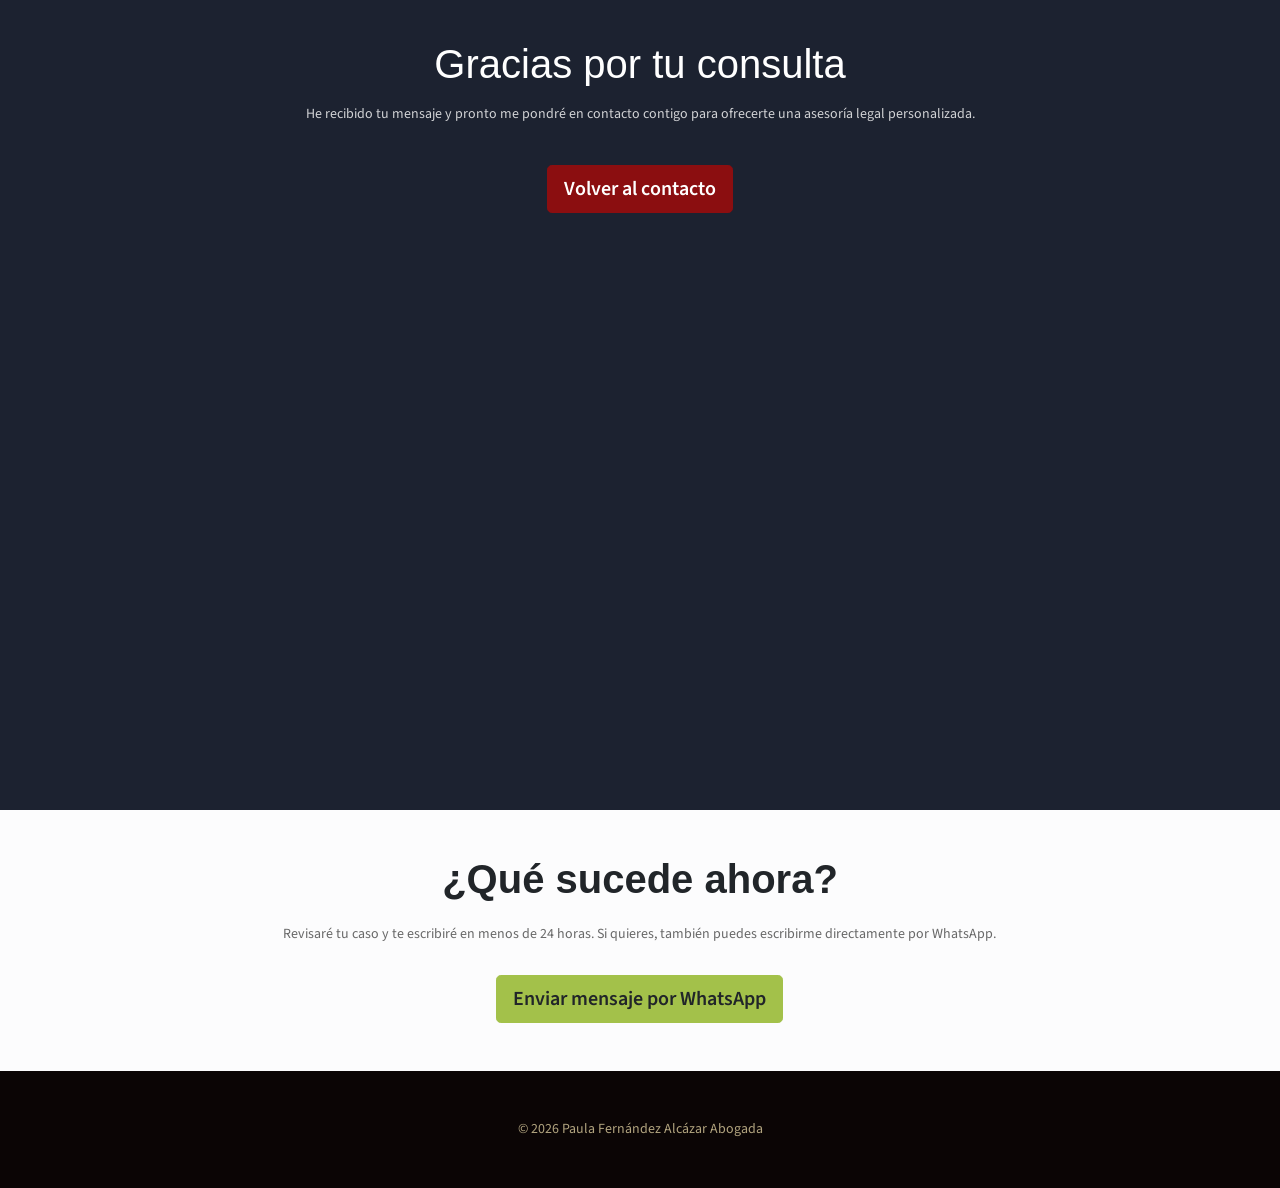
<file: gracias.html>
<!DOCTYPE html>
<html lang="es">
<head>
    <meta charset="utf-8">
    <meta name="viewport" content="width=device-width, initial-scale=1, shrink-to-fit=no">
    <title>Gracias | Paula Fernández Alcázar Abogada</title>
    <link rel="stylesheet" href="assets/css/Style.css">
</head>
<body>
    <header class="header" style="background: #1c2230; padding: 40px 0;">
        <div class="container text-center">
            <h1 class="text-white">Gracias por tu consulta</h1>
            <p class="text-white mt-3">He recibido tu mensaje y pronto me pondré en contacto contigo para ofrecerte una asesoría legal personalizada.</p>
            <a href="index.html#contact" class="btn btn-danger btn-lg mt-4">Volver al contacto</a>
        </div>
    </header>
    <section class="section bg-custom-gray py-5">
        <div class="container">
            <div class="row justify-content-center">
                <div class="col-lg-8 text-center">
                    <h2 class="mb-4">¿Qué sucede ahora?</h2>
                    <p class="subtitle">Revisaré tu caso y te escribiré en menos de 24 horas. Si quieres, también puedes escribirme directamente por WhatsApp.</p>
                    <a href="https://wa.me/573024603467?text=Hola%20Paula,%20ya%20envié%20mi%20consulta%20por%20la%20web" target="_blank" class="btn btn-success btn-lg mt-3">Enviar mensaje por WhatsApp</a>
                </div>
            </div>
        </div>
    </section>
    <footer class="footer py-5">
        <div class="container text-center">
            <p class="mb-0">&copy; <script>document.write(new Date().getFullYear())</script> Paula Fernández Alcázar Abogada</p>
        </div>
    </footer>
</body>
</html>
</file>
<file: assets/css/Style.css>
@charset "UTF-8";

@import url("https://fonts.googleapis.com/css?family=Source+Sans+Pro:200,200i,300,300i,400,400i,600,600i,700,700i,900,900i&display=swap");
:root {
  --blue: #79A9F5;
  --indigo: #C45F90;
  --purple: #A16AE8;
  --pink: #FC8BC0;
  --red: #8B0E10;
  --orange: #FF8882;
  --yellow: #D4AF37;
  --gold: #E3BC61;
  --green: #A3C14A;
  --teal: #20c997;
  --cyan: #47D8E0;
  --white: #fff;
  --gray: #b0a18b;
  --gray-dark: #1a1010;
  --primary: #D4AF37;
  --secondary: #b2986c;
  --success: #A3C14A;
  --info: #47D8E0;
  --warning: #D4AF37;
  --danger: #8B0E10;
  --light: #f8f9fa;
  --dark: #0f0606;
  --breakpoint-xs: 0;
  --breakpoint-sm: 576px;
  --breakpoint-md: 768px;
  --breakpoint-lg: 992px;
  --breakpoint-xl: 1200px;
  --font-family-sans-serif: "Source Sans Pro", sans-serif;
  --font-family-monospace: SFMono-Regular, Menlo, Monaco, Consolas, "Liberation Mono", "Courier New", monospace;
}

*,
*::before,
*::after {
  box-sizing: border-box;
}

html {
  font-family: sans-serif;
  line-height: 1.15;
  -webkit-text-size-adjust: 100%;
  -webkit-tap-highlight-color: rgba(0, 0, 0, 0);
}

article, aside, figcaption, figure, footer, header, hgroup, main, nav, section {
  display: block;
}

body {
  margin: 0;
  font-family: "Source Sans Pro", sans-serif;
  font-size: 1rem;
  font-weight: 400;
  line-height: 1.5;
  color: #212529;
  text-align: left;
  background-color: #fff;
}

[tabindex="-1"]:focus {
  outline: 0 !important;
}

hr {
  box-sizing: content-box;
  height: 0;
  overflow: visible;
}

h1, h2, h3, h4, h5, h6 {
  margin-top: 0;
  margin-bottom: 0.5rem;
}

p {
  margin-top: 0;
  margin-bottom: 1rem;
}

abbr[title],
abbr[data-original-title] {
  text-decoration: underline;
  -webkit-text-decoration: underline dotted;
          text-decoration: underline dotted;
  cursor: help;
  border-bottom: 0;
  -webkit-text-decoration-skip-ink: none;
          text-decoration-skip-ink: none;
}

address {
  margin-bottom: 1rem;
  font-style: normal;
  line-height: inherit;
}

ol,
ul,
dl {
  margin-top: 0;
  margin-bottom: 1rem;
}

ol ol,
ul ul,
ol ul,
ul ol {
  margin-bottom: 0;
}

dt {
  font-weight: 700;
}

dd {
  margin-bottom: .5rem;
  margin-left: 0;
}

blockquote {
  margin: 0 0 1rem;
}

b,
strong {
  font-weight: bolder;
}

small {
  font-size: 80%;
}

sub,
sup {
  position: relative;
  font-size: 75%;
  line-height: 0;
  vertical-align: baseline;
}

sub {
  bottom: -.25em;
}

sup {
  top: -.5em;
}

a {
  color: #F85C70;
  text-decoration: none;
  background-color: transparent;
}

a:hover {
  color: #f51330;
  text-decoration: none;
}

a:not([href]):not([tabindex]) {
  color: inherit;
  text-decoration: none;
}

a:not([href]):not([tabindex]):hover, a:not([href]):not([tabindex]):focus {
  color: inherit;
  text-decoration: none;
}

a:not([href]):not([tabindex]):focus {
  outline: 0;
}

pre,
code,
kbd,
samp {
  font-family: SFMono-Regular, Menlo, Monaco, Consolas, "Liberation Mono", "Courier New", monospace;
  font-size: 1em;
}

pre {
  margin-top: 0;
  margin-bottom: 1rem;
  overflow: auto;
}

figure {
  margin: 0 0 1rem;
}

img {
  vertical-align: middle;
  border-style: none;
}

svg {
  overflow: hidden;
  vertical-align: middle;
}

table {
  border-collapse: collapse;
}

caption {
  padding-top: 0.75rem;
  padding-bottom: 0.75rem;
  color: #6c757d;
  text-align: left;
  caption-side: bottom;
}

th {
  text-align: inherit;
}

label {
  display: inline-block;
  margin-bottom: 0.5rem;
}

button {
  border-radius: 0;
}

button:focus {
  outline: 1px dotted;
  outline: 5px auto -webkit-focus-ring-color;
}

input,
button,
select,
optgroup,
textarea {
  margin: 0;
  font-family: inherit;
  font-size: inherit;
  line-height: inherit;
}

button,
input {
  overflow: visible;
}

button,
select {
  text-transform: none;
}

select {
  word-wrap: normal;
}

button,
[type="button"],
[type="reset"],
[type="submit"] {
  -webkit-appearance: button;
}

button:not(:disabled),
[type="button"]:not(:disabled),
[type="reset"]:not(:disabled),
[type="submit"]:not(:disabled) {
  cursor: pointer;
}

button::-moz-focus-inner,
[type="button"]::-moz-focus-inner,
[type="reset"]::-moz-focus-inner,
[type="submit"]::-moz-focus-inner {
  padding: 0;
  border-style: none;
}

input[type="radio"],
input[type="checkbox"] {
  box-sizing: border-box;
  padding: 0;
}

input[type="date"],
input[type="time"],
input[type="datetime-local"],
input[type="month"] {
  -webkit-appearance: listbox;
}

textarea {
  overflow: auto;
  resize: vertical;
}

fieldset {
  min-width: 0;
  padding: 0;
  margin: 0;
  border: 0;
}

legend {
  display: block;
  width: 100%;
  max-width: 100%;
  padding: 0;
  margin-bottom: .5rem;
  font-size: 1.5rem;
  line-height: inherit;
  color: inherit;
  white-space: normal;
}

progress {
  vertical-align: baseline;
}

[type="number"]::-webkit-inner-spin-button,
[type="number"]::-webkit-outer-spin-button {
  height: auto;
}

[type="search"] {
  outline-offset: -2px;
  -webkit-appearance: none;
}

[type="search"]::-webkit-search-decoration {
  -webkit-appearance: none;
}

::-webkit-file-upload-button {
  font: inherit;
  -webkit-appearance: button;
}

output {
  display: inline-block;
}

summary {
  display: list-item;
  cursor: pointer;
}

template {
  display: none;
}

[hidden] {
  display: none !important;
}

h1, h2, h3, h4, h5, h6,
.h1, .h2, .h3, .h4, .h5, .h6 {
  margin-bottom: 0.5rem;
  font-family: "Dosis", sans-serif;
  font-weight: 500;
  line-height: 1.2;
}

h1, .h1 {
  font-size: 2.5rem;
}

h2, .h2 {
  font-size: 2rem;
}

h3, .h3 {
  font-size: 1.75rem;
}

h4, .h4 {
  font-size: 1.5rem;
}

h5, .h5 {
  font-size: 1.25rem;
}

h6, .h6 {
  font-size: 1rem;
}

.lead {
  font-size: 1.25rem;
  font-weight: 300;
}

.display-1 {
  font-size: 6rem;
  font-weight: 300;
  line-height: 1.2;
}

.display-2 {
  font-size: 5.5rem;
  font-weight: 300;
  line-height: 1.2;
}

.display-3 {
  font-size: 4.5rem;
  font-weight: 300;
  line-height: 1.2;
}

.display-4 {
  font-size: 3.5rem;
  font-weight: 300;
  line-height: 1.2;
}

hr {
  margin-top: 1rem;
  margin-bottom: 1rem;
  border: 0;
  border-top: 1px solid rgba(0, 0, 0, 0.1);
}

small,
.small {
  font-size: 80%;
  font-weight: 400;
}

mark,
.mark {
  padding: 0.2em;
  background-color: #fcf8e3;
}

.list-unstyled {
  padding-left: 0;
  list-style: none;
}

.list-inline {
  padding-left: 0;
  list-style: none;
}

.list-inline-item {
  display: inline-block;
}

.list-inline-item:not(:last-child) {
  margin-right: 0.5rem;
}

.initialism {
  font-size: 90%;
  text-transform: uppercase;
}

.blockquote {
  margin-bottom: 1rem;
  font-size: 1.25rem;
}

.blockquote-footer {
  display: block;
  font-size: 80%;
  color: #6c757d;
}

.blockquote-footer::before {
  content: "\2014\00A0";
}

.img-fluid {
  max-width: 100%;
  height: auto;
}

.img-thumbnail {
  padding: 0.25rem;
  background-color: #fff;
  border: 1px solid #dee2e6;
  border-radius: 0.25rem;
  max-width: 100%;
  height: auto;
}

.figure {
  display: inline-block;
}

.figure-img {
  margin-bottom: 0.5rem;
  line-height: 1;
}

.figure-caption {
  font-size: 90%;
  color: #6c757d;
}

code {
  font-size: 87.5%;
  color: #FC8BC0;
  word-break: break-word;
}

a > code {
  color: inherit;
}

kbd {
  padding: 0.2rem 0.4rem;
  font-size: 87.5%;
  color: #fff;
  background-color: #212529;
  border-radius: 0.2rem;
}

kbd kbd {
  padding: 0;
  font-size: 100%;
  font-weight: 700;
}

pre {
  display: block;
  font-size: 87.5%;
  color: #212529;
}

pre code {
  font-size: inherit;
  color: inherit;
  word-break: normal;
}

.pre-scrollable {
  max-height: 340px;
  overflow-y: scroll;
}

.container {
  width: 100%;
  padding-right: 15px;
  padding-left: 15px;
  margin-right: auto;
  margin-left: auto;
}

@media (min-width: 576px) {
  .container {
    max-width: 540px;
  }
}

@media (min-width: 768px) {
  .container {
    max-width: 720px;
  }
}

@media (min-width: 992px) {
  .container {
    max-width: 960px;
  }
}

@media (min-width: 1200px) {
  .container {
    max-width: 1140px;
  }
}

.container-fluid {
  width: 100%;
  padding-right: 15px;
  padding-left: 15px;
  margin-right: auto;
  margin-left: auto;
}

.row {
  display: -webkit-box;
  display: -webkit-flex;
  display: -ms-flexbox;
  display: flex;
  -webkit-flex-wrap: wrap;
      -ms-flex-wrap: wrap;
          flex-wrap: wrap;
  margin-right: -15px;
  margin-left: -15px;
}

.no-gutters {
  margin-right: 0;
  margin-left: 0;
}

.no-gutters > .col,
.no-gutters > [class*="col-"] {
  padding-right: 0;
  padding-left: 0;
}

.col-1, .col-2, .col-3, .col-4, .col-5, .col-6, .col-7, .col-8, .col-9, .col-10, .col-11, .col-12, .col,
.col-auto, .col-sm-1, .col-sm-2, .col-sm-3, .col-sm-4, .col-sm-5, .col-sm-6, .col-sm-7, .col-sm-8, .col-sm-9, .col-sm-10, .col-sm-11, .col-sm-12, .col-sm,
.col-sm-auto, .col-md-1, .col-md-2, .col-md-3, .col-md-4, .col-md-5, .col-md-6, .col-md-7, .col-md-8, .col-md-9, .col-md-10, .col-md-11, .col-md-12, .col-md,
.col-md-auto, .col-lg-1, .col-lg-2, .col-lg-3, .col-lg-4, .col-lg-5, .col-lg-6, .col-lg-7, .col-lg-8, .col-lg-9, .col-lg-10, .col-lg-11, .col-lg-12, .col-lg,
.col-lg-auto, .col-xl-1, .col-xl-2, .col-xl-3, .col-xl-4, .col-xl-5, .col-xl-6, .col-xl-7, .col-xl-8, .col-xl-9, .col-xl-10, .col-xl-11, .col-xl-12, .col-xl,
.col-xl-auto {
  position: relative;
  width: 100%;
  padding-right: 15px;
  padding-left: 15px;
}

.col {
  -webkit-flex-basis: 0;
      -ms-flex-preferred-size: 0;
          flex-basis: 0;
  -webkit-box-flex: 1;
  -webkit-flex-grow: 1;
      -ms-flex-positive: 1;
          flex-grow: 1;
  max-width: 100%;
}

.col-auto {
  -webkit-box-flex: 0;
  -webkit-flex: 0 0 auto;
      -ms-flex: 0 0 auto;
          flex: 0 0 auto;
  width: auto;
  max-width: 100%;
}

.col-1 {
  -webkit-box-flex: 0;
  -webkit-flex: 0 0 8.33333%;
      -ms-flex: 0 0 8.33333%;
          flex: 0 0 8.33333%;
  max-width: 8.33333%;
}

.col-2 {
  -webkit-box-flex: 0;
  -webkit-flex: 0 0 16.66667%;
      -ms-flex: 0 0 16.66667%;
          flex: 0 0 16.66667%;
  max-width: 16.66667%;
}

.col-3 {
  -webkit-box-flex: 0;
  -webkit-flex: 0 0 25%;
      -ms-flex: 0 0 25%;
          flex: 0 0 25%;
  max-width: 25%;
}

.col-4 {
  -webkit-box-flex: 0;
  -webkit-flex: 0 0 33.33333%;
      -ms-flex: 0 0 33.33333%;
          flex: 0 0 33.33333%;
  max-width: 33.33333%;
}

.col-5 {
  -webkit-box-flex: 0;
  -webkit-flex: 0 0 41.66667%;
      -ms-flex: 0 0 41.66667%;
          flex: 0 0 41.66667%;
  max-width: 41.66667%;
}

.col-6 {
  -webkit-box-flex: 0;
  -webkit-flex: 0 0 50%;
      -ms-flex: 0 0 50%;
          flex: 0 0 50%;
  max-width: 50%;
}

.col-7 {
  -webkit-box-flex: 0;
  -webkit-flex: 0 0 58.33333%;
      -ms-flex: 0 0 58.33333%;
          flex: 0 0 58.33333%;
  max-width: 58.33333%;
}

.col-8 {
  -webkit-box-flex: 0;
  -webkit-flex: 0 0 66.66667%;
      -ms-flex: 0 0 66.66667%;
          flex: 0 0 66.66667%;
  max-width: 66.66667%;
}

.col-9 {
  -webkit-box-flex: 0;
  -webkit-flex: 0 0 75%;
      -ms-flex: 0 0 75%;
          flex: 0 0 75%;
  max-width: 75%;
}

.col-10 {
  -webkit-box-flex: 0;
  -webkit-flex: 0 0 83.33333%;
      -ms-flex: 0 0 83.33333%;
          flex: 0 0 83.33333%;
  max-width: 83.33333%;
}

.col-11 {
  -webkit-box-flex: 0;
  -webkit-flex: 0 0 91.66667%;
      -ms-flex: 0 0 91.66667%;
          flex: 0 0 91.66667%;
  max-width: 91.66667%;
}

.col-12 {
  -webkit-box-flex: 0;
  -webkit-flex: 0 0 100%;
      -ms-flex: 0 0 100%;
          flex: 0 0 100%;
  max-width: 100%;
}

.order-first {
  -webkit-box-ordinal-group: 0;
  -webkit-order: -1;
      -ms-flex-order: -1;
          order: -1;
}

.order-last {
  -webkit-box-ordinal-group: 14;
  -webkit-order: 13;
      -ms-flex-order: 13;
          order: 13;
}

.order-0 {
  -webkit-box-ordinal-group: 1;
  -webkit-order: 0;
      -ms-flex-order: 0;
          order: 0;
}

.order-1 {
  -webkit-box-ordinal-group: 2;
  -webkit-order: 1;
      -ms-flex-order: 1;
          order: 1;
}

.order-2 {
  -webkit-box-ordinal-group: 3;
  -webkit-order: 2;
      -ms-flex-order: 2;
          order: 2;
}

.order-3 {
  -webkit-box-ordinal-group: 4;
  -webkit-order: 3;
      -ms-flex-order: 3;
          order: 3;
}

.order-4 {
  -webkit-box-ordinal-group: 5;
  -webkit-order: 4;
      -ms-flex-order: 4;
          order: 4;
}

.order-5 {
  -webkit-box-ordinal-group: 6;
  -webkit-order: 5;
      -ms-flex-order: 5;
          order: 5;
}

.order-6 {
  -webkit-box-ordinal-group: 7;
  -webkit-order: 6;
      -ms-flex-order: 6;
          order: 6;
}

.order-7 {
  -webkit-box-ordinal-group: 8;
  -webkit-order: 7;
      -ms-flex-order: 7;
          order: 7;
}

.order-8 {
  -webkit-box-ordinal-group: 9;
  -webkit-order: 8;
      -ms-flex-order: 8;
          order: 8;
}

.order-9 {
  -webkit-box-ordinal-group: 10;
  -webkit-order: 9;
      -ms-flex-order: 9;
          order: 9;
}

.order-10 {
  -webkit-box-ordinal-group: 11;
  -webkit-order: 10;
      -ms-flex-order: 10;
          order: 10;
}

.order-11 {
  -webkit-box-ordinal-group: 12;
  -webkit-order: 11;
      -ms-flex-order: 11;
          order: 11;
}

.order-12 {
  -webkit-box-ordinal-group: 13;
  -webkit-order: 12;
      -ms-flex-order: 12;
          order: 12;
}

.offset-1 {
  margin-left: 8.33333%;
}

.offset-2 {
  margin-left: 16.66667%;
}

.offset-3 {
  margin-left: 25%;
}

.offset-4 {
  margin-left: 33.33333%;
}

.offset-5 {
  margin-left: 41.66667%;
}

.offset-6 {
  margin-left: 50%;
}

.offset-7 {
  margin-left: 58.33333%;
}

.offset-8 {
  margin-left: 66.66667%;
}

.offset-9 {
  margin-left: 75%;
}

.offset-10 {
  margin-left: 83.33333%;
}

.offset-11 {
  margin-left: 91.66667%;
}

@media (min-width: 576px) {
  .col-sm {
    -webkit-flex-basis: 0;
        -ms-flex-preferred-size: 0;
            flex-basis: 0;
    -webkit-box-flex: 1;
    -webkit-flex-grow: 1;
        -ms-flex-positive: 1;
            flex-grow: 1;
    max-width: 100%;
  }
  .col-sm-auto {
    -webkit-box-flex: 0;
    -webkit-flex: 0 0 auto;
        -ms-flex: 0 0 auto;
            flex: 0 0 auto;
    width: auto;
    max-width: 100%;
  }
  .col-sm-1 {
    -webkit-box-flex: 0;
    -webkit-flex: 0 0 8.33333%;
        -ms-flex: 0 0 8.33333%;
            flex: 0 0 8.33333%;
    max-width: 8.33333%;
  }
  .col-sm-2 {
    -webkit-box-flex: 0;
    -webkit-flex: 0 0 16.66667%;
        -ms-flex: 0 0 16.66667%;
            flex: 0 0 16.66667%;
    max-width: 16.66667%;
  }
  .col-sm-3 {
    -webkit-box-flex: 0;
    -webkit-flex: 0 0 25%;
        -ms-flex: 0 0 25%;
            flex: 0 0 25%;
    max-width: 25%;
  }
  .col-sm-4 {
    -webkit-box-flex: 0;
    -webkit-flex: 0 0 33.33333%;
        -ms-flex: 0 0 33.33333%;
            flex: 0 0 33.33333%;
    max-width: 33.33333%;
  }
  .col-sm-5 {
    -webkit-box-flex: 0;
    -webkit-flex: 0 0 41.66667%;
        -ms-flex: 0 0 41.66667%;
            flex: 0 0 41.66667%;
    max-width: 41.66667%;
  }
  .col-sm-6 {
    -webkit-box-flex: 0;
    -webkit-flex: 0 0 50%;
        -ms-flex: 0 0 50%;
            flex: 0 0 50%;
    max-width: 50%;
  }
  .col-sm-7 {
    -webkit-box-flex: 0;
    -webkit-flex: 0 0 58.33333%;
        -ms-flex: 0 0 58.33333%;
            flex: 0 0 58.33333%;
    max-width: 58.33333%;
  }
  .col-sm-8 {
    -webkit-box-flex: 0;
    -webkit-flex: 0 0 66.66667%;
        -ms-flex: 0 0 66.66667%;
            flex: 0 0 66.66667%;
    max-width: 66.66667%;
  }
  .col-sm-9 {
    -webkit-box-flex: 0;
    -webkit-flex: 0 0 75%;
        -ms-flex: 0 0 75%;
            flex: 0 0 75%;
    max-width: 75%;
  }
  .col-sm-10 {
    -webkit-box-flex: 0;
    -webkit-flex: 0 0 83.33333%;
        -ms-flex: 0 0 83.33333%;
            flex: 0 0 83.33333%;
    max-width: 83.33333%;
  }
  .col-sm-11 {
    -webkit-box-flex: 0;
    -webkit-flex: 0 0 91.66667%;
        -ms-flex: 0 0 91.66667%;
            flex: 0 0 91.66667%;
    max-width: 91.66667%;
  }
  .col-sm-12 {
    -webkit-box-flex: 0;
    -webkit-flex: 0 0 100%;
        -ms-flex: 0 0 100%;
            flex: 0 0 100%;
    max-width: 100%;
  }
  .order-sm-first {
    -webkit-box-ordinal-group: 0;
    -webkit-order: -1;
        -ms-flex-order: -1;
            order: -1;
  }
  .order-sm-last {
    -webkit-box-ordinal-group: 14;
    -webkit-order: 13;
        -ms-flex-order: 13;
            order: 13;
  }
  .order-sm-0 {
    -webkit-box-ordinal-group: 1;
    -webkit-order: 0;
        -ms-flex-order: 0;
            order: 0;
  }
  .order-sm-1 {
    -webkit-box-ordinal-group: 2;
    -webkit-order: 1;
        -ms-flex-order: 1;
            order: 1;
  }
  .order-sm-2 {
    -webkit-box-ordinal-group: 3;
    -webkit-order: 2;
        -ms-flex-order: 2;
            order: 2;
  }
  .order-sm-3 {
    -webkit-box-ordinal-group: 4;
    -webkit-order: 3;
        -ms-flex-order: 3;
            order: 3;
  }
  .order-sm-4 {
    -webkit-box-ordinal-group: 5;
    -webkit-order: 4;
        -ms-flex-order: 4;
            order: 4;
  }
  .order-sm-5 {
    -webkit-box-ordinal-group: 6;
    -webkit-order: 5;
        -ms-flex-order: 5;
            order: 5;
  }
  .order-sm-6 {
    -webkit-box-ordinal-group: 7;
    -webkit-order: 6;
        -ms-flex-order: 6;
            order: 6;
  }
  .order-sm-7 {
    -webkit-box-ordinal-group: 8;
    -webkit-order: 7;
        -ms-flex-order: 7;
            order: 7;
  }
  .order-sm-8 {
    -webkit-box-ordinal-group: 9;
    -webkit-order: 8;
        -ms-flex-order: 8;
            order: 8;
  }
  .order-sm-9 {
    -webkit-box-ordinal-group: 10;
    -webkit-order: 9;
        -ms-flex-order: 9;
            order: 9;
  }
  .order-sm-10 {
    -webkit-box-ordinal-group: 11;
    -webkit-order: 10;
        -ms-flex-order: 10;
            order: 10;
  }
  .order-sm-11 {
    -webkit-box-ordinal-group: 12;
    -webkit-order: 11;
        -ms-flex-order: 11;
            order: 11;
  }
  .order-sm-12 {
    -webkit-box-ordinal-group: 13;
    -webkit-order: 12;
        -ms-flex-order: 12;
            order: 12;
  }
  .offset-sm-0 {
    margin-left: 0;
  }
  .offset-sm-1 {
    margin-left: 8.33333%;
  }
  .offset-sm-2 {
    margin-left: 16.66667%;
  }
  .offset-sm-3 {
    margin-left: 25%;
  }
  .offset-sm-4 {
    margin-left: 33.33333%;
  }
  .offset-sm-5 {
    margin-left: 41.66667%;
  }
  .offset-sm-6 {
    margin-left: 50%;
  }
  .offset-sm-7 {
    margin-left: 58.33333%;
  }
  .offset-sm-8 {
    margin-left: 66.66667%;
  }
  .offset-sm-9 {
    margin-left: 75%;
  }
  .offset-sm-10 {
    margin-left: 83.33333%;
  }
  .offset-sm-11 {
    margin-left: 91.66667%;
  }
}

@media (min-width: 768px) {
  .col-md {
    -webkit-flex-basis: 0;
        -ms-flex-preferred-size: 0;
            flex-basis: 0;
    -webkit-box-flex: 1;
    -webkit-flex-grow: 1;
        -ms-flex-positive: 1;
            flex-grow: 1;
    max-width: 100%;
  }
  .col-md-auto {
    -webkit-box-flex: 0;
    -webkit-flex: 0 0 auto;
        -ms-flex: 0 0 auto;
            flex: 0 0 auto;
    width: auto;
    max-width: 100%;
  }
  .col-md-1 {
    -webkit-box-flex: 0;
    -webkit-flex: 0 0 8.33333%;
        -ms-flex: 0 0 8.33333%;
            flex: 0 0 8.33333%;
    max-width: 8.33333%;
  }
  .col-md-2 {
    -webkit-box-flex: 0;
    -webkit-flex: 0 0 16.66667%;
        -ms-flex: 0 0 16.66667%;
            flex: 0 0 16.66667%;
    max-width: 16.66667%;
  }
  .col-md-3 {
    -webkit-box-flex: 0;
    -webkit-flex: 0 0 25%;
        -ms-flex: 0 0 25%;
            flex: 0 0 25%;
    max-width: 25%;
  }
  .col-md-4 {
    -webkit-box-flex: 0;
    -webkit-flex: 0 0 33.33333%;
        -ms-flex: 0 0 33.33333%;
            flex: 0 0 33.33333%;
    max-width: 33.33333%;
  }
  .col-md-5 {
    -webkit-box-flex: 0;
    -webkit-flex: 0 0 41.66667%;
        -ms-flex: 0 0 41.66667%;
            flex: 0 0 41.66667%;
    max-width: 41.66667%;
  }
  .col-md-6 {
    -webkit-box-flex: 0;
    -webkit-flex: 0 0 50%;
        -ms-flex: 0 0 50%;
            flex: 0 0 50%;
    max-width: 50%;
  }
  .col-md-7 {
    -webkit-box-flex: 0;
    -webkit-flex: 0 0 58.33333%;
        -ms-flex: 0 0 58.33333%;
            flex: 0 0 58.33333%;
    max-width: 58.33333%;
  }
  .col-md-8 {
    -webkit-box-flex: 0;
    -webkit-flex: 0 0 66.66667%;
        -ms-flex: 0 0 66.66667%;
            flex: 0 0 66.66667%;
    max-width: 66.66667%;
  }
  .col-md-9 {
    -webkit-box-flex: 0;
    -webkit-flex: 0 0 75%;
        -ms-flex: 0 0 75%;
            flex: 0 0 75%;
    max-width: 75%;
  }
  .col-md-10 {
    -webkit-box-flex: 0;
    -webkit-flex: 0 0 83.33333%;
        -ms-flex: 0 0 83.33333%;
            flex: 0 0 83.33333%;
    max-width: 83.33333%;
  }
  .col-md-11 {
    -webkit-box-flex: 0;
    -webkit-flex: 0 0 91.66667%;
        -ms-flex: 0 0 91.66667%;
            flex: 0 0 91.66667%;
    max-width: 91.66667%;
  }
  .col-md-12 {
    -webkit-box-flex: 0;
    -webkit-flex: 0 0 100%;
        -ms-flex: 0 0 100%;
            flex: 0 0 100%;
    max-width: 100%;
  }
  .order-md-first {
    -webkit-box-ordinal-group: 0;
    -webkit-order: -1;
        -ms-flex-order: -1;
            order: -1;
  }
  .order-md-last {
    -webkit-box-ordinal-group: 14;
    -webkit-order: 13;
        -ms-flex-order: 13;
            order: 13;
  }
  .order-md-0 {
    -webkit-box-ordinal-group: 1;
    -webkit-order: 0;
        -ms-flex-order: 0;
            order: 0;
  }
  .order-md-1 {
    -webkit-box-ordinal-group: 2;
    -webkit-order: 1;
        -ms-flex-order: 1;
            order: 1;
  }
  .order-md-2 {
    -webkit-box-ordinal-group: 3;
    -webkit-order: 2;
        -ms-flex-order: 2;
            order: 2;
  }
  .order-md-3 {
    -webkit-box-ordinal-group: 4;
    -webkit-order: 3;
        -ms-flex-order: 3;
            order: 3;
  }
  .order-md-4 {
    -webkit-box-ordinal-group: 5;
    -webkit-order: 4;
        -ms-flex-order: 4;
            order: 4;
  }
  .order-md-5 {
    -webkit-box-ordinal-group: 6;
    -webkit-order: 5;
        -ms-flex-order: 5;
            order: 5;
  }
  .order-md-6 {
    -webkit-box-ordinal-group: 7;
    -webkit-order: 6;
        -ms-flex-order: 6;
            order: 6;
  }
  .order-md-7 {
    -webkit-box-ordinal-group: 8;
    -webkit-order: 7;
        -ms-flex-order: 7;
            order: 7;
  }
  .order-md-8 {
    -webkit-box-ordinal-group: 9;
    -webkit-order: 8;
        -ms-flex-order: 8;
            order: 8;
  }
  .order-md-9 {
    -webkit-box-ordinal-group: 10;
    -webkit-order: 9;
        -ms-flex-order: 9;
            order: 9;
  }
  .order-md-10 {
    -webkit-box-ordinal-group: 11;
    -webkit-order: 10;
        -ms-flex-order: 10;
            order: 10;
  }
  .order-md-11 {
    -webkit-box-ordinal-group: 12;
    -webkit-order: 11;
        -ms-flex-order: 11;
            order: 11;
  }
  .order-md-12 {
    -webkit-box-ordinal-group: 13;
    -webkit-order: 12;
        -ms-flex-order: 12;
            order: 12;
  }
  .offset-md-0 {
    margin-left: 0;
  }
  .offset-md-1 {
    margin-left: 8.33333%;
  }
  .offset-md-2 {
    margin-left: 16.66667%;
  }
  .offset-md-3 {
    margin-left: 25%;
  }
  .offset-md-4 {
    margin-left: 33.33333%;
  }
  .offset-md-5 {
    margin-left: 41.66667%;
  }
  .offset-md-6 {
    margin-left: 50%;
  }
  .offset-md-7 {
    margin-left: 58.33333%;
  }
  .offset-md-8 {
    margin-left: 66.66667%;
  }
  .offset-md-9 {
    margin-left: 75%;
  }
  .offset-md-10 {
    margin-left: 83.33333%;
  }
  .offset-md-11 {
    margin-left: 91.66667%;
  }
}

@media (min-width: 992px) {
  .col-lg {
    -webkit-flex-basis: 0;
        -ms-flex-preferred-size: 0;
            flex-basis: 0;
    -webkit-box-flex: 1;
    -webkit-flex-grow: 1;
        -ms-flex-positive: 1;
            flex-grow: 1;
    max-width: 100%;
  }
  .col-lg-auto {
    -webkit-box-flex: 0;
    -webkit-flex: 0 0 auto;
        -ms-flex: 0 0 auto;
            flex: 0 0 auto;
    width: auto;
    max-width: 100%;
  }
  .col-lg-1 {
    -webkit-box-flex: 0;
    -webkit-flex: 0 0 8.33333%;
        -ms-flex: 0 0 8.33333%;
            flex: 0 0 8.33333%;
    max-width: 8.33333%;
  }
  .col-lg-2 {
    -webkit-box-flex: 0;
    -webkit-flex: 0 0 16.66667%;
        -ms-flex: 0 0 16.66667%;
            flex: 0 0 16.66667%;
    max-width: 16.66667%;
  }
  .col-lg-3 {
    -webkit-box-flex: 0;
    -webkit-flex: 0 0 25%;
        -ms-flex: 0 0 25%;
            flex: 0 0 25%;
    max-width: 25%;
  }
  .col-lg-4 {
    -webkit-box-flex: 0;
    -webkit-flex: 0 0 33.33333%;
        -ms-flex: 0 0 33.33333%;
            flex: 0 0 33.33333%;
    max-width: 33.33333%;
  }
  .col-lg-5 {
    -webkit-box-flex: 0;
    -webkit-flex: 0 0 41.66667%;
        -ms-flex: 0 0 41.66667%;
            flex: 0 0 41.66667%;
    max-width: 41.66667%;
  }
  .col-lg-6 {
    -webkit-box-flex: 0;
    -webkit-flex: 0 0 50%;
        -ms-flex: 0 0 50%;
            flex: 0 0 50%;
    max-width: 50%;
  }
  .col-lg-7 {
    -webkit-box-flex: 0;
    -webkit-flex: 0 0 58.33333%;
        -ms-flex: 0 0 58.33333%;
            flex: 0 0 58.33333%;
    max-width: 58.33333%;
  }
  .col-lg-8 {
    -webkit-box-flex: 0;
    -webkit-flex: 0 0 66.66667%;
        -ms-flex: 0 0 66.66667%;
            flex: 0 0 66.66667%;
    max-width: 66.66667%;
  }
  .col-lg-9 {
    -webkit-box-flex: 0;
    -webkit-flex: 0 0 75%;
        -ms-flex: 0 0 75%;
            flex: 0 0 75%;
    max-width: 75%;
  }
  .col-lg-10 {
    -webkit-box-flex: 0;
    -webkit-flex: 0 0 83.33333%;
        -ms-flex: 0 0 83.33333%;
            flex: 0 0 83.33333%;
    max-width: 83.33333%;
  }
  .col-lg-11 {
    -webkit-box-flex: 0;
    -webkit-flex: 0 0 91.66667%;
        -ms-flex: 0 0 91.66667%;
            flex: 0 0 91.66667%;
    max-width: 91.66667%;
  }
  .col-lg-12 {
    -webkit-box-flex: 0;
    -webkit-flex: 0 0 100%;
        -ms-flex: 0 0 100%;
            flex: 0 0 100%;
    max-width: 100%;
  }
  .order-lg-first {
    -webkit-box-ordinal-group: 0;
    -webkit-order: -1;
        -ms-flex-order: -1;
            order: -1;
  }
  .order-lg-last {
    -webkit-box-ordinal-group: 14;
    -webkit-order: 13;
        -ms-flex-order: 13;
            order: 13;
  }
  .order-lg-0 {
    -webkit-box-ordinal-group: 1;
    -webkit-order: 0;
        -ms-flex-order: 0;
            order: 0;
  }
  .order-lg-1 {
    -webkit-box-ordinal-group: 2;
    -webkit-order: 1;
        -ms-flex-order: 1;
            order: 1;
  }
  .order-lg-2 {
    -webkit-box-ordinal-group: 3;
    -webkit-order: 2;
        -ms-flex-order: 2;
            order: 2;
  }
  .order-lg-3 {
    -webkit-box-ordinal-group: 4;
    -webkit-order: 3;
        -ms-flex-order: 3;
            order: 3;
  }
  .order-lg-4 {
    -webkit-box-ordinal-group: 5;
    -webkit-order: 4;
        -ms-flex-order: 4;
            order: 4;
  }
  .order-lg-5 {
    -webkit-box-ordinal-group: 6;
    -webkit-order: 5;
        -ms-flex-order: 5;
            order: 5;
  }
  .order-lg-6 {
    -webkit-box-ordinal-group: 7;
    -webkit-order: 6;
        -ms-flex-order: 6;
            order: 6;
  }
  .order-lg-7 {
    -webkit-box-ordinal-group: 8;
    -webkit-order: 7;
        -ms-flex-order: 7;
            order: 7;
  }
  .order-lg-8 {
    -webkit-box-ordinal-group: 9;
    -webkit-order: 8;
        -ms-flex-order: 8;
            order: 8;
  }
  .order-lg-9 {
    -webkit-box-ordinal-group: 10;
    -webkit-order: 9;
        -ms-flex-order: 9;
            order: 9;
  }
  .order-lg-10 {
    -webkit-box-ordinal-group: 11;
    -webkit-order: 10;
        -ms-flex-order: 10;
            order: 10;
  }
  .order-lg-11 {
    -webkit-box-ordinal-group: 12;
    -webkit-order: 11;
        -ms-flex-order: 11;
            order: 11;
  }
  .order-lg-12 {
    -webkit-box-ordinal-group: 13;
    -webkit-order: 12;
        -ms-flex-order: 12;
            order: 12;
  }
  .offset-lg-0 {
    margin-left: 0;
  }
  .offset-lg-1 {
    margin-left: 8.33333%;
  }
  .offset-lg-2 {
    margin-left: 16.66667%;
  }
  .offset-lg-3 {
    margin-left: 25%;
  }
  .offset-lg-4 {
    margin-left: 33.33333%;
  }
  .offset-lg-5 {
    margin-left: 41.66667%;
  }
  .offset-lg-6 {
    margin-left: 50%;
  }
  .offset-lg-7 {
    margin-left: 58.33333%;
  }
  .offset-lg-8 {
    margin-left: 66.66667%;
  }
  .offset-lg-9 {
    margin-left: 75%;
  }
  .offset-lg-10 {
    margin-left: 83.33333%;
  }
  .offset-lg-11 {
    margin-left: 91.66667%;
  }
}

@media (min-width: 1200px) {
  .col-xl {
    -webkit-flex-basis: 0;
        -ms-flex-preferred-size: 0;
            flex-basis: 0;
    -webkit-box-flex: 1;
    -webkit-flex-grow: 1;
        -ms-flex-positive: 1;
            flex-grow: 1;
    max-width: 100%;
  }
  .col-xl-auto {
    -webkit-box-flex: 0;
    -webkit-flex: 0 0 auto;
        -ms-flex: 0 0 auto;
            flex: 0 0 auto;
    width: auto;
    max-width: 100%;
  }
  .col-xl-1 {
    -webkit-box-flex: 0;
    -webkit-flex: 0 0 8.33333%;
        -ms-flex: 0 0 8.33333%;
            flex: 0 0 8.33333%;
    max-width: 8.33333%;
  }
  .col-xl-2 {
    -webkit-box-flex: 0;
    -webkit-flex: 0 0 16.66667%;
        -ms-flex: 0 0 16.66667%;
            flex: 0 0 16.66667%;
    max-width: 16.66667%;
  }
  .col-xl-3 {
    -webkit-box-flex: 0;
    -webkit-flex: 0 0 25%;
        -ms-flex: 0 0 25%;
            flex: 0 0 25%;
    max-width: 25%;
  }
  .col-xl-4 {
    -webkit-box-flex: 0;
    -webkit-flex: 0 0 33.33333%;
        -ms-flex: 0 0 33.33333%;
            flex: 0 0 33.33333%;
    max-width: 33.33333%;
  }
  .col-xl-5 {
    -webkit-box-flex: 0;
    -webkit-flex: 0 0 41.66667%;
        -ms-flex: 0 0 41.66667%;
            flex: 0 0 41.66667%;
    max-width: 41.66667%;
  }
  .col-xl-6 {
    -webkit-box-flex: 0;
    -webkit-flex: 0 0 50%;
        -ms-flex: 0 0 50%;
            flex: 0 0 50%;
    max-width: 50%;
  }
  .col-xl-7 {
    -webkit-box-flex: 0;
    -webkit-flex: 0 0 58.33333%;
        -ms-flex: 0 0 58.33333%;
            flex: 0 0 58.33333%;
    max-width: 58.33333%;
  }
  .col-xl-8 {
    -webkit-box-flex: 0;
    -webkit-flex: 0 0 66.66667%;
        -ms-flex: 0 0 66.66667%;
            flex: 0 0 66.66667%;
    max-width: 66.66667%;
  }
  .col-xl-9 {
    -webkit-box-flex: 0;
    -webkit-flex: 0 0 75%;
        -ms-flex: 0 0 75%;
            flex: 0 0 75%;
    max-width: 75%;
  }
  .col-xl-10 {
    -webkit-box-flex: 0;
    -webkit-flex: 0 0 83.33333%;
        -ms-flex: 0 0 83.33333%;
            flex: 0 0 83.33333%;
    max-width: 83.33333%;
  }
  .col-xl-11 {
    -webkit-box-flex: 0;
    -webkit-flex: 0 0 91.66667%;
        -ms-flex: 0 0 91.66667%;
            flex: 0 0 91.66667%;
    max-width: 91.66667%;
  }
  .col-xl-12 {
    -webkit-box-flex: 0;
    -webkit-flex: 0 0 100%;
        -ms-flex: 0 0 100%;
            flex: 0 0 100%;
    max-width: 100%;
  }
  .order-xl-first {
    -webkit-box-ordinal-group: 0;
    -webkit-order: -1;
        -ms-flex-order: -1;
            order: -1;
  }
  .order-xl-last {
    -webkit-box-ordinal-group: 14;
    -webkit-order: 13;
        -ms-flex-order: 13;
            order: 13;
  }
  .order-xl-0 {
    -webkit-box-ordinal-group: 1;
    -webkit-order: 0;
        -ms-flex-order: 0;
            order: 0;
  }
  .order-xl-1 {
    -webkit-box-ordinal-group: 2;
    -webkit-order: 1;
        -ms-flex-order: 1;
            order: 1;
  }
  .order-xl-2 {
    -webkit-box-ordinal-group: 3;
    -webkit-order: 2;
        -ms-flex-order: 2;
            order: 2;
  }
  .order-xl-3 {
    -webkit-box-ordinal-group: 4;
    -webkit-order: 3;
        -ms-flex-order: 3;
            order: 3;
  }
  .order-xl-4 {
    -webkit-box-ordinal-group: 5;
    -webkit-order: 4;
        -ms-flex-order: 4;
            order: 4;
  }
  .order-xl-5 {
    -webkit-box-ordinal-group: 6;
    -webkit-order: 5;
        -ms-flex-order: 5;
            order: 5;
  }
  .order-xl-6 {
    -webkit-box-ordinal-group: 7;
    -webkit-order: 6;
        -ms-flex-order: 6;
            order: 6;
  }
  .order-xl-7 {
    -webkit-box-ordinal-group: 8;
    -webkit-order: 7;
        -ms-flex-order: 7;
            order: 7;
  }
  .order-xl-8 {
    -webkit-box-ordinal-group: 9;
    -webkit-order: 8;
        -ms-flex-order: 8;
            order: 8;
  }
  .order-xl-9 {
    -webkit-box-ordinal-group: 10;
    -webkit-order: 9;
        -ms-flex-order: 9;
            order: 9;
  }
  .order-xl-10 {
    -webkit-box-ordinal-group: 11;
    -webkit-order: 10;
        -ms-flex-order: 10;
            order: 10;
  }
  .order-xl-11 {
    -webkit-box-ordinal-group: 12;
    -webkit-order: 11;
        -ms-flex-order: 11;
            order: 11;
  }
  .order-xl-12 {
    -webkit-box-ordinal-group: 13;
    -webkit-order: 12;
        -ms-flex-order: 12;
            order: 12;
  }
  .offset-xl-0 {
    margin-left: 0;
  }
  .offset-xl-1 {
    margin-left: 8.33333%;
  }
  .offset-xl-2 {
    margin-left: 16.66667%;
  }
  .offset-xl-3 {
    margin-left: 25%;
  }
  .offset-xl-4 {
    margin-left: 33.33333%;
  }
  .offset-xl-5 {
    margin-left: 41.66667%;
  }
  .offset-xl-6 {
    margin-left: 50%;
  }
  .offset-xl-7 {
    margin-left: 58.33333%;
  }
  .offset-xl-8 {
    margin-left: 66.66667%;
  }
  .offset-xl-9 {
    margin-left: 75%;
  }
  .offset-xl-10 {
    margin-left: 83.33333%;
  }
  .offset-xl-11 {
    margin-left: 91.66667%;
  }
}

.table {
  width: 100%;
  margin-bottom: 1rem;
  color: #212529;
}

.table th,
.table td {
  padding: 0.75rem;
  vertical-align: top;
  border-top: 1px solid #dee2e6;
}

.table thead th {
  vertical-align: bottom;
  border-bottom: 2px solid #dee2e6;
}

.table tbody + tbody {
  border-top: 2px solid #dee2e6;
}

.table-sm th,
.table-sm td {
  padding: 0.3rem;
}

.table-bordered {
  border: 1px solid #dee2e6;
}

.table-bordered th,
.table-bordered td {
  border: 1px solid #dee2e6;
}

.table-bordered thead th,
.table-bordered thead td {
  border-bottom-width: 2px;
}

.table-borderless th,
.table-borderless td,
.table-borderless thead th,
.table-borderless tbody + tbody {
  border: 0;
}

.table-striped tbody tr:nth-of-type(odd) {
  background-color: rgba(0, 0, 0, 0.05);
}

.table-hover tbody tr:hover {
  color: #212529;
  background-color: rgba(0, 0, 0, 0.075);
}

.table-primary,
.table-primary > th,
.table-primary > td {
  background-color: #fdd1d7;
}

.table-primary th,
.table-primary td,
.table-primary thead th,
.table-primary tbody + tbody {
  border-color: #fbaab5;
}

.table-hover .table-primary:hover {
  background-color: #fcb9c2;
}

.table-hover .table-primary:hover > td,
.table-hover .table-primary:hover > th {
  background-color: #fcb9c2;
}

.table-secondary,
.table-secondary > th,
.table-secondary > td {
  background-color: #d6d8db;
}

.table-secondary th,
.table-secondary td,
.table-secondary thead th,
.table-secondary tbody + tbody {
  border-color: #b3b7bb;
}

.table-hover .table-secondary:hover {
  background-color: #c8cbcf;
}

.table-hover .table-secondary:hover > td,
.table-hover .table-secondary:hover > th {
  background-color: #c8cbcf;
}

.table-success,
.table-success > th,
.table-success > td {
  background-color: #e5eecc;
}

.table-success th,
.table-success td,
.table-success thead th,
.table-success tbody + tbody {
  border-color: #cfdfa1;
}

.table-hover .table-success:hover {
  background-color: #dbe8b9;
}

.table-hover .table-success:hover > td,
.table-hover .table-success:hover > th {
  background-color: #dbe8b9;
}

.table-info,
.table-info > th,
.table-info > td {
  background-color: #cbf4f6;
}

.table-info th,
.table-info td,
.table-info thead th,
.table-info tbody + tbody {
  border-color: #9febef;
}

.table-hover .table-info:hover {
  background-color: #b5eff2;
}

.table-hover .table-info:hover > td,
.table-hover .table-info:hover > th {
  background-color: #b5eff2;
}

.table-warning,
.table-warning > th,
.table-warning > td {
  background-color: #ffdedc;
}

.table-warning th,
.table-warning td,
.table-warning thead th,
.table-warning tbody + tbody {
  border-color: #ffc1be;
}

.table-hover .table-warning:hover {
  background-color: #ffc6c3;
}

.table-hover .table-warning:hover > td,
.table-hover .table-warning:hover > th {
  background-color: #ffc6c3;
}

.table-danger,
.table-danger > th,
.table-danger > td {
  background-color: #fdd1d7;
}

.table-danger th,
.table-danger td,
.table-danger thead th,
.table-danger tbody + tbody {
  border-color: #fbaab5;
}

.table-hover .table-danger:hover {
  background-color: #fcb9c2;
}

.table-hover .table-danger:hover > td,
.table-hover .table-danger:hover > th {
  background-color: #fcb9c2;
}

.table-light,
.table-light > th,
.table-light > td {
  background-color: #fdfdfe;
}

.table-light th,
.table-light td,
.table-light thead th,
.table-light tbody + tbody {
  border-color: #fbfcfc;
}

.table-hover .table-light:hover {
  background-color: #ececf6;
}

.table-hover .table-light:hover > td,
.table-hover .table-light:hover > th {
  background-color: #ececf6;
}

.table-dark,
.table-dark > th,
.table-dark > td {
  background-color: #c6c8ca;
}

.table-dark th,
.table-dark td,
.table-dark thead th,
.table-dark tbody + tbody {
  border-color: #95999c;
}

.table-hover .table-dark:hover {
  background-color: #b9bbbe;
}

.table-hover .table-dark:hover > td,
.table-hover .table-dark:hover > th {
  background-color: #b9bbbe;
}

.table-active,
.table-active > th,
.table-active > td {
  background-color: rgba(0, 0, 0, 0.075);
}

.table-hover .table-active:hover {
  background-color: rgba(0, 0, 0, 0.075);
}

.table-hover .table-active:hover > td,
.table-hover .table-active:hover > th {
  background-color: rgba(0, 0, 0, 0.075);
}

.table .thead-dark th {
  color: #fff;
  background-color: #343a40;
  border-color: #454d55;
}

.table .thead-light th {
  color: #495057;
  background-color: #eaf0fc;
  border-color: #dee2e6;
}

.table-dark {
  color: #fff;
  background-color: #343a40;
}

.table-dark th,
.table-dark td,
.table-dark thead th {
  border-color: #454d55;
}

.table-dark.table-bordered {
  border: 0;
}

.table-dark.table-striped tbody tr:nth-of-type(odd) {
  background-color: rgba(255, 255, 255, 0.05);
}

.table-dark.table-hover tbody tr:hover {
  color: #fff;
  background-color: rgba(255, 255, 255, 0.075);
}

@media (max-width: 575.98px) {
  .table-responsive-sm {
    display: block;
    width: 100%;
    overflow-x: auto;
    -webkit-overflow-scrolling: touch;
  }
  .table-responsive-sm > .table-bordered {
    border: 0;
  }
}

@media (max-width: 767.98px) {
  .table-responsive-md {
    display: block;
    width: 100%;
    overflow-x: auto;
    -webkit-overflow-scrolling: touch;
  }
  .table-responsive-md > .table-bordered {
    border: 0;
  }
}

@media (max-width: 991.98px) {
  .table-responsive-lg {
    display: block;
    width: 100%;
    overflow-x: auto;
    -webkit-overflow-scrolling: touch;
  }
  .table-responsive-lg > .table-bordered {
    border: 0;
  }
}

@media (max-width: 1199.98px) {
  .table-responsive-xl {
    display: block;
    width: 100%;
    overflow-x: auto;
    -webkit-overflow-scrolling: touch;
  }
  .table-responsive-xl > .table-bordered {
    border: 0;
  }
}

.table-responsive {
  display: block;
  width: 100%;
  overflow-x: auto;
  -webkit-overflow-scrolling: touch;
}

.table-responsive > .table-bordered {
  border: 0;
}

.form-control {
  display: block;
  width: 100%;
  height: calc(1.5em + 0.75rem + 2px);
  padding: 0.375rem 0.75rem;
  font-size: 1rem;
  font-weight: 400;
  line-height: 1.5;
  color: #495057;
  background-color: #fff;
  background-clip: padding-box;
  border: 1px solid #ced4da;
  border-radius: 0.25rem;
  -webkit-transition: border-color 0.15s ease-in-out, box-shadow 0.15s ease-in-out;
  transition: border-color 0.15s ease-in-out, box-shadow 0.15s ease-in-out;
}

@media (prefers-reduced-motion: reduce) {
  .form-control {
    -webkit-transition: none;
    transition: none;
  }
}

.form-control::-ms-expand {
  background-color: transparent;
  border: 0;
}

.form-control:focus {
  color: #495057;
  background-color: #fff;
  border-color: #fdd6db;
  outline: 0;
  box-shadow: 0 0 0 0.2rem rgba(248, 92, 112, 0.25);
}

.form-control::-webkit-input-placeholder {
  color: #6c757d;
  opacity: 1;
}

.form-control::-moz-placeholder {
  color: #6c757d;
  opacity: 1;
}

.form-control:-ms-input-placeholder {
  color: #6c757d;
  opacity: 1;
}

.form-control::-ms-input-placeholder {
  color: #6c757d;
  opacity: 1;
}

.form-control::placeholder {
  color: #6c757d;
  opacity: 1;
}

.form-control:disabled, .form-control[readonly] {
  background-color: #eaf0fc;
  opacity: 1;
}

select.form-control:focus::-ms-value {
  color: #495057;
  background-color: #fff;
}

.form-control-file,
.form-control-range {
  display: block;
  width: 100%;
}

.col-form-label {
  padding-top: calc(0.375rem + 1px);
  padding-bottom: calc(0.375rem + 1px);
  margin-bottom: 0;
  font-size: inherit;
  line-height: 1.5;
}

.col-form-label-lg {
  padding-top: calc(0.5rem + 1px);
  padding-bottom: calc(0.5rem + 1px);
  font-size: 1.25rem;
  line-height: 1.5;
}

.col-form-label-sm {
  padding-top: calc(0.25rem + 1px);
  padding-bottom: calc(0.25rem + 1px);
  font-size: 0.875rem;
  line-height: 1.5;
}

.form-control-plaintext {
  display: block;
  width: 100%;
  padding-top: 0.375rem;
  padding-bottom: 0.375rem;
  margin-bottom: 0;
  line-height: 1.5;
  color: #212529;
  background-color: transparent;
  border: solid transparent;
  border-width: 1px 0;
}

.form-control-plaintext.form-control-sm, .form-control-plaintext.form-control-lg {
  padding-right: 0;
  padding-left: 0;
}

.form-control-sm {
  height: calc(1.5em + 0.5rem + 2px);
  padding: 0.25rem 0.5rem;
  font-size: 0.875rem;
  line-height: 1.5;
  border-radius: 0.2rem;
}

.form-control-lg {
  height: calc(1.5em + 1rem + 2px);
  padding: 0.5rem 1rem;
  font-size: 1.25rem;
  line-height: 1.5;
  border-radius: 0.3rem;
}

select.form-control[size], select.form-control[multiple] {
  height: auto;
}

textarea.form-control {
  height: auto;
}

.form-group {
  margin-bottom: 1rem;
}

.form-text {
  display: block;
  margin-top: 0.25rem;
}

.form-row {
  display: -webkit-box;
  display: -webkit-flex;
  display: -ms-flexbox;
  display: flex;
  -webkit-flex-wrap: wrap;
      -ms-flex-wrap: wrap;
          flex-wrap: wrap;
  margin-right: -5px;
  margin-left: -5px;
}

.form-row > .col,
.form-row > [class*="col-"] {
  padding-right: 5px;
  padding-left: 5px;
}

.form-check {
  position: relative;
  display: block;
  padding-left: 1.25rem;
}

.form-check-input {
  position: absolute;
  margin-top: 0.3rem;
  margin-left: -1.25rem;
}

.form-check-input:disabled ~ .form-check-label {
  color: #6c757d;
}

.form-check-label {
  margin-bottom: 0;
}

.form-check-inline {
  display: -webkit-inline-box;
  display: -webkit-inline-flex;
  display: -ms-inline-flexbox;
  display: inline-flex;
  -webkit-box-align: center;
  -webkit-align-items: center;
      -ms-flex-align: center;
          align-items: center;
  padding-left: 0;
  margin-right: 0.75rem;
}

.form-check-inline .form-check-input {
  position: static;
  margin-top: 0;
  margin-right: 0.3125rem;
  margin-left: 0;
}

.valid-feedback {
  display: none;
  width: 100%;
  margin-top: 0.25rem;
  font-size: 80%;
  color: #A3C14A;
}

.valid-tooltip {
  position: absolute;
  top: 100%;
  z-index: 5;
  display: none;
  max-width: 100%;
  padding: 0.25rem 0.5rem;
  margin-top: .1rem;
  font-size: 0.875rem;
  line-height: 1.5;
  color: #212529;
  background-color: rgba(163, 193, 74, 0.9);
  border-radius: 0.25rem;
}

.was-validated .form-control:valid, .form-control.is-valid {
  border-color: #A3C14A;
  padding-right: calc(1.5em + 0.75rem);
  background-image: url("data:image/svg+xml,%3csvg xmlns='http://www.w3.org/2000/svg' viewBox='0 0 8 8'%3e%3cpath fill='%23A3C14A' d='M2.3 6.73L.6 4.53c-.4-1.04.46-1.4 1.1-.8l1.1 1.4 3.4-3.8c.6-.63 1.6-.27 1.2.7l-4 4.6c-.43.5-.8.4-1.1.1z'/%3e%3c/svg%3e");
  background-repeat: no-repeat;
  background-position: center right calc(0.375em + 0.1875rem);
  background-size: calc(0.75em + 0.375rem) calc(0.75em + 0.375rem);
}

.was-validated .form-control:valid:focus, .form-control.is-valid:focus {
  border-color: #A3C14A;
  box-shadow: 0 0 0 0.2rem rgba(163, 193, 74, 0.25);
}

.was-validated .form-control:valid ~ .valid-feedback,
.was-validated .form-control:valid ~ .valid-tooltip, .form-control.is-valid ~ .valid-feedback,
.form-control.is-valid ~ .valid-tooltip {
  display: block;
}

.was-validated textarea.form-control:valid, textarea.form-control.is-valid {
  padding-right: calc(1.5em + 0.75rem);
  background-position: top calc(0.375em + 0.1875rem) right calc(0.375em + 0.1875rem);
}

.was-validated .custom-select:valid, .custom-select.is-valid {
  border-color: #A3C14A;
  padding-right: calc((1em + 0.75rem) * 3 / 4 + 1.75rem);
  background: url("data:image/svg+xml,%3csvg xmlns='http://www.w3.org/2000/svg' viewBox='0 0 4 5'%3e%3cpath fill='%23343a40' d='M2 0L0 2h4zm0 5L0 3h4z'/%3e%3c/svg%3e") no-repeat right 0.75rem center/8px 10px, url("data:image/svg+xml,%3csvg xmlns='http://www.w3.org/2000/svg' viewBox='0 0 8 8'%3e%3cpath fill='%23A3C14A' d='M2.3 6.73L.6 4.53c-.4-1.04.46-1.4 1.1-.8l1.1 1.4 3.4-3.8c.6-.63 1.6-.27 1.2.7l-4 4.6c-.43.5-.8.4-1.1.1z'/%3e%3c/svg%3e") #fff no-repeat center right 1.75rem/calc(0.75em + 0.375rem) calc(0.75em + 0.375rem);
}

.was-validated .custom-select:valid:focus, .custom-select.is-valid:focus {
  border-color: #A3C14A;
  box-shadow: 0 0 0 0.2rem rgba(163, 193, 74, 0.25);
}

.was-validated .custom-select:valid ~ .valid-feedback,
.was-validated .custom-select:valid ~ .valid-tooltip, .custom-select.is-valid ~ .valid-feedback,
.custom-select.is-valid ~ .valid-tooltip {
  display: block;
}

.was-validated .form-control-file:valid ~ .valid-feedback,
.was-validated .form-control-file:valid ~ .valid-tooltip, .form-control-file.is-valid ~ .valid-feedback,
.form-control-file.is-valid ~ .valid-tooltip {
  display: block;
}

.was-validated .form-check-input:valid ~ .form-check-label, .form-check-input.is-valid ~ .form-check-label {
  color: #A3C14A;
}

.was-validated .form-check-input:valid ~ .valid-feedback,
.was-validated .form-check-input:valid ~ .valid-tooltip, .form-check-input.is-valid ~ .valid-feedback,
.form-check-input.is-valid ~ .valid-tooltip {
  display: block;
}

.was-validated .custom-control-input:valid ~ .custom-control-label, .custom-control-input.is-valid ~ .custom-control-label {
  color: #A3C14A;
}

.was-validated .custom-control-input:valid ~ .custom-control-label::before, .custom-control-input.is-valid ~ .custom-control-label::before {
  border-color: #A3C14A;
}

.was-validated .custom-control-input:valid ~ .valid-feedback,
.was-validated .custom-control-input:valid ~ .valid-tooltip, .custom-control-input.is-valid ~ .valid-feedback,
.custom-control-input.is-valid ~ .valid-tooltip {
  display: block;
}

.was-validated .custom-control-input:valid:checked ~ .custom-control-label::before, .custom-control-input.is-valid:checked ~ .custom-control-label::before {
  border-color: #b6ce70;
  background-color: #b6ce70;
}

.was-validated .custom-control-input:valid:focus ~ .custom-control-label::before, .custom-control-input.is-valid:focus ~ .custom-control-label::before {
  box-shadow: 0 0 0 0.2rem rgba(163, 193, 74, 0.25);
}

.was-validated .custom-control-input:valid:focus:not(:checked) ~ .custom-control-label::before, .custom-control-input.is-valid:focus:not(:checked) ~ .custom-control-label::before {
  border-color: #A3C14A;
}

.was-validated .custom-file-input:valid ~ .custom-file-label, .custom-file-input.is-valid ~ .custom-file-label {
  border-color: #A3C14A;
}

.was-validated .custom-file-input:valid ~ .valid-feedback,
.was-validated .custom-file-input:valid ~ .valid-tooltip, .custom-file-input.is-valid ~ .valid-feedback,
.custom-file-input.is-valid ~ .valid-tooltip {
  display: block;
}

.was-validated .custom-file-input:valid:focus ~ .custom-file-label, .custom-file-input.is-valid:focus ~ .custom-file-label {
  border-color: #A3C14A;
  box-shadow: 0 0 0 0.2rem rgba(163, 193, 74, 0.25);
}

.invalid-feedback {
  display: none;
  width: 100%;
  margin-top: 0.25rem;
  font-size: 80%;
  color: #F85C70;
}

.invalid-tooltip {
  position: absolute;
  top: 100%;
  z-index: 5;
  display: none;
  max-width: 100%;
  padding: 0.25rem 0.5rem;
  margin-top: .1rem;
  font-size: 0.875rem;
  line-height: 1.5;
  color: #fff;
  background-color: rgba(248, 92, 112, 0.9);
  border-radius: 0.25rem;
}

.was-validated .form-control:invalid, .form-control.is-invalid {
  border-color: #F85C70;
  padding-right: calc(1.5em + 0.75rem);
  background-image: url("data:image/svg+xml,%3csvg xmlns='http://www.w3.org/2000/svg' fill='%23F85C70' viewBox='-2 -2 7 7'%3e%3cpath stroke='%23F85C70' d='M0 0l3 3m0-3L0 3'/%3e%3ccircle r='.5'/%3e%3ccircle cx='3' r='.5'/%3e%3ccircle cy='3' r='.5'/%3e%3ccircle cx='3' cy='3' r='.5'/%3e%3c/svg%3E");
  background-repeat: no-repeat;
  background-position: center right calc(0.375em + 0.1875rem);
  background-size: calc(0.75em + 0.375rem) calc(0.75em + 0.375rem);
}

.was-validated .form-control:invalid:focus, .form-control.is-invalid:focus {
  border-color: #F85C70;
  box-shadow: 0 0 0 0.2rem rgba(248, 92, 112, 0.25);
}

.was-validated .form-control:invalid ~ .invalid-feedback,
.was-validated .form-control:invalid ~ .invalid-tooltip, .form-control.is-invalid ~ .invalid-feedback,
.form-control.is-invalid ~ .invalid-tooltip {
  display: block;
}

.was-validated textarea.form-control:invalid, textarea.form-control.is-invalid {
  padding-right: calc(1.5em + 0.75rem);
  background-position: top calc(0.375em + 0.1875rem) right calc(0.375em + 0.1875rem);
}

.was-validated .custom-select:invalid, .custom-select.is-invalid {
  border-color: #F85C70;
  padding-right: calc((1em + 0.75rem) * 3 / 4 + 1.75rem);
  background: url("data:image/svg+xml,%3csvg xmlns='http://www.w3.org/2000/svg' viewBox='0 0 4 5'%3e%3cpath fill='%23343a40' d='M2 0L0 2h4zm0 5L0 3h4z'/%3e%3c/svg%3e") no-repeat right 0.75rem center/8px 10px, url("data:image/svg+xml,%3csvg xmlns='http://www.w3.org/2000/svg' fill='%23F85C70' viewBox='-2 -2 7 7'%3e%3cpath stroke='%23F85C70' d='M0 0l3 3m0-3L0 3'/%3e%3ccircle r='.5'/%3e%3ccircle cx='3' r='.5'/%3e%3ccircle cy='3' r='.5'/%3e%3ccircle cx='3' cy='3' r='.5'/%3e%3c/svg%3E") #fff no-repeat center right 1.75rem/calc(0.75em + 0.375rem) calc(0.75em + 0.375rem);
}

.was-validated .custom-select:invalid:focus, .custom-select.is-invalid:focus {
  border-color: #F85C70;
  box-shadow: 0 0 0 0.2rem rgba(248, 92, 112, 0.25);
}

.was-validated .custom-select:invalid ~ .invalid-feedback,
.was-validated .custom-select:invalid ~ .invalid-tooltip, .custom-select.is-invalid ~ .invalid-feedback,
.custom-select.is-invalid ~ .invalid-tooltip {
  display: block;
}

.was-validated .form-control-file:invalid ~ .invalid-feedback,
.was-validated .form-control-file:invalid ~ .invalid-tooltip, .form-control-file.is-invalid ~ .invalid-feedback,
.form-control-file.is-invalid ~ .invalid-tooltip {
  display: block;
}

.was-validated .form-check-input:invalid ~ .form-check-label, .form-check-input.is-invalid ~ .form-check-label {
  color: #F85C70;
}

.was-validated .form-check-input:invalid ~ .invalid-feedback,
.was-validated .form-check-input:invalid ~ .invalid-tooltip, .form-check-input.is-invalid ~ .invalid-feedback,
.form-check-input.is-invalid ~ .invalid-tooltip {
  display: block;
}

.was-validated .custom-control-input:invalid ~ .custom-control-label, .custom-control-input.is-invalid ~ .custom-control-label {
  color: #F85C70;
}

.was-validated .custom-control-input:invalid ~ .custom-control-label::before, .custom-control-input.is-invalid ~ .custom-control-label::before {
  border-color: #F85C70;
}

.was-validated .custom-control-input:invalid ~ .invalid-feedback,
.was-validated .custom-control-input:invalid ~ .invalid-tooltip, .custom-control-input.is-invalid ~ .invalid-feedback,
.custom-control-input.is-invalid ~ .invalid-tooltip {
  display: block;
}

.was-validated .custom-control-input:invalid:checked ~ .custom-control-label::before, .custom-control-input.is-invalid:checked ~ .custom-control-label::before {
  border-color: #fa8d9b;
  background-color: #fa8d9b;
}

.was-validated .custom-control-input:invalid:focus ~ .custom-control-label::before, .custom-control-input.is-invalid:focus ~ .custom-control-label::before {
  box-shadow: 0 0 0 0.2rem rgba(248, 92, 112, 0.25);
}

.was-validated .custom-control-input:invalid:focus:not(:checked) ~ .custom-control-label::before, .custom-control-input.is-invalid:focus:not(:checked) ~ .custom-control-label::before {
  border-color: #F85C70;
}

.was-validated .custom-file-input:invalid ~ .custom-file-label, .custom-file-input.is-invalid ~ .custom-file-label {
  border-color: #F85C70;
}

.was-validated .custom-file-input:invalid ~ .invalid-feedback,
.was-validated .custom-file-input:invalid ~ .invalid-tooltip, .custom-file-input.is-invalid ~ .invalid-feedback,
.custom-file-input.is-invalid ~ .invalid-tooltip {
  display: block;
}

.was-validated .custom-file-input:invalid:focus ~ .custom-file-label, .custom-file-input.is-invalid:focus ~ .custom-file-label {
  border-color: #F85C70;
  box-shadow: 0 0 0 0.2rem rgba(248, 92, 112, 0.25);
}

.form-inline {
  display: -webkit-box;
  display: -webkit-flex;
  display: -ms-flexbox;
  display: flex;
  -webkit-box-orient: horizontal;
  -webkit-box-direction: normal;
  -webkit-flex-flow: row wrap;
      -ms-flex-flow: row wrap;
          flex-flow: row wrap;
  -webkit-box-align: center;
  -webkit-align-items: center;
      -ms-flex-align: center;
          align-items: center;
}

.form-inline .form-check {
  width: 100%;
}

@media (min-width: 576px) {
  .form-inline label {
    display: -webkit-box;
    display: -webkit-flex;
    display: -ms-flexbox;
    display: flex;
    -webkit-box-align: center;
    -webkit-align-items: center;
        -ms-flex-align: center;
            align-items: center;
    -webkit-box-pack: center;
    -webkit-justify-content: center;
        -ms-flex-pack: center;
            justify-content: center;
    margin-bottom: 0;
  }
  .form-inline .form-group {
    display: -webkit-box;
    display: -webkit-flex;
    display: -ms-flexbox;
    display: flex;
    -webkit-box-flex: 0;
    -webkit-flex: 0 0 auto;
        -ms-flex: 0 0 auto;
            flex: 0 0 auto;
    -webkit-box-orient: horizontal;
    -webkit-box-direction: normal;
    -webkit-flex-flow: row wrap;
        -ms-flex-flow: row wrap;
            flex-flow: row wrap;
    -webkit-box-align: center;
    -webkit-align-items: center;
        -ms-flex-align: center;
            align-items: center;
    margin-bottom: 0;
  }
  .form-inline .form-control {
    display: inline-block;
    width: auto;
    vertical-align: middle;
  }
  .form-inline .form-control-plaintext {
    display: inline-block;
  }
  .form-inline .input-group,
  .form-inline .custom-select {
    width: auto;
  }
  .form-inline .form-check {
    display: -webkit-box;
    display: -webkit-flex;
    display: -ms-flexbox;
    display: flex;
    -webkit-box-align: center;
    -webkit-align-items: center;
        -ms-flex-align: center;
            align-items: center;
    -webkit-box-pack: center;
    -webkit-justify-content: center;
        -ms-flex-pack: center;
            justify-content: center;
    width: auto;
    padding-left: 0;
  }
  .form-inline .form-check-input {
    position: relative;
    -webkit-flex-shrink: 0;
        -ms-flex-negative: 0;
            flex-shrink: 0;
    margin-top: 0;
    margin-right: 0.25rem;
    margin-left: 0;
  }
  .form-inline .custom-control {
    -webkit-box-align: center;
    -webkit-align-items: center;
        -ms-flex-align: center;
            align-items: center;
    -webkit-box-pack: center;
    -webkit-justify-content: center;
        -ms-flex-pack: center;
            justify-content: center;
  }
  .form-inline .custom-control-label {
    margin-bottom: 0;
  }
}

.btn {
  display: inline-block;
  font-weight: 600;
  color: #212529;
  text-align: center;
  vertical-align: middle;
  -webkit-user-select: none;
     -moz-user-select: none;
      -ms-user-select: none;
          user-select: none;
  background-color: transparent;
  border: 1px solid transparent;
  padding: 0.5rem 1.2rem;
  font-size: 1rem;
  line-height: 1.4;
  border-radius: 50px;
  -webkit-transition: color 0.15s ease-in-out, background-color 0.15s ease-in-out, border-color 0.15s ease-in-out, box-shadow 0.15s ease-in-out;
  transition: color 0.15s ease-in-out, background-color 0.15s ease-in-out, border-color 0.15s ease-in-out, box-shadow 0.15s ease-in-out;
}

@media (prefers-reduced-motion: reduce) {
  .btn {
    -webkit-transition: none;
    transition: none;
  }
}

.btn:hover {
  color: #fff;
  text-decoration: none;
}

.btn:focus, .btn.focus {
  outline: 0;
  box-shadow: 0 0 0 0.2rem rgba(248, 92, 112, 0.35);
}

.btn.disabled, .btn:disabled {
  opacity: 0.85;
}

a.btn.disabled,
fieldset:disabled a.btn {
  pointer-events: none;
}

.btn-primary {
  color: #fff;
  background-color: #8B0E10;
  border-color: #8B0E10;
  box-shadow: 0 18px 40px rgba(139, 14, 16, 0.3);
}

.btn-primary:hover {
  color: #fff;
  background-color: #A81B1F;
  border-color: #A81B1F;
}

.btn-primary:focus, .btn-primary.focus {
  box-shadow: 0 0 0 0.2rem rgba(249, 116, 133, 0.5);
}

.btn-primary.disabled, .btn-primary:disabled {
  color: #fff;
  background-color: #F85C70;
  border-color: #F85C70;
}

.btn-primary:not(:disabled):not(.disabled):active, .btn-primary:not(:disabled):not(.disabled).active,
.show > .btn-primary.dropdown-toggle {
  color: #fff;
  background-color: #f62b45;
  border-color: #f51f3a;
}

.btn-primary:not(:disabled):not(.disabled):active:focus, .btn-primary:not(:disabled):not(.disabled).active:focus,
.show > .btn-primary.dropdown-toggle:focus {
  box-shadow: 0 0 0 0.2rem rgba(249, 116, 133, 0.5);
}

.btn-secondary {
  color: #fff;
  background-color: #6c757d;
  border-color: #6c757d;
}

.btn-secondary:hover {
  color: #fff;
  background-color: #5a6268;
  border-color: #545b62;
}

.btn-secondary:focus, .btn-secondary.focus {
  box-shadow: 0 0 0 0.2rem rgba(130, 138, 145, 0.5);
}

.btn-secondary.disabled, .btn-secondary:disabled {
  color: #fff;
  background-color: #6c757d;
  border-color: #6c757d;
}

.btn-secondary:not(:disabled):not(.disabled):active, .btn-secondary:not(:disabled):not(.disabled).active,
.show > .btn-secondary.dropdown-toggle {
  color: #fff;
  background-color: #545b62;
  border-color: #4e555b;
}

.btn-secondary:not(:disabled):not(.disabled):active:focus, .btn-secondary:not(:disabled):not(.disabled).active:focus,
.show > .btn-secondary.dropdown-toggle:focus {
  box-shadow: 0 0 0 0.2rem rgba(130, 138, 145, 0.5);
}

.btn-success {
  color: #212529;
  background-color: #A3C14A;
  border-color: #A3C14A;
}

.btn-success:hover {
  color: #fff;
  background-color: #8eaa3a;
  border-color: #86a137;
}

.btn-success:focus, .btn-success.focus {
  box-shadow: 0 0 0 0.2rem rgba(144, 170, 69, 0.5);
}

.btn-success.disabled, .btn-success:disabled {
  color: #212529;
  background-color: #A3C14A;
  border-color: #A3C14A;
}

.btn-success:not(:disabled):not(.disabled):active, .btn-success:not(:disabled):not(.disabled).active,
.show > .btn-success.dropdown-toggle {
  color: #fff;
  background-color: #86a137;
  border-color: #7e9734;
}

.btn-success:not(:disabled):not(.disabled):active:focus, .btn-success:not(:disabled):not(.disabled).active:focus,
.show > .btn-success.dropdown-toggle:focus {
  box-shadow: 0 0 0 0.2rem rgba(144, 170, 69, 0.5);
}

.btn-info {
  color: #212529;
  background-color: #47D8E0;
  border-color: #47D8E0;
}

.btn-info:hover {
  color: #212529;
  background-color: #26d1da;
  border-color: #23c8d1;
}

.btn-info:focus, .btn-info.focus {
  box-shadow: 0 0 0 0.2rem rgba(65, 189, 197, 0.5);
}

.btn-info.disabled, .btn-info:disabled {
  color: #212529;
  background-color: #47D8E0;
  border-color: #47D8E0;
}

.btn-info:not(:disabled):not(.disabled):active, .btn-info:not(:disabled):not(.disabled).active,
.show > .btn-info.dropdown-toggle {
  color: #212529;
  background-color: #23c8d1;
  border-color: #21bdc6;
}

.btn-info:not(:disabled):not(.disabled):active:focus, .btn-info:not(:disabled):not(.disabled).active:focus,
.show > .btn-info.dropdown-toggle:focus {
  box-shadow: 0 0 0 0.2rem rgba(65, 189, 197, 0.5);
}

.btn-warning {
  color: #212529;
  background-color: #FF8882;
  border-color: #FF8882;
}

.btn-warning:hover {
  color: #fff;
  background-color: #ff645c;
  border-color: #ff574f;
}

.btn-warning:focus, .btn-warning.focus {
  box-shadow: 0 0 0 0.2rem rgba(222, 121, 117, 0.5);
}

.btn-warning.disabled, .btn-warning:disabled {
  color: #212529;
  background-color: #FF8882;
  border-color: #FF8882;
}

.btn-warning:not(:disabled):not(.disabled):active, .btn-warning:not(:disabled):not(.disabled).active,
.show > .btn-warning.dropdown-toggle {
  color: #fff;
  background-color: #ff574f;
  border-color: #ff4b42;
}

.btn-warning:not(:disabled):not(.disabled):active:focus, .btn-warning:not(:disabled):not(.disabled).active:focus,
.show > .btn-warning.dropdown-toggle:focus {
  box-shadow: 0 0 0 0.2rem rgba(222, 121, 117, 0.5);
}

.btn-danger {
  color: #fff;
  background-color: var(--danger);
  border-color: var(--danger);
}

.btn-danger:hover {
  color: #fff;
  background-color: #A81B1F;
  border-color: #A81B1F;
}

.btn-danger:focus, .btn-danger.focus {
  box-shadow: 0 0 0 0.2rem rgba(139, 14, 16, 0.35);
}

.btn-danger.disabled, .btn-danger:disabled {
  color: #fff;
  background-color: var(--danger);
  border-color: var(--danger);
}

.btn-danger:not(:disabled):not(.disabled):active, .btn-danger:not(:disabled):not(.disabled).active,
.show > .btn-danger.dropdown-toggle {
  color: #fff;
  background-color: #A81B1F;
  border-color: #A81B1F;
}

.btn-danger:not(:disabled):not(.disabled):active:focus, .btn-danger:not(:disabled):not(.disabled).active:focus,
.show > .btn-danger.dropdown-toggle:focus {
  box-shadow: 0 0 0 0.2rem rgba(139, 14, 16, 0.35);
}

.btn-light {
  color: #212529;
  background-color: #f8f9fa;
  border-color: #f8f9fa;
}

.btn-light:hover {
  color: #212529;
  background-color: #e2e6ea;
  border-color: #dae0e5;
}

.btn-light:focus, .btn-light.focus {
  box-shadow: 0 0 0 0.2rem rgba(216, 217, 219, 0.5);
}

.btn-light.disabled, .btn-light:disabled {
  color: #212529;
  background-color: #f8f9fa;
  border-color: #f8f9fa;
}

.btn-light:not(:disabled):not(.disabled):active, .btn-light:not(:disabled):not(.disabled).active,
.show > .btn-light.dropdown-toggle {
  color: #212529;
  background-color: #dae0e5;
  border-color: #d3d9df;
}

.btn-light:not(:disabled):not(.disabled):active:focus, .btn-light:not(:disabled):not(.disabled).active:focus,
.show > .btn-light.dropdown-toggle:focus {
  box-shadow: 0 0 0 0.2rem rgba(216, 217, 219, 0.5);
}

.btn-dark {
  color: #fff;
  background-color: #343a40;
  border-color: #343a40;
}

.btn-dark:hover {
  color: #fff;
  background-color: #23272b;
  border-color: #1d2124;
}

.btn-dark:focus, .btn-dark.focus {
  box-shadow: 0 0 0 0.2rem rgba(82, 88, 93, 0.5);
}

.btn-dark.disabled, .btn-dark:disabled {
  color: #fff;
  background-color: #343a40;
  border-color: #343a40;
}

.btn-dark:not(:disabled):not(.disabled):active, .btn-dark:not(:disabled):not(.disabled).active,
.show > .btn-dark.dropdown-toggle {
  color: #fff;
  background-color: #1d2124;
  border-color: #171a1d;
}

.btn-dark:not(:disabled):not(.disabled):active:focus, .btn-dark:not(:disabled):not(.disabled).active:focus,
.show > .btn-dark.dropdown-toggle:focus {
  box-shadow: 0 0 0 0.2rem rgba(82, 88, 93, 0.5);
}

.btn-outline-primary {
  color: #F85C70;
  border-color: #F85C70;
}

.btn-outline-primary:hover {
  color: #fff;
  background-color: #F85C70;
  border-color: #F85C70;
}

.btn-outline-primary:focus, .btn-outline-primary.focus {
  box-shadow: 0 0 0 0.2rem rgba(248, 92, 112, 0.5);
}

.btn-outline-primary.disabled, .btn-outline-primary:disabled {
  color: #F85C70;
  background-color: transparent;
}

.btn-outline-primary:not(:disabled):not(.disabled):active, .btn-outline-primary:not(:disabled):not(.disabled).active,
.show > .btn-outline-primary.dropdown-toggle {
  color: #fff;
  background-color: #F85C70;
  border-color: #F85C70;
}

.btn-outline-primary:not(:disabled):not(.disabled):active:focus, .btn-outline-primary:not(:disabled):not(.disabled).active:focus,
.show > .btn-outline-primary.dropdown-toggle:focus {
  box-shadow: 0 0 0 0.2rem rgba(248, 92, 112, 0.5);
}

.btn-outline-secondary {
  color: #6c757d;
  border-color: #6c757d;
}

.btn-outline-secondary:hover {
  color: #fff;
  background-color: #6c757d;
  border-color: #6c757d;
}

.btn-outline-secondary:focus, .btn-outline-secondary.focus {
  box-shadow: 0 0 0 0.2rem rgba(108, 117, 125, 0.5);
}

.btn-outline-secondary.disabled, .btn-outline-secondary:disabled {
  color: #6c757d;
  background-color: transparent;
}

.btn-outline-secondary:not(:disabled):not(.disabled):active, .btn-outline-secondary:not(:disabled):not(.disabled).active,
.show > .btn-outline-secondary.dropdown-toggle {
  color: #fff;
  background-color: #6c757d;
  border-color: #6c757d;
}

.btn-outline-secondary:not(:disabled):not(.disabled):active:focus, .btn-outline-secondary:not(:disabled):not(.disabled).active:focus,
.show > .btn-outline-secondary.dropdown-toggle:focus {
  box-shadow: 0 0 0 0.2rem rgba(108, 117, 125, 0.5);
}

.btn-outline-success {
  color: #A3C14A;
  border-color: #A3C14A;
}

.btn-outline-success:hover {
  color: #212529;
  background-color: #A3C14A;
  border-color: #A3C14A;
}

.btn-outline-success:focus, .btn-outline-success.focus {
  box-shadow: 0 0 0 0.2rem rgba(163, 193, 74, 0.5);
}

.btn-outline-success.disabled, .btn-outline-success:disabled {
  color: #A3C14A;
  background-color: transparent;
}

.btn-outline-success:not(:disabled):not(.disabled):active, .btn-outline-success:not(:disabled):not(.disabled).active,
.show > .btn-outline-success.dropdown-toggle {
  color: #212529;
  background-color: #A3C14A;
  border-color: #A3C14A;
}

.btn-outline-success:not(:disabled):not(.disabled):active:focus, .btn-outline-success:not(:disabled):not(.disabled).active:focus,
.show > .btn-outline-success.dropdown-toggle:focus {
  box-shadow: 0 0 0 0.2rem rgba(163, 193, 74, 0.5);
}

.btn-outline-info {
  color: #47D8E0;
  border-color: #47D8E0;
}

.btn-outline-info:hover {
  color: #212529;
  background-color: #47D8E0;
  border-color: #47D8E0;
}

.btn-outline-info:focus, .btn-outline-info.focus {
  box-shadow: 0 0 0 0.2rem rgba(71, 216, 224, 0.5);
}

.btn-outline-info.disabled, .btn-outline-info:disabled {
  color: #47D8E0;
  background-color: transparent;
}

.btn-outline-info:not(:disabled):not(.disabled):active, .btn-outline-info:not(:disabled):not(.disabled).active,
.show > .btn-outline-info.dropdown-toggle {
  color: #212529;
  background-color: #47D8E0;
  border-color: #47D8E0;
}

.btn-outline-info:not(:disabled):not(.disabled):active:focus, .btn-outline-info:not(:disabled):not(.disabled).active:focus,
.show > .btn-outline-info.dropdown-toggle:focus {
  box-shadow: 0 0 0 0.2rem rgba(71, 216, 224, 0.5);
}

.btn-outline-warning {
  color: #FF8882;
  border-color: #FF8882;
}

.btn-outline-warning:hover {
  color: #212529;
  background-color: #FF8882;
  border-color: #FF8882;
}

.btn-outline-warning:focus, .btn-outline-warning.focus {
  box-shadow: 0 0 0 0.2rem rgba(255, 136, 130, 0.5);
}

.btn-outline-warning.disabled, .btn-outline-warning:disabled {
  color: #FF8882;
  background-color: transparent;
}

.btn-outline-warning:not(:disabled):not(.disabled):active, .btn-outline-warning:not(:disabled):not(.disabled).active,
.show > .btn-outline-warning.dropdown-toggle {
  color: #212529;
  background-color: #FF8882;
  border-color: #FF8882;
}

.btn-outline-warning:not(:disabled):not(.disabled):active:focus, .btn-outline-warning:not(:disabled):not(.disabled).active:focus,
.show > .btn-outline-warning.dropdown-toggle:focus {
  box-shadow: 0 0 0 0.2rem rgba(255, 136, 130, 0.5);
}

.btn-outline-danger {
  color: #F85C70;
  border-color: #F85C70;
}

.btn-outline-danger:hover {
  color: #fff;
  background-color: #F85C70;
  border-color: #F85C70;
}

.btn-outline-danger:focus, .btn-outline-danger.focus {
  box-shadow: 0 0 0 0.2rem rgba(248, 92, 112, 0.5);
}

.btn-outline-danger.disabled, .btn-outline-danger:disabled {
  color: #F85C70;
  background-color: transparent;
}

.btn-outline-danger:not(:disabled):not(.disabled):active, .btn-outline-danger:not(:disabled):not(.disabled).active,
.show > .btn-outline-danger.dropdown-toggle {
  color: #fff;
  background-color: #F85C70;
  border-color: #F85C70;
}

.btn-outline-danger:not(:disabled):not(.disabled):active:focus, .btn-outline-danger:not(:disabled):not(.disabled).active:focus,
.show > .btn-outline-danger.dropdown-toggle:focus {
  box-shadow: 0 0 0 0.2rem rgba(248, 92, 112, 0.5);
}

.btn-outline-light {
  color: #f8f9fa;
  border-color: #f8f9fa;
}

.btn-outline-light:hover {
  color: #212529;
  background-color: #f8f9fa;
  border-color: #f8f9fa;
}

.btn-outline-light:focus, .btn-outline-light.focus {
  box-shadow: 0 0 0 0.2rem rgba(248, 249, 250, 0.5);
}

.btn-outline-light.disabled, .btn-outline-light:disabled {
  color: #f8f9fa;
  background-color: transparent;
}

.btn-outline-light:not(:disabled):not(.disabled):active, .btn-outline-light:not(:disabled):not(.disabled).active,
.show > .btn-outline-light.dropdown-toggle {
  color: #212529;
  background-color: #f8f9fa;
  border-color: #f8f9fa;
}

.btn-outline-light:not(:disabled):not(.disabled):active:focus, .btn-outline-light:not(:disabled):not(.disabled).active:focus,
.show > .btn-outline-light.dropdown-toggle:focus {
  box-shadow: 0 0 0 0.2rem rgba(248, 249, 250, 0.5);
}

.btn-outline-dark {
  color: #343a40;
  border-color: #343a40;
}

.btn-outline-dark:hover {
  color: #fff;
  background-color: #343a40;
  border-color: #343a40;
}

.btn-outline-dark:focus, .btn-outline-dark.focus {
  box-shadow: 0 0 0 0.2rem rgba(52, 58, 64, 0.5);
}

.btn-outline-dark.disabled, .btn-outline-dark:disabled {
  color: #343a40;
  background-color: transparent;
}

.btn-outline-dark:not(:disabled):not(.disabled):active, .btn-outline-dark:not(:disabled):not(.disabled).active,
.show > .btn-outline-dark.dropdown-toggle {
  color: #fff;
  background-color: #343a40;
  border-color: #343a40;
}

.btn-outline-dark:not(:disabled):not(.disabled):active:focus, .btn-outline-dark:not(:disabled):not(.disabled).active:focus,
.show > .btn-outline-dark.dropdown-toggle:focus {
  box-shadow: 0 0 0 0.2rem rgba(52, 58, 64, 0.5);
}

.btn-link {
  font-weight: 400;
  color: #F85C70;
  text-decoration: none;
}

.btn-link:hover {
  color: #f51330;
  text-decoration: none;
}

.btn-link:focus, .btn-link.focus {
  text-decoration: none;
  box-shadow: none;
}

.btn-link:disabled, .btn-link.disabled {
  color: #6c757d;
  pointer-events: none;
}

.btn-lg, .btn-group-lg > .btn {
  padding: 0.5rem 1rem;
  font-size: 1.25rem;
  line-height: 1.5;
  border-radius: 0.3rem;
}

.btn-sm, .btn-group-sm > .btn {
  padding: 0.25rem 0.5rem;
  font-size: 0.875rem;
  line-height: 1.5;
  border-radius: 0.2rem;
}

.btn-block {
  display: block;
  width: 100%;
}

.btn-block + .btn-block {
  margin-top: 0.5rem;
}

input[type="submit"].btn-block,
input[type="reset"].btn-block,
input[type="button"].btn-block {
  width: 100%;
}

.fade {
  -webkit-transition: opacity 0.15s linear;
  transition: opacity 0.15s linear;
}

@media (prefers-reduced-motion: reduce) {
  .fade {
    -webkit-transition: none;
    transition: none;
  }
}

.fade:not(.show) {
  opacity: 0;
}

.collapse:not(.show) {
  display: none;
}

.collapsing {
  position: relative;
  height: 0;
  overflow: hidden;
  -webkit-transition: height 0.35s ease;
  transition: height 0.35s ease;
}

@media (prefers-reduced-motion: reduce) {
  .collapsing {
    -webkit-transition: none;
    transition: none;
  }
}

.dropup,
.dropright,
.dropdown,
.dropleft {
  position: relative;
}

.dropdown-toggle {
  white-space: nowrap;
}

.dropdown-toggle::after {
  display: inline-block;
  margin-left: 0.255em;
  vertical-align: 0.255em;
  content: "";
  border-top: 0.3em solid;
  border-right: 0.3em solid transparent;
  border-bottom: 0;
  border-left: 0.3em solid transparent;
}

.dropdown-toggle:empty::after {
  margin-left: 0;
}

.dropdown-menu {
  position: absolute;
  top: 100%;
  left: 0;
  z-index: 1000;
  display: none;
  float: left;
  min-width: 10rem;
  padding: 0.5rem 0;
  margin: 0.125rem 0 0;
  font-size: 1rem;
  color: #212529;
  text-align: left;
  list-style: none;
  background-color: #fff;
  background-clip: padding-box;
  border: 1px solid rgba(0, 0, 0, 0.15);
  border-radius: 0.25rem;
}

.dropdown-menu-left {
  right: auto;
  left: 0;
}

.dropdown-menu-right {
  right: 0;
  left: auto;
}

@media (min-width: 576px) {
  .dropdown-menu-sm-left {
    right: auto;
    left: 0;
  }
  .dropdown-menu-sm-right {
    right: 0;
    left: auto;
  }
}

@media (min-width: 768px) {
  .dropdown-menu-md-left {
    right: auto;
    left: 0;
  }
  .dropdown-menu-md-right {
    right: 0;
    left: auto;
  }
}

@media (min-width: 992px) {
  .dropdown-menu-lg-left {
    right: auto;
    left: 0;
  }
  .dropdown-menu-lg-right {
    right: 0;
    left: auto;
  }
}

@media (min-width: 1200px) {
  .dropdown-menu-xl-left {
    right: auto;
    left: 0;
  }
  .dropdown-menu-xl-right {
    right: 0;
    left: auto;
  }
}

.dropup .dropdown-menu {
  top: auto;
  bottom: 100%;
  margin-top: 0;
  margin-bottom: 0.125rem;
}

.dropup .dropdown-toggle::after {
  display: inline-block;
  margin-left: 0.255em;
  vertical-align: 0.255em;
  content: "";
  border-top: 0;
  border-right: 0.3em solid transparent;
  border-bottom: 0.3em solid;
  border-left: 0.3em solid transparent;
}

.dropup .dropdown-toggle:empty::after {
  margin-left: 0;
}

.dropright .dropdown-menu {
  top: 0;
  right: auto;
  left: 100%;
  margin-top: 0;
  margin-left: 0.125rem;
}

.dropright .dropdown-toggle::after {
  display: inline-block;
  margin-left: 0.255em;
  vertical-align: 0.255em;
  content: "";
  border-top: 0.3em solid transparent;
  border-right: 0;
  border-bottom: 0.3em solid transparent;
  border-left: 0.3em solid;
}

.dropright .dropdown-toggle:empty::after {
  margin-left: 0;
}

.dropright .dropdown-toggle::after {
  vertical-align: 0;
}

.dropleft .dropdown-menu {
  top: 0;
  right: 100%;
  left: auto;
  margin-top: 0;
  margin-right: 0.125rem;
}

.dropleft .dropdown-toggle::after {
  display: inline-block;
  margin-left: 0.255em;
  vertical-align: 0.255em;
  content: "";
}

.dropleft .dropdown-toggle::after {
  display: none;
}

.dropleft .dropdown-toggle::before {
  display: inline-block;
  margin-right: 0.255em;
  vertical-align: 0.255em;
  content: "";
  border-top: 0.3em solid transparent;
  border-right: 0.3em solid;
  border-bottom: 0.3em solid transparent;
}

.dropleft .dropdown-toggle:empty::after {
  margin-left: 0;
}

.dropleft .dropdown-toggle::before {
  vertical-align: 0;
}

.dropdown-menu[x-placement^="top"], .dropdown-menu[x-placement^="right"], .dropdown-menu[x-placement^="bottom"], .dropdown-menu[x-placement^="left"] {
  right: auto;
  bottom: auto;
}

.dropdown-divider {
  height: 0;
  margin: 0.5rem 0;
  overflow: hidden;
  border-top: 1px solid #eaf0fc;
}

.dropdown-item {
  display: block;
  width: 100%;
  padding: 0.25rem 1.5rem;
  clear: both;
  font-weight: 400;
  color: #212529;
  text-align: inherit;
  white-space: nowrap;
  background-color: transparent;
  border: 0;
}

.dropdown-item:hover, .dropdown-item:focus {
  color: #16181b;
  text-decoration: none;
  background-color: #f8f9fa;
}

.dropdown-item.active, .dropdown-item:active {
  color: #fff;
  text-decoration: none;
  background-color: #F85C70;
}

.dropdown-item.disabled, .dropdown-item:disabled {
  color: #6c757d;
  pointer-events: none;
  background-color: transparent;
}

.dropdown-menu.show {
  display: block;
}

.dropdown-header {
  display: block;
  padding: 0.5rem 1.5rem;
  margin-bottom: 0;
  font-size: 0.875rem;
  color: #6c757d;
  white-space: nowrap;
}

.dropdown-item-text {
  display: block;
  padding: 0.25rem 1.5rem;
  color: #212529;
}

.btn-group,
.btn-group-vertical {
  position: relative;
  display: -webkit-inline-box;
  display: -webkit-inline-flex;
  display: -ms-inline-flexbox;
  display: inline-flex;
  vertical-align: middle;
}

.btn-group > .btn,
.btn-group-vertical > .btn {
  position: relative;
  -webkit-box-flex: 1;
  -webkit-flex: 1 1 auto;
      -ms-flex: 1 1 auto;
          flex: 1 1 auto;
}

.btn-group > .btn:hover,
.btn-group-vertical > .btn:hover {
  z-index: 1;
}

.btn-group > .btn:focus, .btn-group > .btn:active, .btn-group > .btn.active,
.btn-group-vertical > .btn:focus,
.btn-group-vertical > .btn:active,
.btn-group-vertical > .btn.active {
  z-index: 1;
}

.btn-toolbar {
  display: -webkit-box;
  display: -webkit-flex;
  display: -ms-flexbox;
  display: flex;
  -webkit-flex-wrap: wrap;
      -ms-flex-wrap: wrap;
          flex-wrap: wrap;
  -webkit-box-pack: start;
  -webkit-justify-content: flex-start;
      -ms-flex-pack: start;
          justify-content: flex-start;
}

.btn-toolbar .input-group {
  width: auto;
}

.btn-group > .btn:not(:first-child),
.btn-group > .btn-group:not(:first-child) {
  margin-left: -1px;
}

.btn-group > .btn:not(:last-child):not(.dropdown-toggle),
.btn-group > .btn-group:not(:last-child) > .btn {
  margin-right: -1px;
}

.hero-section {
  background: linear-gradient(135deg, #1c2230 0%, #581b23 55%, #ad404e 100%);
  padding: 70px 0 60px;
  overflow: hidden;
}

.hero-section .hero-actions .btn {
  min-width: 200px;
}

.hero-list {
  list-style: none;
  padding: 0;
  margin: 1.5rem 0 0;
  max-width: 520px;
}

.hero-list li {
  position: relative;
  padding-left: 2rem;
  margin-bottom: 0.85rem;
  color: rgba(255, 255, 255, 0.92);
  font-size: 1rem;
}

.hero-list li::before {
  content: "✔";
  position: absolute;
  left: 0;
  top: 0;
  color: #ff8c8f;
  font-weight: 700;
}

.hero-img {
  max-width: 300px;
  margin-top: 20px;
}

@media (max-width: 767.98px) {
  .hero-section {
    padding: 50px 0 40px;
    text-align: center;
  }

  .hero-section h1 {
    font-size: 2rem;
  }

  .hero-section .hero-actions {
    display: flex;
    flex-direction: column;
    align-items: center;
  }

  .hero-section .hero-actions .btn {
    width: 100%;
    max-width: 320px;
    margin-right: 0;
  }

  .hero-section .hero-actions .btn + .btn {
    margin-top: 12px;
  }

  .hero-list {
    margin-left: auto;
    margin-right: auto;
  }

  .hero-img {
    max-width: 240px;
    margin: 28px auto 0;
  }
}

.process-section {
  padding-top: 30px;
  padding-bottom: 30px;
}

.process-section .card {
  border: 1px solid rgba(0, 0, 0, 0.08);
  box-shadow: 0 18px 32px rgba(0, 0, 0, 0.05);
}

.process-section .card h5 {
  margin-bottom: 0.75rem;
}
  border-top-right-radius: 0;
  border-bottom-right-radius: 0;
}

.btn-group > .btn:not(:first-child),
.btn-group > .btn-group:not(:first-child) > .btn {
  border-top-left-radius: 0;
  border-bottom-left-radius: 0;
}

.dropdown-toggle-split {
  padding-right: 0.5625rem;
  padding-left: 0.5625rem;
}

.dropdown-toggle-split::after,
.dropup .dropdown-toggle-split::after,
.dropright .dropdown-toggle-split::after {
  margin-left: 0;
}

.dropleft .dropdown-toggle-split::before {
  margin-right: 0;
}

.btn-sm + .dropdown-toggle-split, .btn-group-sm > .btn + .dropdown-toggle-split {
  padding-right: 0.375rem;
  padding-left: 0.375rem;
}

.btn-lg + .dropdown-toggle-split, .btn-group-lg > .btn + .dropdown-toggle-split {
  padding-right: 0.75rem;
  padding-left: 0.75rem;
}

.btn-group-vertical {
  -webkit-box-orient: vertical;
  -webkit-box-direction: normal;
  -webkit-flex-direction: column;
      -ms-flex-direction: column;
          flex-direction: column;
  -webkit-box-align: start;
  -webkit-align-items: flex-start;
      -ms-flex-align: start;
          align-items: flex-start;
  -webkit-box-pack: center;
  -webkit-justify-content: center;
      -ms-flex-pack: center;
          justify-content: center;
}

.btn-group-vertical > .btn,
.btn-group-vertical > .btn-group {
  width: 100%;
}

.btn-group-vertical > .btn:not(:first-child),
.btn-group-vertical > .btn-group:not(:first-child) {
  margin-top: -1px;
}

.btn-group-vertical > .btn:not(:last-child):not(.dropdown-toggle),
.btn-group-vertical > .btn-group:not(:last-child) > .btn {
  border-bottom-right-radius: 0;
  border-bottom-left-radius: 0;
}

.btn-group-vertical > .btn:not(:first-child),
.btn-group-vertical > .btn-group:not(:first-child) > .btn {
  border-top-left-radius: 0;
  border-top-right-radius: 0;
}

.btn-group-toggle > .btn,
.btn-group-toggle > .btn-group > .btn {
  margin-bottom: 0;
}

.btn-group-toggle > .btn input[type="radio"],
.btn-group-toggle > .btn input[type="checkbox"],
.btn-group-toggle > .btn-group > .btn input[type="radio"],
.btn-group-toggle > .btn-group > .btn input[type="checkbox"] {
  position: absolute;
  clip: rect(0, 0, 0, 0);
  pointer-events: none;
}

.input-group {
  position: relative;
  display: -webkit-box;
  display: -webkit-flex;
  display: -ms-flexbox;
  display: flex;
  -webkit-flex-wrap: wrap;
      -ms-flex-wrap: wrap;
          flex-wrap: wrap;
  -webkit-box-align: stretch;
  -webkit-align-items: stretch;
      -ms-flex-align: stretch;
          align-items: stretch;
  width: 100%;
}

.input-group > .form-control,
.input-group > .form-control-plaintext,
.input-group > .custom-select,
.input-group > .custom-file {
  position: relative;
  -webkit-box-flex: 1;
  -webkit-flex: 1 1 auto;
      -ms-flex: 1 1 auto;
          flex: 1 1 auto;
  width: 1%;
  margin-bottom: 0;
}

.input-group > .form-control + .form-control,
.input-group > .form-control + .custom-select,
.input-group > .form-control + .custom-file,
.input-group > .form-control-plaintext + .form-control,
.input-group > .form-control-plaintext + .custom-select,
.input-group > .form-control-plaintext + .custom-file,
.input-group > .custom-select + .form-control,
.input-group > .custom-select + .custom-select,
.input-group > .custom-select + .custom-file,
.input-group > .custom-file + .form-control,
.input-group > .custom-file + .custom-select,
.input-group > .custom-file + .custom-file {
  margin-left: -1px;
}

.input-group > .form-control:focus,
.input-group > .custom-select:focus,
.input-group > .custom-file .custom-file-input:focus ~ .custom-file-label {
  z-index: 3;
}

.input-group > .custom-file .custom-file-input:focus {
  z-index: 4;
}

.input-group > .form-control:not(:last-child),
.input-group > .custom-select:not(:last-child) {
  border-top-right-radius: 0;
  border-bottom-right-radius: 0;
}

.input-group > .form-control:not(:first-child),
.input-group > .custom-select:not(:first-child) {
  border-top-left-radius: 0;
  border-bottom-left-radius: 0;
}

.input-group > .custom-file {
  display: -webkit-box;
  display: -webkit-flex;
  display: -ms-flexbox;
  display: flex;
  -webkit-box-align: center;
  -webkit-align-items: center;
      -ms-flex-align: center;
          align-items: center;
}

.input-group > .custom-file:not(:last-child) .custom-file-label,
.input-group > .custom-file:not(:last-child) .custom-file-label::after {
  border-top-right-radius: 0;
  border-bottom-right-radius: 0;
}

.input-group > .custom-file:not(:first-child) .custom-file-label {
  border-top-left-radius: 0;
  border-bottom-left-radius: 0;
}

.input-group-prepend,
.input-group-append {
  display: -webkit-box;
  display: -webkit-flex;
  display: -ms-flexbox;
  display: flex;
}

.input-group-prepend .btn,
.input-group-append .btn {
  position: relative;
  z-index: 2;
}

.input-group-prepend .btn:focus,
.input-group-append .btn:focus {
  z-index: 3;
}

.input-group-prepend .btn + .btn,
.input-group-prepend .btn + .input-group-text,
.input-group-prepend .input-group-text + .input-group-text,
.input-group-prepend .input-group-text + .btn,
.input-group-append .btn + .btn,
.input-group-append .btn + .input-group-text,
.input-group-append .input-group-text + .input-group-text,
.input-group-append .input-group-text + .btn {
  margin-left: -1px;
}

.input-group-prepend {
  margin-right: -1px;
}

.input-group-append {
  margin-left: -1px;
}

.input-group-text {
  display: -webkit-box;
  display: -webkit-flex;
  display: -ms-flexbox;
  display: flex;
  -webkit-box-align: center;
  -webkit-align-items: center;
      -ms-flex-align: center;
          align-items: center;
  padding: 0.375rem 0.75rem;
  margin-bottom: 0;
  font-size: 1rem;
  font-weight: 400;
  line-height: 1.5;
  color: #495057;
  text-align: center;
  white-space: nowrap;
  background-color: #eaf0fc;
  border: 1px solid #ced4da;
  border-radius: 0.25rem;
}

.input-group-text input[type="radio"],
.input-group-text input[type="checkbox"] {
  margin-top: 0;
}

.input-group-lg > .form-control:not(textarea),
.input-group-lg > .custom-select {
  height: calc(1.5em + 1rem + 2px);
}

.input-group-lg > .form-control,
.input-group-lg > .custom-select,
.input-group-lg > .input-group-prepend > .input-group-text,
.input-group-lg > .input-group-append > .input-group-text,
.input-group-lg > .input-group-prepend > .btn,
.input-group-lg > .input-group-append > .btn {
  padding: 0.5rem 1rem;
  font-size: 1.25rem;
  line-height: 1.5;
  border-radius: 0.3rem;
}

.input-group-sm > .form-control:not(textarea),
.input-group-sm > .custom-select {
  height: calc(1.5em + 0.5rem + 2px);
}

.input-group-sm > .form-control,
.input-group-sm > .custom-select,
.input-group-sm > .input-group-prepend > .input-group-text,
.input-group-sm > .input-group-append > .input-group-text,
.input-group-sm > .input-group-prepend > .btn,
.input-group-sm > .input-group-append > .btn {
  padding: 0.25rem 0.5rem;
  font-size: 0.875rem;
  line-height: 1.5;
  border-radius: 0.2rem;
}

.input-group-lg > .custom-select,
.input-group-sm > .custom-select {
  padding-right: 1.75rem;
}

.input-group > .input-group-prepend > .btn,
.input-group > .input-group-prepend > .input-group-text,
.input-group > .input-group-append:not(:last-child) > .btn,
.input-group > .input-group-append:not(:last-child) > .input-group-text,
.input-group > .input-group-append:last-child > .btn:not(:last-child):not(.dropdown-toggle),
.input-group > .input-group-append:last-child > .input-group-text:not(:last-child) {
  border-top-right-radius: 0;
  border-bottom-right-radius: 0;
}

.input-group > .input-group-append > .btn,
.input-group > .input-group-append > .input-group-text,
.input-group > .input-group-prepend:not(:first-child) > .btn,
.input-group > .input-group-prepend:not(:first-child) > .input-group-text,
.input-group > .input-group-prepend:first-child > .btn:not(:first-child),
.input-group > .input-group-prepend:first-child > .input-group-text:not(:first-child) {
  border-top-left-radius: 0;
  border-bottom-left-radius: 0;
}

.custom-control {
  position: relative;
  display: block;
  min-height: 1.5rem;
  padding-left: 1.5rem;
}

.custom-control-inline {
  display: -webkit-inline-box;
  display: -webkit-inline-flex;
  display: -ms-inline-flexbox;
  display: inline-flex;
  margin-right: 1rem;
}

.custom-control-input {
  position: absolute;
  z-index: -1;
  opacity: 0;
}

.custom-control-input:checked ~ .custom-control-label::before {
  color: #fff;
  border-color: #F85C70;
  background-color: #F85C70;
}

.custom-control-input:focus ~ .custom-control-label::before {
  box-shadow: 0 0 0 0.2rem rgba(248, 92, 112, 0.25);
}

.custom-control-input:focus:not(:checked) ~ .custom-control-label::before {
  border-color: #fdd6db;
}

.custom-control-input:not(:disabled):active ~ .custom-control-label::before {
  color: #fff;
  background-color: white;
  border-color: white;
}

.custom-control-input:disabled ~ .custom-control-label {
  color: #6c757d;
}

.custom-control-input:disabled ~ .custom-control-label::before {
  background-color: #eaf0fc;
}

.custom-control-label {
  position: relative;
  margin-bottom: 0;
  vertical-align: top;
}

.custom-control-label::before {
  position: absolute;
  top: 0.25rem;
  left: -1.5rem;
  display: block;
  width: 1rem;
  height: 1rem;
  pointer-events: none;
  content: "";
  background-color: #fff;
  border: #adb5bd solid 1px;
}

.custom-control-label::after {
  position: absolute;
  top: 0.25rem;
  left: -1.5rem;
  display: block;
  width: 1rem;
  height: 1rem;
  content: "";
  background: no-repeat 50% / 50% 50%;
}

.custom-checkbox .custom-control-label::before {
  border-radius: 0.25rem;
}

.custom-checkbox .custom-control-input:checked ~ .custom-control-label::after {
  background-image: url("data:image/svg+xml,%3csvg xmlns='http://www.w3.org/2000/svg' viewBox='0 0 8 8'%3e%3cpath fill='%23fff' d='M6.564.75l-3.59 3.612-1.538-1.55L0 4.26 2.974 7.25 8 2.193z'/%3e%3c/svg%3e");
}

.custom-checkbox .custom-control-input:indeterminate ~ .custom-control-label::before {
  border-color: #F85C70;
  background-color: #F85C70;
}

.custom-checkbox .custom-control-input:indeterminate ~ .custom-control-label::after {
  background-image: url("data:image/svg+xml,%3csvg xmlns='http://www.w3.org/2000/svg' viewBox='0 0 4 4'%3e%3cpath stroke='%23fff' d='M0 2h4'/%3e%3c/svg%3e");
}

.custom-checkbox .custom-control-input:disabled:checked ~ .custom-control-label::before {
  background-color: rgba(248, 92, 112, 0.5);
}

.custom-checkbox .custom-control-input:disabled:indeterminate ~ .custom-control-label::before {
  background-color: rgba(248, 92, 112, 0.5);
}

.custom-radio .custom-control-label::before {
  border-radius: 50%;
}

.custom-radio .custom-control-input:checked ~ .custom-control-label::after {
  background-image: url("data:image/svg+xml,%3csvg xmlns='http://www.w3.org/2000/svg' viewBox='-4 -4 8 8'%3e%3ccircle r='3' fill='%23fff'/%3e%3c/svg%3e");
}

.custom-radio .custom-control-input:disabled:checked ~ .custom-control-label::before {
  background-color: rgba(248, 92, 112, 0.5);
}

.custom-switch {
  padding-left: 2.25rem;
}

.custom-switch .custom-control-label::before {
  left: -2.25rem;
  width: 1.75rem;
  pointer-events: all;
  border-radius: 0.5rem;
}

.custom-switch .custom-control-label::after {
  top: calc(0.25rem + 2px);
  left: calc(-2.25rem + 2px);
  width: calc(1rem - 4px);
  height: calc(1rem - 4px);
  background-color: #adb5bd;
  border-radius: 0.5rem;
  -webkit-transition: background-color 0.15s ease-in-out, border-color 0.15s ease-in-out, box-shadow 0.15s ease-in-out, -webkit-transform 0.15s ease-in-out;
  transition: background-color 0.15s ease-in-out, border-color 0.15s ease-in-out, box-shadow 0.15s ease-in-out, -webkit-transform 0.15s ease-in-out;
  transition: transform 0.15s ease-in-out, background-color 0.15s ease-in-out, border-color 0.15s ease-in-out, box-shadow 0.15s ease-in-out;
  transition: transform 0.15s ease-in-out, background-color 0.15s ease-in-out, border-color 0.15s ease-in-out, box-shadow 0.15s ease-in-out, -webkit-transform 0.15s ease-in-out;
}

@media (prefers-reduced-motion: reduce) {
  .custom-switch .custom-control-label::after {
    -webkit-transition: none;
    transition: none;
  }
}

.custom-switch .custom-control-input:checked ~ .custom-control-label::after {
  background-color: #fff;
  -webkit-transform: translateX(0.75rem);
      -ms-transform: translateX(0.75rem);
          transform: translateX(0.75rem);
}

.custom-switch .custom-control-input:disabled:checked ~ .custom-control-label::before {
  background-color: rgba(248, 92, 112, 0.5);
}

.custom-select {
  display: inline-block;
  width: 100%;
  height: calc(1.5em + 0.75rem + 2px);
  padding: 0.375rem 1.75rem 0.375rem 0.75rem;
  font-size: 1rem;
  font-weight: 400;
  line-height: 1.5;
  color: #495057;
  vertical-align: middle;
  background: url("data:image/svg+xml,%3csvg xmlns='http://www.w3.org/2000/svg' viewBox='0 0 4 5'%3e%3cpath fill='%23343a40' d='M2 0L0 2h4zm0 5L0 3h4z'/%3e%3c/svg%3e") no-repeat right 0.75rem center/8px 10px;
  background-color: #fff;
  border: 1px solid #ced4da;
  border-radius: 0.25rem;
  -webkit-appearance: none;
     -moz-appearance: none;
          appearance: none;
}

.custom-select:focus {
  border-color: #fdd6db;
  outline: 0;
  box-shadow: 0 0 0 0.2rem rgba(248, 92, 112, 0.25);
}

.custom-select:focus::-ms-value {
  color: #495057;
  background-color: #fff;
}

.custom-select[multiple], .custom-select[size]:not([size="1"]) {
  height: auto;
  padding-right: 0.75rem;
  background-image: none;
}

.custom-select:disabled {
  color: #6c757d;
  background-color: #eaf0fc;
}

.custom-select::-ms-expand {
  display: none;
}

.custom-select-sm {
  height: calc(1.5em + 0.5rem + 2px);
  padding-top: 0.25rem;
  padding-bottom: 0.25rem;
  padding-left: 0.5rem;
  font-size: 0.875rem;
}

.custom-select-lg {
  height: calc(1.5em + 1rem + 2px);
  padding-top: 0.5rem;
  padding-bottom: 0.5rem;
  padding-left: 1rem;
  font-size: 1.25rem;
}

.custom-file {
  position: relative;
  display: inline-block;
  width: 100%;
  height: calc(1.5em + 0.75rem + 2px);
  margin-bottom: 0;
}

.custom-file-input {
  position: relative;
  z-index: 2;
  width: 100%;
  height: calc(1.5em + 0.75rem + 2px);
  margin: 0;
  opacity: 0;
}

.custom-file-input:focus ~ .custom-file-label {
  border-color: #fdd6db;
  box-shadow: 0 0 0 0.2rem rgba(248, 92, 112, 0.25);
}

.custom-file-input:disabled ~ .custom-file-label {
  background-color: #eaf0fc;
}

.custom-file-input:lang(en) ~ .custom-file-label::after {
  content: "Browse";
}

.custom-file-input ~ .custom-file-label[data-browse]::after {
  content: attr(data-browse);
}

.custom-file-label {
  position: absolute;
  top: 0;
  right: 0;
  left: 0;
  z-index: 1;
  height: calc(1.5em + 0.75rem + 2px);
  padding: 0.375rem 0.75rem;
  font-weight: 400;
  line-height: 1.5;
  color: #495057;
  background-color: #fff;
  border: 1px solid #ced4da;
  border-radius: 0.25rem;
}

.custom-file-label::after {
  position: absolute;
  top: 0;
  right: 0;
  bottom: 0;
  z-index: 3;
  display: block;
  height: calc(1.5em + 0.75rem);
  padding: 0.375rem 0.75rem;
  line-height: 1.5;
  color: #495057;
  content: "Browse";
  background-color: #eaf0fc;
  border-left: inherit;
  border-radius: 0 0.25rem 0.25rem 0;
}

.custom-range {
  width: 100%;
  height: calc(1rem + 0.4rem);
  padding: 0;
  background-color: transparent;
  -webkit-appearance: none;
     -moz-appearance: none;
          appearance: none;
}

.custom-range:focus {
  outline: none;
}

.custom-range:focus::-webkit-slider-thumb {
  box-shadow: 0 0 0 1px #fff, 0 0 0 0.2rem rgba(248, 92, 112, 0.25);
}

.custom-range:focus::-moz-range-thumb {
  box-shadow: 0 0 0 1px #fff, 0 0 0 0.2rem rgba(248, 92, 112, 0.25);
}

.custom-range:focus::-ms-thumb {
  box-shadow: 0 0 0 1px #fff, 0 0 0 0.2rem rgba(248, 92, 112, 0.25);
}

.custom-range::-moz-focus-outer {
  border: 0;
}

.custom-range::-webkit-slider-thumb {
  width: 1rem;
  height: 1rem;
  margin-top: -0.25rem;
  background-color: #F85C70;
  border: 0;
  border-radius: 1rem;
  -webkit-transition: background-color 0.15s ease-in-out, border-color 0.15s ease-in-out, box-shadow 0.15s ease-in-out;
  transition: background-color 0.15s ease-in-out, border-color 0.15s ease-in-out, box-shadow 0.15s ease-in-out;
  -webkit-appearance: none;
          appearance: none;
}

@media (prefers-reduced-motion: reduce) {
  .custom-range::-webkit-slider-thumb {
    -webkit-transition: none;
    transition: none;
  }
}

.custom-range::-webkit-slider-thumb:active {
  background-color: white;
}

.custom-range::-webkit-slider-runnable-track {
  width: 100%;
  height: 0.5rem;
  color: transparent;
  cursor: pointer;
  background-color: #dee2e6;
  border-color: transparent;
  border-radius: 1rem;
}

.custom-range::-moz-range-thumb {
  width: 1rem;
  height: 1rem;
  background-color: #F85C70;
  border: 0;
  border-radius: 1rem;
  -webkit-transition: background-color 0.15s ease-in-out, border-color 0.15s ease-in-out, box-shadow 0.15s ease-in-out;
  transition: background-color 0.15s ease-in-out, border-color 0.15s ease-in-out, box-shadow 0.15s ease-in-out;
  -moz-appearance: none;
       appearance: none;
}

@media (prefers-reduced-motion: reduce) {
  .custom-range::-moz-range-thumb {
    -webkit-transition: none;
    transition: none;
  }
}

.custom-range::-moz-range-thumb:active {
  background-color: white;
}

.custom-range::-moz-range-track {
  width: 100%;
  height: 0.5rem;
  color: transparent;
  cursor: pointer;
  background-color: #dee2e6;
  border-color: transparent;
  border-radius: 1rem;
}

.custom-range::-ms-thumb {
  width: 1rem;
  height: 1rem;
  margin-top: 0;
  margin-right: 0.2rem;
  margin-left: 0.2rem;
  background-color: #F85C70;
  border: 0;
  border-radius: 1rem;
  -webkit-transition: background-color 0.15s ease-in-out, border-color 0.15s ease-in-out, box-shadow 0.15s ease-in-out;
  transition: background-color 0.15s ease-in-out, border-color 0.15s ease-in-out, box-shadow 0.15s ease-in-out;
  appearance: none;
}

@media (prefers-reduced-motion: reduce) {
  .custom-range::-ms-thumb {
    -webkit-transition: none;
    transition: none;
  }
}

.custom-range::-ms-thumb:active {
  background-color: white;
}

.custom-range::-ms-track {
  width: 100%;
  height: 0.5rem;
  color: transparent;
  cursor: pointer;
  background-color: transparent;
  border-color: transparent;
  border-width: 0.5rem;
}

.custom-range::-ms-fill-lower {
  background-color: #dee2e6;
  border-radius: 1rem;
}

.custom-range::-ms-fill-upper {
  margin-right: 15px;
  background-color: #dee2e6;
  border-radius: 1rem;
}

.custom-range:disabled::-webkit-slider-thumb {
  background-color: #adb5bd;
}

.custom-range:disabled::-webkit-slider-runnable-track {
  cursor: default;
}

.custom-range:disabled::-moz-range-thumb {
  background-color: #adb5bd;
}

.custom-range:disabled::-moz-range-track {
  cursor: default;
}

.custom-range:disabled::-ms-thumb {
  background-color: #adb5bd;
}

.custom-control-label::before,
.custom-file-label,
.custom-select {
  -webkit-transition: background-color 0.15s ease-in-out, border-color 0.15s ease-in-out, box-shadow 0.15s ease-in-out;
  transition: background-color 0.15s ease-in-out, border-color 0.15s ease-in-out, box-shadow 0.15s ease-in-out;
}

@media (prefers-reduced-motion: reduce) {
  .custom-control-label::before,
  .custom-file-label,
  .custom-select {
    -webkit-transition: none;
    transition: none;
  }
}

.nav {
  display: -webkit-box;
  display: -webkit-flex;
  display: -ms-flexbox;
  display: flex;
  -webkit-flex-wrap: wrap;
      -ms-flex-wrap: wrap;
          flex-wrap: wrap;
  padding-left: 0;
  margin-bottom: 0;
  list-style: none;
}

.nav-link {
  display: block;
  padding: 0.5rem 1rem;
}

.nav-link:hover, .nav-link:focus {
  text-decoration: none;
}

.nav-link.disabled {
  color: #6c757d;
  pointer-events: none;
  cursor: default;
}

.nav-tabs {
  border-bottom: 1px solid #dee2e6;
}

.nav-tabs .nav-item {
  margin-bottom: -1px;
}

.nav-tabs .nav-link {
  border: 1px solid transparent;
  border-top-left-radius: 0.25rem;
  border-top-right-radius: 0.25rem;
}

.nav-tabs .nav-link:hover, .nav-tabs .nav-link:focus {
  border-color: #eaf0fc #eaf0fc #dee2e6;
}

.nav-tabs .nav-link.disabled {
  color: #6c757d;
  background-color: transparent;
  border-color: transparent;
}

.nav-tabs .nav-link.active,
.nav-tabs .nav-item.show .nav-link {
  color: #495057;
  background-color: #fff;
  border-color: #dee2e6 #dee2e6 #fff;
}

.nav-tabs .dropdown-menu {
  margin-top: -1px;
  border-top-left-radius: 0;
  border-top-right-radius: 0;
}

.nav-pills .nav-link {
  border-radius: 0.25rem;
}

.nav-pills .nav-link.active,
.nav-pills .show > .nav-link {
  color: #fff;
  background-color: #F85C70;
}

.nav-fill .nav-item {
  -webkit-box-flex: 1;
  -webkit-flex: 1 1 auto;
      -ms-flex: 1 1 auto;
          flex: 1 1 auto;
  text-align: center;
}

.nav-justified .nav-item {
  -webkit-flex-basis: 0;
      -ms-flex-preferred-size: 0;
          flex-basis: 0;
  -webkit-box-flex: 1;
  -webkit-flex-grow: 1;
      -ms-flex-positive: 1;
          flex-grow: 1;
  text-align: center;
}

.tab-content > .tab-pane {
  display: none;
}

.tab-content > .active {
  display: block;
}

.navbar {
  position: relative;
  display: -webkit-box;
  display: -webkit-flex;
  display: -ms-flexbox;
  display: flex;
  -webkit-flex-wrap: wrap;
      -ms-flex-wrap: wrap;
          flex-wrap: wrap;
  -webkit-box-align: center;
  -webkit-align-items: center;
      -ms-flex-align: center;
          align-items: center;
  -webkit-box-pack: justify;
  -webkit-justify-content: space-between;
      -ms-flex-pack: justify;
          justify-content: space-between;
  padding: 0.8rem 1rem;
}

.navbar > .container,
.navbar > .container-fluid {
  display: -webkit-box;
  display: -webkit-flex;
  display: -ms-flexbox;
  display: flex;
  -webkit-flex-wrap: wrap;
      -ms-flex-wrap: wrap;
          flex-wrap: wrap;
  -webkit-box-align: center;
  -webkit-align-items: center;
      -ms-flex-align: center;
          align-items: center;
  -webkit-box-pack: justify;
  -webkit-justify-content: space-between;
      -ms-flex-pack: justify;
          justify-content: space-between;
}

.navbar-brand {
  display: inline-block;
  padding-top: 0.3125rem;
  padding-bottom: 0.3125rem;
  margin-right: 1rem;
  font-size: 1.25rem;
  line-height: inherit;
  white-space: nowrap;
}

.navbar-brand:hover, .navbar-brand:focus {
  text-decoration: none;
}

.navbar-nav {
  display: -webkit-box;
  display: -webkit-flex;
  display: -ms-flexbox;
  display: flex;
  -webkit-box-orient: vertical;
  -webkit-box-direction: normal;
  -webkit-flex-direction: column;
      -ms-flex-direction: column;
          flex-direction: column;
  padding-left: 0;
  margin-bottom: 0;
  list-style: none;
}

.navbar-nav .nav-link {
  padding-right: 0;
  padding-left: 0;
}

.navbar-nav .dropdown-menu {
  position: static;
  float: none;
}

.navbar-text {
  display: inline-block;
  padding-top: 0.5rem;
  padding-bottom: 0.5rem;
}

.navbar-collapse {
  -webkit-flex-basis: 100%;
      -ms-flex-preferred-size: 100%;
          flex-basis: 100%;
  -webkit-box-flex: 1;
  -webkit-flex-grow: 1;
      -ms-flex-positive: 1;
          flex-grow: 1;
  -webkit-box-align: center;
  -webkit-align-items: center;
      -ms-flex-align: center;
          align-items: center;
}

.navbar-toggler {
  padding: 0.25rem 0.75rem;
  font-size: 1.25rem;
  line-height: 1;
  background-color: transparent;
  border: 1px solid transparent;
  border-radius: 0.25rem;
}

.navbar-toggler:hover, .navbar-toggler:focus {
  text-decoration: none;
}

.navbar-toggler-icon {
  display: inline-block;
  width: 1.5em;
  height: 1.5em;
  vertical-align: middle;
  content: "";
  background: no-repeat center center;
  background-size: 100% 100%;
}

@media (max-width: 575.98px) {
  .navbar-expand-sm > .container,
  .navbar-expand-sm > .container-fluid {
    padding-right: 0;
    padding-left: 0;
  }
}

@media (min-width: 576px) {
  .navbar-expand-sm {
    -webkit-box-orient: horizontal;
    -webkit-box-direction: normal;
    -webkit-flex-flow: row nowrap;
        -ms-flex-flow: row nowrap;
            flex-flow: row nowrap;
    -webkit-box-pack: start;
    -webkit-justify-content: flex-start;
        -ms-flex-pack: start;
            justify-content: flex-start;
  }
  .navbar-expand-sm .navbar-nav {
    -webkit-box-orient: horizontal;
    -webkit-box-direction: normal;
    -webkit-flex-direction: row;
        -ms-flex-direction: row;
            flex-direction: row;
  }
  .navbar-expand-sm .navbar-nav .dropdown-menu {
    position: absolute;
  }
  .navbar-expand-sm .navbar-nav .nav-link {
    padding-right: 1.5rem;
    padding-left: 1.5rem;
  }
  .navbar-expand-sm > .container,
  .navbar-expand-sm > .container-fluid {
    -webkit-flex-wrap: nowrap;
        -ms-flex-wrap: nowrap;
            flex-wrap: nowrap;
  }
  .navbar-expand-sm .navbar-collapse {
    display: -webkit-box !important;
    display: -webkit-flex !important;
    display: -ms-flexbox !important;
    display: flex !important;
    -webkit-flex-basis: auto;
        -ms-flex-preferred-size: auto;
            flex-basis: auto;
  }
  .navbar-expand-sm .navbar-toggler {
    display: none;
  }
}

@media (max-width: 767.98px) {
  .navbar-expand-md > .container,
  .navbar-expand-md > .container-fluid {
    padding-right: 0;
    padding-left: 0;
  }
}

@media (min-width: 768px) {
  .navbar-expand-md {
    -webkit-box-orient: horizontal;
    -webkit-box-direction: normal;
    -webkit-flex-flow: row nowrap;
        -ms-flex-flow: row nowrap;
            flex-flow: row nowrap;
    -webkit-box-pack: start;
    -webkit-justify-content: flex-start;
        -ms-flex-pack: start;
            justify-content: flex-start;
  }
  .navbar-expand-md .navbar-nav {
    -webkit-box-orient: horizontal;
    -webkit-box-direction: normal;
    -webkit-flex-direction: row;
        -ms-flex-direction: row;
            flex-direction: row;
  }
  .navbar-expand-md .navbar-nav .dropdown-menu {
    position: absolute;
  }
  .navbar-expand-md .navbar-nav .nav-link {
    padding-right: 1.5rem;
    padding-left: 1.5rem;
  }
  .navbar-expand-md > .container,
  .navbar-expand-md > .container-fluid {
    -webkit-flex-wrap: nowrap;
        -ms-flex-wrap: nowrap;
            flex-wrap: nowrap;
  }
  .navbar-expand-md .navbar-collapse {
    display: -webkit-box !important;
    display: -webkit-flex !important;
    display: -ms-flexbox !important;
    display: flex !important;
    -webkit-flex-basis: auto;
        -ms-flex-preferred-size: auto;
            flex-basis: auto;
  }
  .navbar-expand-md .navbar-toggler {
    display: none;
  }
}

@media (max-width: 991.98px) {
  .navbar-expand-lg > .container,
  .navbar-expand-lg > .container-fluid {
    padding-right: 0;
    padding-left: 0;
  }
}

@media (min-width: 992px) {
  .navbar-expand-lg {
    -webkit-box-orient: horizontal;
    -webkit-box-direction: normal;
    -webkit-flex-flow: row nowrap;
        -ms-flex-flow: row nowrap;
            flex-flow: row nowrap;
    -webkit-box-pack: start;
    -webkit-justify-content: flex-start;
        -ms-flex-pack: start;
            justify-content: flex-start;
  }
  .navbar-expand-lg .navbar-nav {
    -webkit-box-orient: horizontal;
    -webkit-box-direction: normal;
    -webkit-flex-direction: row;
        -ms-flex-direction: row;
            flex-direction: row;
  }
  .navbar-expand-lg .navbar-nav .dropdown-menu {
    position: absolute;
  }
  .navbar-expand-lg .navbar-nav .nav-link {
    padding-right: 1.5rem;
    padding-left: 1.5rem;
  }
  .navbar-expand-lg > .container,
  .navbar-expand-lg > .container-fluid {
    -webkit-flex-wrap: nowrap;
        -ms-flex-wrap: nowrap;
            flex-wrap: nowrap;
  }
  .navbar-expand-lg .navbar-collapse {
    display: -webkit-box !important;
    display: -webkit-flex !important;
    display: -ms-flexbox !important;
    display: flex !important;
    -webkit-flex-basis: auto;
        -ms-flex-preferred-size: auto;
            flex-basis: auto;
  }
  .navbar-expand-lg .navbar-toggler {
    display: none;
  }
}

@media (max-width: 1199.98px) {
  .navbar-expand-xl > .container,
  .navbar-expand-xl > .container-fluid {
    padding-right: 0;
    padding-left: 0;
  }
}

@media (min-width: 1200px) {
  .navbar-expand-xl {
    -webkit-box-orient: horizontal;
    -webkit-box-direction: normal;
    -webkit-flex-flow: row nowrap;
        -ms-flex-flow: row nowrap;
            flex-flow: row nowrap;
    -webkit-box-pack: start;
    -webkit-justify-content: flex-start;
        -ms-flex-pack: start;
            justify-content: flex-start;
  }
  .navbar-expand-xl .navbar-nav {
    -webkit-box-orient: horizontal;
    -webkit-box-direction: normal;
    -webkit-flex-direction: row;
        -ms-flex-direction: row;
            flex-direction: row;
  }
  .navbar-expand-xl .navbar-nav .dropdown-menu {
    position: absolute;
  }
  .navbar-expand-xl .navbar-nav .nav-link {
    padding-right: 1.5rem;
    padding-left: 1.5rem;
  }
  .navbar-expand-xl > .container,
  .navbar-expand-xl > .container-fluid {
    -webkit-flex-wrap: nowrap;
        -ms-flex-wrap: nowrap;
            flex-wrap: nowrap;
  }
  .navbar-expand-xl .navbar-collapse {
    display: -webkit-box !important;
    display: -webkit-flex !important;
    display: -ms-flexbox !important;
    display: flex !important;
    -webkit-flex-basis: auto;
        -ms-flex-preferred-size: auto;
            flex-basis: auto;
  }
  .navbar-expand-xl .navbar-toggler {
    display: none;
  }
}

.navbar-expand {
  -webkit-box-orient: horizontal;
  -webkit-box-direction: normal;
  -webkit-flex-flow: row nowrap;
      -ms-flex-flow: row nowrap;
          flex-flow: row nowrap;
  -webkit-box-pack: start;
  -webkit-justify-content: flex-start;
      -ms-flex-pack: start;
          justify-content: flex-start;
}

.navbar-expand > .container,
.navbar-expand > .container-fluid {
  padding-right: 0;
  padding-left: 0;
}

.navbar-expand .navbar-nav {
  -webkit-box-orient: horizontal;
  -webkit-box-direction: normal;
  -webkit-flex-direction: row;
      -ms-flex-direction: row;
          flex-direction: row;
}

.navbar-expand .navbar-nav .dropdown-menu {
  position: absolute;
}

.navbar-expand .navbar-nav .nav-link {
  padding-right: 1.5rem;
  padding-left: 1.5rem;
}

.navbar-expand > .container,
.navbar-expand > .container-fluid {
  -webkit-flex-wrap: nowrap;
      -ms-flex-wrap: nowrap;
          flex-wrap: nowrap;
}

.navbar-expand .navbar-collapse {
  display: -webkit-box !important;
  display: -webkit-flex !important;
  display: -ms-flexbox !important;
  display: flex !important;
  -webkit-flex-basis: auto;
      -ms-flex-preferred-size: auto;
          flex-basis: auto;
}

.navbar-expand .navbar-toggler {
  display: none;
}

.navbar-light .navbar-brand {
  color: rgba(0, 0, 0, 0.9);
}

.navbar-light .navbar-brand:hover, .navbar-light .navbar-brand:focus {
  color: rgba(0, 0, 0, 0.9);
}

.navbar-light .navbar-nav .nav-link {
  color: rgba(0, 0, 0, 0.8);
}

.navbar-light .navbar-nav .nav-link:hover, .navbar-light .navbar-nav .nav-link:focus {
  color: rgba(0, 0, 0, 0.7);
}

.navbar-light .navbar-nav .nav-link.disabled {
  color: rgba(0, 0, 0, 0.3);
}

.navbar-light .navbar-nav .show > .nav-link,
.navbar-light .navbar-nav .active > .nav-link,
.navbar-light .navbar-nav .nav-link.show,
.navbar-light .navbar-nav .nav-link.active {
  color: rgba(0, 0, 0, 0.9);
}

.navbar-light .navbar-toggler {
  color: rgba(0, 0, 0, 0.8);
  border-color: rgba(0, 0, 0, 0.1);
}

.navbar-light .navbar-toggler-icon {
  background-image: url("data:image/svg+xml,%3csvg viewBox='0 0 30 30' xmlns='http://www.w3.org/2000/svg'%3e%3cpath stroke='rgba(0, 0, 0, 0.8)' stroke-width='2' stroke-linecap='round' stroke-miterlimit='10' d='M4 7h22M4 15h22M4 23h22'/%3e%3c/svg%3e");
}

.navbar-light .navbar-text {
  color: rgba(0, 0, 0, 0.8);
}

.navbar-light .navbar-text a {
  color: rgba(0, 0, 0, 0.9);
}

.navbar-light .navbar-text a:hover, .navbar-light .navbar-text a:focus {
  color: rgba(0, 0, 0, 0.9);
}

.navbar-dark .navbar-brand {
  color: #fff;
}

.navbar-dark .navbar-brand:hover, .navbar-dark .navbar-brand:focus {
  color: #fff;
}

.navbar-dark .navbar-nav .nav-link {
  color: rgba(255, 255, 255, 0.5);
}

.navbar-dark .navbar-nav .nav-link:hover, .navbar-dark .navbar-nav .nav-link:focus {
  color: rgba(255, 255, 255, 0.75);
}

.navbar-dark .navbar-nav .nav-link.disabled {
  color: rgba(255, 255, 255, 0.25);
}

.navbar-dark .navbar-nav .show > .nav-link,
.navbar-dark .navbar-nav .active > .nav-link,
.navbar-dark .navbar-nav .nav-link.show,
.navbar-dark .navbar-nav .nav-link.active {
  color: #fff;
}

.navbar-dark .navbar-toggler {
  color: rgba(255, 255, 255, 0.5);
  border-color: rgba(255, 255, 255, 0.1);
}

.navbar-dark .navbar-toggler-icon {
  background-image: url("data:image/svg+xml,%3csvg viewBox='0 0 30 30' xmlns='http://www.w3.org/2000/svg'%3e%3cpath stroke='rgba(255, 255, 255, 0.5)' stroke-width='2' stroke-linecap='round' stroke-miterlimit='10' d='M4 7h22M4 15h22M4 23h22'/%3e%3c/svg%3e");
}

.navbar-dark .navbar-text {
  color: rgba(255, 255, 255, 0.5);
}

.navbar-dark .navbar-text a {
  color: #fff;
}

.navbar-dark .navbar-text a:hover, .navbar-dark .navbar-text a:focus {
  color: #fff;
}

.card {
  position: relative;
  display: -webkit-box;
  display: -webkit-flex;
  display: -ms-flexbox;
  display: flex;
  -webkit-box-orient: vertical;
  -webkit-box-direction: normal;
  -webkit-flex-direction: column;
      -ms-flex-direction: column;
          flex-direction: column;
  min-width: 0;
  word-wrap: break-word;
  background-color: #fff;
  background-clip: border-box;
  border: 1px solid rgba(0, 0, 0, 0.125);
  border-radius: 0;
}

.card > hr {
  margin-right: 0;
  margin-left: 0;
}

.card > .list-group:first-child .list-group-item:first-child {
  border-top-left-radius: 0;
  border-top-right-radius: 0;
}

.card > .list-group:last-child .list-group-item:last-child {
  border-bottom-right-radius: 0;
  border-bottom-left-radius: 0;
}

.card-body {
  -webkit-box-flex: 1;
  -webkit-flex: 1 1 auto;
      -ms-flex: 1 1 auto;
          flex: 1 1 auto;
  padding: 1.25rem;
}

.card-title {
  margin-bottom: 0.75rem;
}

.card-subtitle {
  margin-top: -0.375rem;
  margin-bottom: 0;
}

.card-text:last-child {
  margin-bottom: 0;
}

.card-link:hover {
  text-decoration: none;
}

.card-link + .card-link {
  margin-left: 1.25rem;
}

.card-header {
  padding: 0.75rem 1.25rem;
  margin-bottom: 0;
  background-color: rgba(0, 0, 0, 0.03);
  border-bottom: 1px solid rgba(0, 0, 0, 0.125);
}

.card-header:first-child {
  border-radius: calc(0 - 1px) calc(0 - 1px) 0 0;
}

.card-header + .list-group .list-group-item:first-child {
  border-top: 0;
}

.card-footer {
  padding: 0.75rem 1.25rem;
  background-color: rgba(0, 0, 0, 0.03);
  border-top: 1px solid rgba(0, 0, 0, 0.125);
}

.card-footer:last-child {
  border-radius: 0 0 calc(0 - 1px) calc(0 - 1px);
}

.card-header-tabs {
  margin-right: -0.625rem;
  margin-bottom: -0.75rem;
  margin-left: -0.625rem;
  border-bottom: 0;
}

.card-header-pills {
  margin-right: -0.625rem;
  margin-left: -0.625rem;
}

.card-img-overlay {
  position: absolute;
  top: 0;
  right: 0;
  bottom: 0;
  left: 0;
  padding: 1.25rem;
}

.card-img {
  width: 100%;
  border-radius: calc(0 - 1px);
}

.card-img-top {
  width: 100%;
  border-top-left-radius: calc(0 - 1px);
  border-top-right-radius: calc(0 - 1px);
}

.card-img-bottom {
  width: 100%;
  border-bottom-right-radius: calc(0 - 1px);
  border-bottom-left-radius: calc(0 - 1px);
}

.card-deck {
  display: -webkit-box;
  display: -webkit-flex;
  display: -ms-flexbox;
  display: flex;
  -webkit-box-orient: vertical;
  -webkit-box-direction: normal;
  -webkit-flex-direction: column;
      -ms-flex-direction: column;
          flex-direction: column;
}

.card-deck .card {
  margin-bottom: 15px;
}

@media (min-width: 576px) {
  .card-deck {
    -webkit-box-orient: horizontal;
    -webkit-box-direction: normal;
    -webkit-flex-flow: row wrap;
        -ms-flex-flow: row wrap;
            flex-flow: row wrap;
    margin-right: -15px;
    margin-left: -15px;
  }
  .card-deck .card {
    display: -webkit-box;
    display: -webkit-flex;
    display: -ms-flexbox;
    display: flex;
    -webkit-box-flex: 1;
    -webkit-flex: 1 0 0%;
        -ms-flex: 1 0 0%;
            flex: 1 0 0%;
    -webkit-box-orient: vertical;
    -webkit-box-direction: normal;
    -webkit-flex-direction: column;
        -ms-flex-direction: column;
            flex-direction: column;
    margin-right: 15px;
    margin-bottom: 0;
    margin-left: 15px;
  }
}

.card-group {
  display: -webkit-box;
  display: -webkit-flex;
  display: -ms-flexbox;
  display: flex;
  -webkit-box-orient: vertical;
  -webkit-box-direction: normal;
  -webkit-flex-direction: column;
      -ms-flex-direction: column;
          flex-direction: column;
}

.card-group > .card {
  margin-bottom: 15px;
}

@media (min-width: 576px) {
  .card-group {
    -webkit-box-orient: horizontal;
    -webkit-box-direction: normal;
    -webkit-flex-flow: row wrap;
        -ms-flex-flow: row wrap;
            flex-flow: row wrap;
  }
  .card-group > .card {
    -webkit-box-flex: 1;
    -webkit-flex: 1 0 0%;
        -ms-flex: 1 0 0%;
            flex: 1 0 0%;
    margin-bottom: 0;
  }
  .card-group > .card + .card {
    margin-left: 0;
    border-left: 0;
  }
  .card-group > .card:not(:last-child) {
    border-top-right-radius: 0;
    border-bottom-right-radius: 0;
  }
  .card-group > .card:not(:last-child) .card-img-top,
  .card-group > .card:not(:last-child) .card-header {
    border-top-right-radius: 0;
  }
  .card-group > .card:not(:last-child) .card-img-bottom,
  .card-group > .card:not(:last-child) .card-footer {
    border-bottom-right-radius: 0;
  }
  .card-group > .card:not(:first-child) {
    border-top-left-radius: 0;
    border-bottom-left-radius: 0;
  }
  .card-group > .card:not(:first-child) .card-img-top,
  .card-group > .card:not(:first-child) .card-header {
    border-top-left-radius: 0;
  }
  .card-group > .card:not(:first-child) .card-img-bottom,
  .card-group > .card:not(:first-child) .card-footer {
    border-bottom-left-radius: 0;
  }
}

.card-columns .card {
  margin-bottom: 0.75rem;
}

@media (min-width: 576px) {
  .card-columns {
    -webkit-column-count: 3;
       -moz-column-count: 3;
            column-count: 3;
    -webkit-column-gap: 1.25rem;
       -moz-column-gap: 1.25rem;
            column-gap: 1.25rem;
    orphans: 1;
    widows: 1;
  }
  .card-columns .card {
    display: inline-block;
    width: 100%;
  }
}

.accordion > .card {
  overflow: hidden;
}

.accordion > .card:not(:first-of-type) .card-header:first-child {
  border-radius: 0;
}

.accordion > .card:not(:first-of-type):not(:last-of-type) {
  border-bottom: 0;
  border-radius: 0;
}

.accordion > .card:first-of-type {
  border-bottom: 0;
  border-bottom-right-radius: 0;
  border-bottom-left-radius: 0;
}

.accordion > .card:last-of-type {
  border-top-left-radius: 0;
  border-top-right-radius: 0;
}

.accordion > .card .card-header {
  margin-bottom: -1px;
}

.breadcrumb {
  display: -webkit-box;
  display: -webkit-flex;
  display: -ms-flexbox;
  display: flex;
  -webkit-flex-wrap: wrap;
      -ms-flex-wrap: wrap;
          flex-wrap: wrap;
  padding: 0.55rem 1rem;
  margin-bottom: 1rem;
  list-style: none;
  background-color: transparent;
  border-radius: 0.25rem;
}

.breadcrumb-item + .breadcrumb-item {
  padding-left: 0.5rem;
}

.breadcrumb-item + .breadcrumb-item::before {
  display: inline-block;
  padding-right: 0.5rem;
  color: #212529;
  content: "·";
}

.breadcrumb-item + .breadcrumb-item:hover::before {
  text-decoration: underline;
}

.breadcrumb-item + .breadcrumb-item:hover::before {
  text-decoration: none;
}

.breadcrumb-item.active {
  color: #495057;
}

.pagination {
  display: -webkit-box;
  display: -webkit-flex;
  display: -ms-flexbox;
  display: flex;
  padding-left: 0;
  list-style: none;
  border-radius: 0.25rem;
}

.page-link {
  position: relative;
  display: block;
  padding: 0.3rem 0.7rem;
  margin-left: -1px;
  line-height: 1.25;
  color: #343a40;
  background-color: #fff;
  border: 1px solid transparent;
}

.page-link:hover {
  z-index: 2;
  color: #f51330;
  text-decoration: none;
  background-color: rgba(248, 92, 112, 0.3);
  border-color: transparent;
}

.page-link:focus {
  z-index: 2;
  outline: 0;
  box-shadow: 0 0 0 0.2rem rgba(248, 92, 112, 0.25);
}

.page-item:first-child .page-link {
  margin-left: 0;
  border-top-left-radius: 0.25rem;
  border-bottom-left-radius: 0.25rem;
}

.page-item:last-child .page-link {
  border-top-right-radius: 0.25rem;
  border-bottom-right-radius: 0.25rem;
}

.page-item.active .page-link {
  z-index: 1;
  color: #fff;
  background-color: #F85C70;
  border-color: #F85C70;
}

.page-item.disabled .page-link {
  color: #6c757d;
  pointer-events: none;
  cursor: auto;
  background-color: #fff;
  border-color: #dee2e6;
}

.pagination-lg .page-link {
  padding: 0.4rem 1rem;
  font-size: 1.25rem;
  line-height: 1.5;
}

.pagination-lg .page-item:first-child .page-link {
  border-top-left-radius: 0.3rem;
  border-bottom-left-radius: 0.3rem;
}

.pagination-lg .page-item:last-child .page-link {
  border-top-right-radius: 0.3rem;
  border-bottom-right-radius: 0.3rem;
}

.pagination-sm .page-link {
  padding: 0.15rem 0.5rem;
  font-size: 0.875rem;
  line-height: 1.5;
}

.pagination-sm .page-item:first-child .page-link {
  border-top-left-radius: 0.2rem;
  border-bottom-left-radius: 0.2rem;
}

.pagination-sm .page-item:last-child .page-link {
  border-top-right-radius: 0.2rem;
  border-bottom-right-radius: 0.2rem;
}

.badge {
  display: inline-block;
  padding: 0.25em 0.4em;
  font-size: 75%;
  font-weight: 700;
  line-height: 1;
  text-align: center;
  white-space: nowrap;
  vertical-align: baseline;
  border-radius: 0.25rem;
  -webkit-transition: color 0.15s ease-in-out, background-color 0.15s ease-in-out, border-color 0.15s ease-in-out, box-shadow 0.15s ease-in-out;
  transition: color 0.15s ease-in-out, background-color 0.15s ease-in-out, border-color 0.15s ease-in-out, box-shadow 0.15s ease-in-out;
}

@media (prefers-reduced-motion: reduce) {
  .badge {
    -webkit-transition: none;
    transition: none;
  }
}

a.badge:hover, a.badge:focus {
  text-decoration: none;
}

.badge:empty {
  display: none;
}

.btn .badge {
  position: relative;
  top: -1px;
}

.badge-pill {
  padding-right: 0.6em;
  padding-left: 0.6em;
  border-radius: 10rem;
}

.badge-primary {
  color: #fff;
  background-color: #F85C70;
}

a.badge-primary:hover, a.badge-primary:focus {
  color: #fff;
  background-color: #f62b45;
}

a.badge-primary:focus, a.badge-primary.focus {
  outline: 0;
  box-shadow: 0 0 0 0.2rem rgba(248, 92, 112, 0.5);
}

.badge-secondary {
  color: #fff;
  background-color: #6c757d;
}

a.badge-secondary:hover, a.badge-secondary:focus {
  color: #fff;
  background-color: #545b62;
}

a.badge-secondary:focus, a.badge-secondary.focus {
  outline: 0;
  box-shadow: 0 0 0 0.2rem rgba(108, 117, 125, 0.5);
}

.badge-success {
  color: #212529;
  background-color: #A3C14A;
}

a.badge-success:hover, a.badge-success:focus {
  color: #212529;
  background-color: #86a137;
}

a.badge-success:focus, a.badge-success.focus {
  outline: 0;
  box-shadow: 0 0 0 0.2rem rgba(163, 193, 74, 0.5);
}

.badge-info {
  color: #212529;
  background-color: #47D8E0;
}

a.badge-info:hover, a.badge-info:focus {
  color: #212529;
  background-color: #23c8d1;
}

a.badge-info:focus, a.badge-info.focus {
  outline: 0;
  box-shadow: 0 0 0 0.2rem rgba(71, 216, 224, 0.5);
}

.badge-warning {
  color: #212529;
  background-color: #FF8882;
}

a.badge-warning:hover, a.badge-warning:focus {
  color: #212529;
  background-color: #ff574f;
}

a.badge-warning:focus, a.badge-warning.focus {
  outline: 0;
  box-shadow: 0 0 0 0.2rem rgba(255, 136, 130, 0.5);
}

.badge-danger {
  color: #fff;
  background-color: #F85C70;
}

a.badge-danger:hover, a.badge-danger:focus {
  color: #fff;
  background-color: #f62b45;
}

a.badge-danger:focus, a.badge-danger.focus {
  outline: 0;
  box-shadow: 0 0 0 0.2rem rgba(248, 92, 112, 0.5);
}

.badge-light {
  color: #212529;
  background-color: #f8f9fa;
}

a.badge-light:hover, a.badge-light:focus {
  color: #212529;
  background-color: #dae0e5;
}

a.badge-light:focus, a.badge-light.focus {
  outline: 0;
  box-shadow: 0 0 0 0.2rem rgba(248, 249, 250, 0.5);
}

.badge-dark {
  color: #fff;
  background-color: #343a40;
}

a.badge-dark:hover, a.badge-dark:focus {
  color: #fff;
  background-color: #1d2124;
}

a.badge-dark:focus, a.badge-dark.focus {
  outline: 0;
  box-shadow: 0 0 0 0.2rem rgba(52, 58, 64, 0.5);
}

.jumbotron {
  padding: 2rem 1rem;
  margin-bottom: 2rem;
  background-color: #eaf0fc;
  border-radius: 0.3rem;
}

@media (min-width: 576px) {
  .jumbotron {
    padding: 4rem 2rem;
  }
}

.jumbotron-fluid {
  padding-right: 0;
  padding-left: 0;
  border-radius: 0;
}

.alert {
  position: relative;
  padding: 0.75rem 1.25rem;
  margin-bottom: 1rem;
  border: 1px solid transparent;
  border-radius: 0.25rem;
}

.alert-heading {
  color: inherit;
}

.alert-link {
  font-weight: 700;
}

.alert-dismissible {
  padding-right: 4rem;
}

.alert-dismissible .close {
  position: absolute;
  top: 0;
  right: 0;
  padding: 0.75rem 1.25rem;
  color: inherit;
}

.alert-primary {
  color: #81303a;
  background-color: #fedee2;
  border-color: #fdd1d7;
}

.alert-primary hr {
  border-top-color: #fcb9c2;
}

.alert-primary .alert-link {
  color: #5c2229;
}

.alert-secondary {
  color: #383d41;
  background-color: #e2e3e5;
  border-color: #d6d8db;
}

.alert-secondary hr {
  border-top-color: #c8cbcf;
}

.alert-secondary .alert-link {
  color: #202326;
}

.alert-success {
  color: #556426;
  background-color: #edf3db;
  border-color: #e5eecc;
}

.alert-success hr {
  border-top-color: #dbe8b9;
}

.alert-success .alert-link {
  color: #363f18;
}

.alert-info {
  color: #257074;
  background-color: #daf7f9;
  border-color: #cbf4f6;
}

.alert-info hr {
  border-top-color: #b5eff2;
}

.alert-info .alert-link {
  color: #194b4d;
}

.alert-warning {
  color: #854744;
  background-color: #ffe7e6;
  border-color: #ffdedc;
}

.alert-warning hr {
  border-top-color: #ffc6c3;
}

.alert-warning .alert-link {
  color: #633533;
}

.alert-danger {
  color: #81303a;
  background-color: #fedee2;
  border-color: #fdd1d7;
}

.alert-danger hr {
  border-top-color: #fcb9c2;
}

.alert-danger .alert-link {
  color: #5c2229;
}

.alert-light {
  color: #818182;
  background-color: #fefefe;
  border-color: #fdfdfe;
}

.alert-light hr {
  border-top-color: #ececf6;
}

.alert-light .alert-link {
  color: #686868;
}

.alert-dark {
  color: #1b1e21;
  background-color: #d6d8d9;
  border-color: #c6c8ca;
}

.alert-dark hr {
  border-top-color: #b9bbbe;
}

.alert-dark .alert-link {
  color: #040505;
}

@-webkit-keyframes progress-bar-stripes {
  from {
    background-position: 0.3rem 0;
  }
  to {
    background-position: 0 0;
  }
}

@keyframes progress-bar-stripes {
  from {
    background-position: 0.3rem 0;
  }
  to {
    background-position: 0 0;
  }
}

.progress {
  display: -webkit-box;
  display: -webkit-flex;
  display: -ms-flexbox;
  display: flex;
  height: 0.3rem;
  overflow: hidden;
  font-size: 0.75rem;
  background-color: #eaf0fc;
  border-radius: 0.25rem;
}

.progress-bar {
  display: -webkit-box;
  display: -webkit-flex;
  display: -ms-flexbox;
  display: flex;
  -webkit-box-orient: vertical;
  -webkit-box-direction: normal;
  -webkit-flex-direction: column;
      -ms-flex-direction: column;
          flex-direction: column;
  -webkit-box-pack: center;
  -webkit-justify-content: center;
      -ms-flex-pack: center;
          justify-content: center;
  color: #fff;
  text-align: center;
  white-space: nowrap;
  background-color: #F85C70;
  -webkit-transition: width 0.6s ease;
  transition: width 0.6s ease;
}

@media (prefers-reduced-motion: reduce) {
  .progress-bar {
    -webkit-transition: none;
    transition: none;
  }
}

.progress-bar-striped {
  background-image: -webkit-linear-gradient(45deg, rgba(255, 255, 255, 0.15) 25%, transparent 25%, transparent 50%, rgba(255, 255, 255, 0.15) 50%, rgba(255, 255, 255, 0.15) 75%, transparent 75%, transparent);
  background-image: linear-gradient(45deg, rgba(255, 255, 255, 0.15) 25%, transparent 25%, transparent 50%, rgba(255, 255, 255, 0.15) 50%, rgba(255, 255, 255, 0.15) 75%, transparent 75%, transparent);
  background-size: 0.3rem 0.3rem;
}

.progress-bar-animated {
  -webkit-animation: progress-bar-stripes 1s linear infinite;
          animation: progress-bar-stripes 1s linear infinite;
}

@media (prefers-reduced-motion: reduce) {
  .progress-bar-animated {
    -webkit-animation: none;
            animation: none;
  }
}

.media {
  display: -webkit-box;
  display: -webkit-flex;
  display: -ms-flexbox;
  display: flex;
  -webkit-box-align: start;
  -webkit-align-items: flex-start;
      -ms-flex-align: start;
          align-items: flex-start;
}

.media-body {
  -webkit-box-flex: 1;
  -webkit-flex: 1;
      -ms-flex: 1;
          flex: 1;
}

.list-group {
  display: -webkit-box;
  display: -webkit-flex;
  display: -ms-flexbox;
  display: flex;
  -webkit-box-orient: vertical;
  -webkit-box-direction: normal;
  -webkit-flex-direction: column;
      -ms-flex-direction: column;
          flex-direction: column;
  padding-left: 0;
  margin-bottom: 0;
}

.list-group-item-action {
  width: 100%;
  color: #495057;
  text-align: inherit;
}

.list-group-item-action:hover, .list-group-item-action:focus {
  z-index: 1;
  color: #495057;
  text-decoration: none;
  background-color: #f8f9fa;
}

.list-group-item-action:active {
  color: #212529;
  background-color: #eaf0fc;
}

.list-group-item {
  position: relative;
  display: block;
  padding: 0.75rem 1.25rem;
  margin-bottom: -1px;
  background-color: #fff;
  border: 1px solid rgba(0, 0, 0, 0.125);
}

.list-group-item:first-child {
  border-top-left-radius: 0.25rem;
  border-top-right-radius: 0.25rem;
}

.list-group-item:last-child {
  margin-bottom: 0;
  border-bottom-right-radius: 0.25rem;
  border-bottom-left-radius: 0.25rem;
}

.list-group-item.disabled, .list-group-item:disabled {
  color: #6c757d;
  pointer-events: none;
  background-color: #fff;
}

.list-group-item.active {
  z-index: 2;
  color: #fff;
  background-color: #F85C70;
  border-color: #F85C70;
}

.list-group-horizontal {
  -webkit-box-orient: horizontal;
  -webkit-box-direction: normal;
  -webkit-flex-direction: row;
      -ms-flex-direction: row;
          flex-direction: row;
}

.list-group-horizontal .list-group-item {
  margin-right: -1px;
  margin-bottom: 0;
}

.list-group-horizontal .list-group-item:first-child {
  border-top-left-radius: 0.25rem;
  border-bottom-left-radius: 0.25rem;
  border-top-right-radius: 0;
}

.list-group-horizontal .list-group-item:last-child {
  margin-right: 0;
  border-top-right-radius: 0.25rem;
  border-bottom-right-radius: 0.25rem;
  border-bottom-left-radius: 0;
}

@media (min-width: 576px) {
  .list-group-horizontal-sm {
    -webkit-box-orient: horizontal;
    -webkit-box-direction: normal;
    -webkit-flex-direction: row;
        -ms-flex-direction: row;
            flex-direction: row;
  }
  .list-group-horizontal-sm .list-group-item {
    margin-right: -1px;
    margin-bottom: 0;
  }
  .list-group-horizontal-sm .list-group-item:first-child {
    border-top-left-radius: 0.25rem;
    border-bottom-left-radius: 0.25rem;
    border-top-right-radius: 0;
  }
  .list-group-horizontal-sm .list-group-item:last-child {
    margin-right: 0;
    border-top-right-radius: 0.25rem;
    border-bottom-right-radius: 0.25rem;
    border-bottom-left-radius: 0;
  }
}

@media (min-width: 768px) {
  .list-group-horizontal-md {
    -webkit-box-orient: horizontal;
    -webkit-box-direction: normal;
    -webkit-flex-direction: row;
        -ms-flex-direction: row;
            flex-direction: row;
  }
  .list-group-horizontal-md .list-group-item {
    margin-right: -1px;
    margin-bottom: 0;
  }
  .list-group-horizontal-md .list-group-item:first-child {
    border-top-left-radius: 0.25rem;
    border-bottom-left-radius: 0.25rem;
    border-top-right-radius: 0;
  }
  .list-group-horizontal-md .list-group-item:last-child {
    margin-right: 0;
    border-top-right-radius: 0.25rem;
    border-bottom-right-radius: 0.25rem;
    border-bottom-left-radius: 0;
  }
}

@media (min-width: 992px) {
  .list-group-horizontal-lg {
    -webkit-box-orient: horizontal;
    -webkit-box-direction: normal;
    -webkit-flex-direction: row;
        -ms-flex-direction: row;
            flex-direction: row;
  }
  .list-group-horizontal-lg .list-group-item {
    margin-right: -1px;
    margin-bottom: 0;
  }
  .list-group-horizontal-lg .list-group-item:first-child {
    border-top-left-radius: 0.25rem;
    border-bottom-left-radius: 0.25rem;
    border-top-right-radius: 0;
  }
  .list-group-horizontal-lg .list-group-item:last-child {
    margin-right: 0;
    border-top-right-radius: 0.25rem;
    border-bottom-right-radius: 0.25rem;
    border-bottom-left-radius: 0;
  }
}

@media (min-width: 1200px) {
  .list-group-horizontal-xl {
    -webkit-box-orient: horizontal;
    -webkit-box-direction: normal;
    -webkit-flex-direction: row;
        -ms-flex-direction: row;
            flex-direction: row;
  }
  .list-group-horizontal-xl .list-group-item {
    margin-right: -1px;
    margin-bottom: 0;
  }
  .list-group-horizontal-xl .list-group-item:first-child {
    border-top-left-radius: 0.25rem;
    border-bottom-left-radius: 0.25rem;
    border-top-right-radius: 0;
  }
  .list-group-horizontal-xl .list-group-item:last-child {
    margin-right: 0;
    border-top-right-radius: 0.25rem;
    border-bottom-right-radius: 0.25rem;
    border-bottom-left-radius: 0;
  }
}

.list-group-flush .list-group-item {
  border-right: 0;
  border-left: 0;
  border-radius: 0;
}

.list-group-flush .list-group-item:last-child {
  margin-bottom: -1px;
}

.list-group-flush:first-child .list-group-item:first-child {
  border-top: 0;
}

.list-group-flush:last-child .list-group-item:last-child {
  margin-bottom: 0;
  border-bottom: 0;
}

.list-group-item-primary {
  color: #81303a;
  background-color: #fdd1d7;
}

.list-group-item-primary.list-group-item-action:hover, .list-group-item-primary.list-group-item-action:focus {
  color: #81303a;
  background-color: #fcb9c2;
}

.list-group-item-primary.list-group-item-action.active {
  color: #fff;
  background-color: #81303a;
  border-color: #81303a;
}

.list-group-item-secondary {
  color: #383d41;
  background-color: #d6d8db;
}

.list-group-item-secondary.list-group-item-action:hover, .list-group-item-secondary.list-group-item-action:focus {
  color: #383d41;
  background-color: #c8cbcf;
}

.list-group-item-secondary.list-group-item-action.active {
  color: #fff;
  background-color: #383d41;
  border-color: #383d41;
}

.list-group-item-success {
  color: #556426;
  background-color: #e5eecc;
}

.list-group-item-success.list-group-item-action:hover, .list-group-item-success.list-group-item-action:focus {
  color: #556426;
  background-color: #dbe8b9;
}

.list-group-item-success.list-group-item-action.active {
  color: #fff;
  background-color: #556426;
  border-color: #556426;
}

.list-group-item-info {
  color: #257074;
  background-color: #cbf4f6;
}

.list-group-item-info.list-group-item-action:hover, .list-group-item-info.list-group-item-action:focus {
  color: #257074;
  background-color: #b5eff2;
}

.list-group-item-info.list-group-item-action.active {
  color: #fff;
  background-color: #257074;
  border-color: #257074;
}

.list-group-item-warning {
  color: #854744;
  background-color: #ffdedc;
}

.list-group-item-warning.list-group-item-action:hover, .list-group-item-warning.list-group-item-action:focus {
  color: #854744;
  background-color: #ffc6c3;
}

.list-group-item-warning.list-group-item-action.active {
  color: #fff;
  background-color: #854744;
  border-color: #854744;
}

.list-group-item-danger {
  color: #81303a;
  background-color: #fdd1d7;
}

.list-group-item-danger.list-group-item-action:hover, .list-group-item-danger.list-group-item-action:focus {
  color: #81303a;
  background-color: #fcb9c2;
}

.list-group-item-danger.list-group-item-action.active {
  color: #fff;
  background-color: #81303a;
  border-color: #81303a;
}

.list-group-item-light {
  color: #818182;
  background-color: #fdfdfe;
}

.list-group-item-light.list-group-item-action:hover, .list-group-item-light.list-group-item-action:focus {
  color: #818182;
  background-color: #ececf6;
}

.list-group-item-light.list-group-item-action.active {
  color: #fff;
  background-color: #818182;
  border-color: #818182;
}

.list-group-item-dark {
  color: #1b1e21;
  background-color: #c6c8ca;
}

.list-group-item-dark.list-group-item-action:hover, .list-group-item-dark.list-group-item-action:focus {
  color: #1b1e21;
  background-color: #b9bbbe;
}

.list-group-item-dark.list-group-item-action.active {
  color: #fff;
  background-color: #1b1e21;
  border-color: #1b1e21;
}

.close {
  float: right;
  font-size: 1.5rem;
  font-weight: 700;
  line-height: 1;
  color: #000;
  text-shadow: 0 1px 0 #fff;
  opacity: .5;
}

.close:hover {
  color: #000;
  text-decoration: none;
}

.close:not(:disabled):not(.disabled):hover, .close:not(:disabled):not(.disabled):focus {
  opacity: .75;
}

button.close {
  padding: 0;
  background-color: transparent;
  border: 0;
  -webkit-appearance: none;
     -moz-appearance: none;
          appearance: none;
}

a.close.disabled {
  pointer-events: none;
}

.toast {
  max-width: 350px;
  overflow: hidden;
  font-size: 0.875rem;
  background-color: rgba(255, 255, 255, 0.85);
  background-clip: padding-box;
  border: 1px solid rgba(0, 0, 0, 0.1);
  box-shadow: 0 0.25rem 0.75rem rgba(0, 0, 0, 0.1);
  -webkit-backdrop-filter: blur(10px);
          backdrop-filter: blur(10px);
  opacity: 0;
  border-radius: 0.25rem;
}

.toast:not(:last-child) {
  margin-bottom: 0.75rem;
}

.toast.showing {
  opacity: 1;
}

.toast.show {
  display: block;
  opacity: 1;
}

.toast.hide {
  display: none;
}

.toast-header {
  display: -webkit-box;
  display: -webkit-flex;
  display: -ms-flexbox;
  display: flex;
  -webkit-box-align: center;
  -webkit-align-items: center;
      -ms-flex-align: center;
          align-items: center;
  padding: 0.25rem 0.75rem;
  color: #6c757d;
  background-color: rgba(255, 255, 255, 0.85);
  background-clip: padding-box;
  border-bottom: 1px solid rgba(0, 0, 0, 0.05);
}

.toast-body {
  padding: 0.75rem;
}

.modal-open {
  overflow: hidden;
}

.modal-open .modal {
  overflow-x: hidden;
  overflow-y: auto;
}

.modal {
  position: fixed;
  top: 0;
  left: 0;
  z-index: 1050;
  display: none;
  width: 100%;
  height: 100%;
  overflow: hidden;
  outline: 0;
}

.modal-dialog {
  position: relative;
  width: auto;
  margin: 0.5rem;
  pointer-events: none;
}

.modal.fade .modal-dialog {
  -webkit-transition: -webkit-transform 0.3s ease-out;
  transition: -webkit-transform 0.3s ease-out;
  transition: transform 0.3s ease-out;
  transition: transform 0.3s ease-out, -webkit-transform 0.3s ease-out;
  -webkit-transform: translate(0, -50px);
      -ms-transform: translate(0, -50px);
          transform: translate(0, -50px);
}

@media (prefers-reduced-motion: reduce) {
  .modal.fade .modal-dialog {
    -webkit-transition: none;
    transition: none;
  }
}

.modal.show .modal-dialog {
  -webkit-transform: none;
      -ms-transform: none;
          transform: none;
}

.modal-dialog-scrollable {
  display: -webkit-box;
  display: -webkit-flex;
  display: -ms-flexbox;
  display: flex;
  max-height: calc(100% - 1rem);
}

.modal-dialog-scrollable .modal-content {
  max-height: calc(100vh - 1rem);
  overflow: hidden;
}

.modal-dialog-scrollable .modal-header,
.modal-dialog-scrollable .modal-footer {
  -webkit-flex-shrink: 0;
      -ms-flex-negative: 0;
          flex-shrink: 0;
}

.modal-dialog-scrollable .modal-body {
  overflow-y: auto;
}

.modal-dialog-centered {
  display: -webkit-box;
  display: -webkit-flex;
  display: -ms-flexbox;
  display: flex;
  -webkit-box-align: center;
  -webkit-align-items: center;
      -ms-flex-align: center;
          align-items: center;
  min-height: calc(100% - 1rem);
}

.modal-dialog-centered::before {
  display: block;
  height: calc(100vh - 1rem);
  content: "";
}

.modal-dialog-centered.modal-dialog-scrollable {
  -webkit-box-orient: vertical;
  -webkit-box-direction: normal;
  -webkit-flex-direction: column;
      -ms-flex-direction: column;
          flex-direction: column;
  -webkit-box-pack: center;
  -webkit-justify-content: center;
      -ms-flex-pack: center;
          justify-content: center;
  height: 100%;
}

.modal-dialog-centered.modal-dialog-scrollable .modal-content {
  max-height: none;
}

.modal-dialog-centered.modal-dialog-scrollable::before {
  content: none;
}

.modal-content {
  position: relative;
  display: -webkit-box;
  display: -webkit-flex;
  display: -ms-flexbox;
  display: flex;
  -webkit-box-orient: vertical;
  -webkit-box-direction: normal;
  -webkit-flex-direction: column;
      -ms-flex-direction: column;
          flex-direction: column;
  width: 100%;
  pointer-events: auto;
  background-color: #fff;
  background-clip: padding-box;
  border: 1px solid rgba(0, 0, 0, 0.2);
  border-radius: 0.3rem;
  outline: 0;
}

.modal-backdrop {
  position: fixed;
  top: 0;
  left: 0;
  z-index: 1040;
  width: 100vw;
  height: 100vh;
  background-color: #000;
}

.modal-backdrop.fade {
  opacity: 0;
}

.modal-backdrop.show {
  opacity: 0.5;
}

.modal-header {
  display: -webkit-box;
  display: -webkit-flex;
  display: -ms-flexbox;
  display: flex;
  -webkit-box-align: start;
  -webkit-align-items: flex-start;
      -ms-flex-align: start;
          align-items: flex-start;
  -webkit-box-pack: justify;
  -webkit-justify-content: space-between;
      -ms-flex-pack: justify;
          justify-content: space-between;
  padding: 1rem 1rem;
  border-bottom: 1px solid #dee2e6;
  border-top-left-radius: 0.3rem;
  border-top-right-radius: 0.3rem;
}

.modal-header .close {
  padding: 1rem 1rem;
  margin: -1rem -1rem -1rem auto;
}

.modal-title {
  margin-bottom: 0;
  line-height: 1.5;
}

.modal-body {
  position: relative;
  -webkit-box-flex: 1;
  -webkit-flex: 1 1 auto;
      -ms-flex: 1 1 auto;
          flex: 1 1 auto;
  padding: 1rem;
}

.modal-footer {
  display: -webkit-box;
  display: -webkit-flex;
  display: -ms-flexbox;
  display: flex;
  -webkit-box-align: center;
  -webkit-align-items: center;
      -ms-flex-align: center;
          align-items: center;
  -webkit-box-pack: end;
  -webkit-justify-content: flex-end;
      -ms-flex-pack: end;
          justify-content: flex-end;
  padding: 1rem;
  border-top: 1px solid #dee2e6;
  border-bottom-right-radius: 0.3rem;
  border-bottom-left-radius: 0.3rem;
}

.modal-footer > :not(:first-child) {
  margin-left: .25rem;
}

.modal-footer > :not(:last-child) {
  margin-right: .25rem;
}

.modal-scrollbar-measure {
  position: absolute;
  top: -9999px;
  width: 50px;
  height: 50px;
  overflow: scroll;
}

@media (min-width: 576px) {
  .modal-dialog {
    max-width: 500px;
    margin: 1.75rem auto;
  }
  .modal-dialog-scrollable {
    max-height: calc(100% - 3.5rem);
  }
  .modal-dialog-scrollable .modal-content {
    max-height: calc(100vh - 3.5rem);
  }
  .modal-dialog-centered {
    min-height: calc(100% - 3.5rem);
  }
  .modal-dialog-centered::before {
    height: calc(100vh - 3.5rem);
  }
  .modal-sm {
    max-width: 300px;
  }
}

@media (min-width: 992px) {
  .modal-lg,
  .modal-xl {
    max-width: 800px;
  }
}

@media (min-width: 1200px) {
  .modal-xl {
    max-width: 1140px;
  }
}

.tooltip {
  position: absolute;
  z-index: 1070;
  display: block;
  margin: 0;
  font-family: "Source Sans Pro", sans-serif;
  font-style: normal;
  font-weight: 400;
  line-height: 1.5;
  text-align: left;
  text-align: start;
  text-decoration: none;
  text-shadow: none;
  text-transform: none;
  letter-spacing: normal;
  word-break: normal;
  word-spacing: normal;
  white-space: normal;
  line-break: auto;
  font-size: 0.875rem;
  word-wrap: break-word;
  opacity: 0;
}

.tooltip.show {
  opacity: 0.9;
}

.tooltip .arrow {
  position: absolute;
  display: block;
  width: 0.8rem;
  height: 0.4rem;
}

.tooltip .arrow::before {
  position: absolute;
  content: "";
  border-color: transparent;
  border-style: solid;
}

.bs-tooltip-top, .bs-tooltip-auto[x-placement^="top"] {
  padding: 0.4rem 0;
}

.bs-tooltip-top .arrow, .bs-tooltip-auto[x-placement^="top"] .arrow {
  bottom: 0;
}

.bs-tooltip-top .arrow::before, .bs-tooltip-auto[x-placement^="top"] .arrow::before {
  top: 0;
  border-width: 0.4rem 0.4rem 0;
  border-top-color: #000;
}

.bs-tooltip-right, .bs-tooltip-auto[x-placement^="right"] {
  padding: 0 0.4rem;
}

.bs-tooltip-right .arrow, .bs-tooltip-auto[x-placement^="right"] .arrow {
  left: 0;
  width: 0.4rem;
  height: 0.8rem;
}

.bs-tooltip-right .arrow::before, .bs-tooltip-auto[x-placement^="right"] .arrow::before {
  right: 0;
  border-width: 0.4rem 0.4rem 0.4rem 0;
  border-right-color: #000;
}

.bs-tooltip-bottom, .bs-tooltip-auto[x-placement^="bottom"] {
  padding: 0.4rem 0;
}

.bs-tooltip-bottom .arrow, .bs-tooltip-auto[x-placement^="bottom"] .arrow {
  top: 0;
}

.bs-tooltip-bottom .arrow::before, .bs-tooltip-auto[x-placement^="bottom"] .arrow::before {
  bottom: 0;
  border-width: 0 0.4rem 0.4rem;
  border-bottom-color: #000;
}

.bs-tooltip-left, .bs-tooltip-auto[x-placement^="left"] {
  padding: 0 0.4rem;
}

.bs-tooltip-left .arrow, .bs-tooltip-auto[x-placement^="left"] .arrow {
  right: 0;
  width: 0.4rem;
  height: 0.8rem;
}

.bs-tooltip-left .arrow::before, .bs-tooltip-auto[x-placement^="left"] .arrow::before {
  left: 0;
  border-width: 0.4rem 0 0.4rem 0.4rem;
  border-left-color: #000;
}

.tooltip-inner {
  max-width: 200px;
  padding: 0.25rem 0.5rem;
  color: #fff;
  text-align: center;
  background-color: #000;
  border-radius: 0.25rem;
}

.popover {
  position: absolute;
  top: 0;
  left: 0;
  z-index: 1060;
  display: block;
  max-width: 276px;
  font-family: "Source Sans Pro", sans-serif;
  font-style: normal;
  font-weight: 400;
  line-height: 1.5;
  text-align: left;
  text-align: start;
  text-decoration: none;
  text-shadow: none;
  text-transform: none;
  letter-spacing: normal;
  word-break: normal;
  word-spacing: normal;
  white-space: normal;
  line-break: auto;
  font-size: 0.875rem;
  word-wrap: break-word;
  background-color: #fff;
  background-clip: padding-box;
  border: 1px solid rgba(0, 0, 0, 0.2);
  border-radius: 0.3rem;
}

.popover .arrow {
  position: absolute;
  display: block;
  width: 1rem;
  height: 0.5rem;
  margin: 0 0.3rem;
}

.popover .arrow::before, .popover .arrow::after {
  position: absolute;
  display: block;
  content: "";
  border-color: transparent;
  border-style: solid;
}

.bs-popover-top, .bs-popover-auto[x-placement^="top"] {
  margin-bottom: 0.5rem;
}

.bs-popover-top > .arrow, .bs-popover-auto[x-placement^="top"] > .arrow {
  bottom: calc((0.5rem + 1px) * -1);
}

.bs-popover-top > .arrow::before, .bs-popover-auto[x-placement^="top"] > .arrow::before {
  bottom: 0;
  border-width: 0.5rem 0.5rem 0;
  border-top-color: rgba(0, 0, 0, 0.25);
}

.bs-popover-top > .arrow::after, .bs-popover-auto[x-placement^="top"] > .arrow::after {
  bottom: 1px;
  border-width: 0.5rem 0.5rem 0;
  border-top-color: #fff;
}

.bs-popover-right, .bs-popover-auto[x-placement^="right"] {
  margin-left: 0.5rem;
}

.bs-popover-right > .arrow, .bs-popover-auto[x-placement^="right"] > .arrow {
  left: calc((0.5rem + 1px) * -1);
  width: 0.5rem;
  height: 1rem;
  margin: 0.3rem 0;
}

.bs-popover-right > .arrow::before, .bs-popover-auto[x-placement^="right"] > .arrow::before {
  left: 0;
  border-width: 0.5rem 0.5rem 0.5rem 0;
  border-right-color: rgba(0, 0, 0, 0.25);
}

.bs-popover-right > .arrow::after, .bs-popover-auto[x-placement^="right"] > .arrow::after {
  left: 1px;
  border-width: 0.5rem 0.5rem 0.5rem 0;
  border-right-color: #fff;
}

.bs-popover-bottom, .bs-popover-auto[x-placement^="bottom"] {
  margin-top: 0.5rem;
}

.bs-popover-bottom > .arrow, .bs-popover-auto[x-placement^="bottom"] > .arrow {
  top: calc((0.5rem + 1px) * -1);
}

.bs-popover-bottom > .arrow::before, .bs-popover-auto[x-placement^="bottom"] > .arrow::before {
  top: 0;
  border-width: 0 0.5rem 0.5rem 0.5rem;
  border-bottom-color: rgba(0, 0, 0, 0.25);
}

.bs-popover-bottom > .arrow::after, .bs-popover-auto[x-placement^="bottom"] > .arrow::after {
  top: 1px;
  border-width: 0 0.5rem 0.5rem 0.5rem;
  border-bottom-color: #fff;
}

.bs-popover-bottom .popover-header::before, .bs-popover-auto[x-placement^="bottom"] .popover-header::before {
  position: absolute;
  top: 0;
  left: 50%;
  display: block;
  width: 1rem;
  margin-left: -0.5rem;
  content: "";
  border-bottom: 1px solid #f7f7f7;
}

.bs-popover-left, .bs-popover-auto[x-placement^="left"] {
  margin-right: 0.5rem;
}

.bs-popover-left > .arrow, .bs-popover-auto[x-placement^="left"] > .arrow {
  right: calc((0.5rem + 1px) * -1);
  width: 0.5rem;
  height: 1rem;
  margin: 0.3rem 0;
}

.bs-popover-left > .arrow::before, .bs-popover-auto[x-placement^="left"] > .arrow::before {
  right: 0;
  border-width: 0.5rem 0 0.5rem 0.5rem;
  border-left-color: rgba(0, 0, 0, 0.25);
}

.bs-popover-left > .arrow::after, .bs-popover-auto[x-placement^="left"] > .arrow::after {
  right: 1px;
  border-width: 0.5rem 0 0.5rem 0.5rem;
  border-left-color: #fff;
}

.popover-header {
  padding: 0.5rem 0.75rem;
  margin-bottom: 0;
  font-size: 1rem;
  background-color: #f7f7f7;
  border-bottom: 1px solid #ebebeb;
  border-top-left-radius: calc(0.3rem - 1px);
  border-top-right-radius: calc(0.3rem - 1px);
}

.popover-header:empty {
  display: none;
}

.popover-body {
  padding: 0.5rem 0.75rem;
  color: #212529;
}

.carousel {
  position: relative;
}

.carousel.pointer-event {
  -ms-touch-action: pan-y;
      touch-action: pan-y;
}

.carousel-inner {
  position: relative;
  width: 100%;
  overflow: hidden;
}

.carousel-inner::after {
  display: block;
  clear: both;
  content: "";
}

.carousel-item {
  position: relative;
  display: none;
  float: left;
  width: 100%;
  margin-right: -100%;
  -webkit-backface-visibility: hidden;
          backface-visibility: hidden;
  -webkit-transition: -webkit-transform 0.6s ease-in-out;
  transition: -webkit-transform 0.6s ease-in-out;
  transition: transform 0.6s ease-in-out;
  transition: transform 0.6s ease-in-out, -webkit-transform 0.6s ease-in-out;
}

@media (prefers-reduced-motion: reduce) {
  .carousel-item {
    -webkit-transition: none;
    transition: none;
  }
}

.carousel-item.active,
.carousel-item-next,
.carousel-item-prev {
  display: block;
}

.carousel-item-next:not(.carousel-item-left),
.active.carousel-item-right {
  -webkit-transform: translateX(100%);
      -ms-transform: translateX(100%);
          transform: translateX(100%);
}

.carousel-item-prev:not(.carousel-item-right),
.active.carousel-item-left {
  -webkit-transform: translateX(-100%);
      -ms-transform: translateX(-100%);
          transform: translateX(-100%);
}

.carousel-fade .carousel-item {
  opacity: 0;
  -webkit-transition-property: opacity;
  transition-property: opacity;
  -webkit-transform: none;
      -ms-transform: none;
          transform: none;
}

.carousel-fade .carousel-item.active,
.carousel-fade .carousel-item-next.carousel-item-left,
.carousel-fade .carousel-item-prev.carousel-item-right {
  z-index: 1;
  opacity: 1;
}

.carousel-fade .active.carousel-item-left,
.carousel-fade .active.carousel-item-right {
  z-index: 0;
  opacity: 0;
  -webkit-transition: 0s 0.6s opacity;
  transition: 0s 0.6s opacity;
}

@media (prefers-reduced-motion: reduce) {
  .carousel-fade .active.carousel-item-left,
  .carousel-fade .active.carousel-item-right {
    -webkit-transition: none;
    transition: none;
  }
}

.carousel-control-prev,
.carousel-control-next {
  position: absolute;
  top: 0;
  bottom: 0;
  z-index: 1;
  display: -webkit-box;
  display: -webkit-flex;
  display: -ms-flexbox;
  display: flex;
  -webkit-box-align: center;
  -webkit-align-items: center;
      -ms-flex-align: center;
          align-items: center;
  -webkit-box-pack: center;
  -webkit-justify-content: center;
      -ms-flex-pack: center;
          justify-content: center;
  width: 15%;
  color: #fff;
  text-align: center;
  opacity: 0.5;
  -webkit-transition: opacity 0.15s ease;
  transition: opacity 0.15s ease;
}

@media (prefers-reduced-motion: reduce) {
  .carousel-control-prev,
  .carousel-control-next {
    -webkit-transition: none;
    transition: none;
  }
}

.carousel-control-prev:hover, .carousel-control-prev:focus,
.carousel-control-next:hover,
.carousel-control-next:focus {
  color: #fff;
  text-decoration: none;
  outline: 0;
  opacity: 0.9;
}

.carousel-control-prev {
  left: 0;
}

.carousel-control-next {
  right: 0;
}

.carousel-control-prev-icon,
.carousel-control-next-icon {
  display: inline-block;
  width: 20px;
  height: 20px;
  background: no-repeat 50% / 100% 100%;
}

.carousel-control-prev-icon {
  background-image: url("data:image/svg+xml,%3csvg xmlns='http://www.w3.org/2000/svg' fill='%23fff' viewBox='0 0 8 8'%3e%3cpath d='M5.25 0l-4 4 4 4 1.5-1.5-2.5-2.5 2.5-2.5-1.5-1.5z'/%3e%3c/svg%3e");
}

.carousel-control-next-icon {
  background-image: url("data:image/svg+xml,%3csvg xmlns='http://www.w3.org/2000/svg' fill='%23fff' viewBox='0 0 8 8'%3e%3cpath d='M2.75 0l-1.5 1.5 2.5 2.5-2.5 2.5 1.5 1.5 4-4-4-4z'/%3e%3c/svg%3e");
}

.carousel-indicators {
  position: absolute;
  right: 0;
  bottom: 0;
  left: 0;
  z-index: 15;
  display: -webkit-box;
  display: -webkit-flex;
  display: -ms-flexbox;
  display: flex;
  -webkit-box-pack: center;
  -webkit-justify-content: center;
      -ms-flex-pack: center;
          justify-content: center;
  padding-left: 0;
  margin-right: 15%;
  margin-left: 15%;
  list-style: none;
}

.carousel-indicators li {
  box-sizing: content-box;
  -webkit-box-flex: 0;
  -webkit-flex: 0 1 auto;
      -ms-flex: 0 1 auto;
          flex: 0 1 auto;
  width: 30px;
  height: 3px;
  margin-right: 3px;
  margin-left: 3px;
  text-indent: -999px;
  cursor: pointer;
  background-color: #fff;
  background-clip: padding-box;
  border-top: 10px solid transparent;
  border-bottom: 10px solid transparent;
  opacity: .5;
  -webkit-transition: opacity 0.6s ease;
  transition: opacity 0.6s ease;
}

@media (prefers-reduced-motion: reduce) {
  .carousel-indicators li {
    -webkit-transition: none;
    transition: none;
  }
}

.carousel-indicators .active {
  opacity: 1;
}

.carousel-caption {
  position: absolute;
  right: 15%;
  bottom: 20px;
  left: 15%;
  z-index: 10;
  padding-top: 20px;
  padding-bottom: 20px;
  color: #fff;
  text-align: center;
}

@-webkit-keyframes spinner-border {
  to {
    -webkit-transform: rotate(360deg);
            transform: rotate(360deg);
  }
}

@keyframes spinner-border {
  to {
    -webkit-transform: rotate(360deg);
            transform: rotate(360deg);
  }
}

.spinner-border {
  display: inline-block;
  width: 2rem;
  height: 2rem;
  vertical-align: text-bottom;
  border: 0.25em solid currentColor;
  border-right-color: transparent;
  border-radius: 50%;
  -webkit-animation: spinner-border .75s linear infinite;
          animation: spinner-border .75s linear infinite;
}

.spinner-border-sm {
  width: 1rem;
  height: 1rem;
  border-width: 0.2em;
}

@-webkit-keyframes spinner-grow {
  0% {
    -webkit-transform: scale(0);
            transform: scale(0);
  }
  50% {
    opacity: 1;
  }
}

@keyframes spinner-grow {
  0% {
    -webkit-transform: scale(0);
            transform: scale(0);
  }
  50% {
    opacity: 1;
  }
}

.spinner-grow {
  display: inline-block;
  width: 2rem;
  height: 2rem;
  vertical-align: text-bottom;
  background-color: currentColor;
  border-radius: 50%;
  opacity: 0;
  -webkit-animation: spinner-grow .75s linear infinite;
          animation: spinner-grow .75s linear infinite;
}

.spinner-grow-sm {
  width: 1rem;
  height: 1rem;
}

.align-baseline {
  vertical-align: baseline !important;
}

.align-top {
  vertical-align: top !important;
}

.align-middle {
  vertical-align: middle !important;
}

.align-bottom {
  vertical-align: bottom !important;
}

.align-text-bottom {
  vertical-align: text-bottom !important;
}

.align-text-top {
  vertical-align: text-top !important;
}

.bg-primary {
  background-color: #F85C70 !important;
}

a.bg-primary:hover, a.bg-primary:focus,
button.bg-primary:hover,
button.bg-primary:focus {
  background-color: #f62b45 !important;
}

.bg-secondary {
  background-color: #6c757d !important;
}

a.bg-secondary:hover, a.bg-secondary:focus,
button.bg-secondary:hover,
button.bg-secondary:focus {
  background-color: #545b62 !important;
}

.bg-success {
  background-color: #A3C14A !important;
}

a.bg-success:hover, a.bg-success:focus,
button.bg-success:hover,
button.bg-success:focus {
  background-color: #86a137 !important;
}

.bg-info {
  background-color: #47D8E0 !important;
}

a.bg-info:hover, a.bg-info:focus,
button.bg-info:hover,
button.bg-info:focus {
  background-color: #23c8d1 !important;
}

.bg-warning {
  background-color: #FF8882 !important;
}

a.bg-warning:hover, a.bg-warning:focus,
button.bg-warning:hover,
button.bg-warning:focus {
  background-color: #ff574f !important;
}

.bg-danger {
  background-color: #F85C70 !important;
}

a.bg-danger:hover, a.bg-danger:focus,
button.bg-danger:hover,
button.bg-danger:focus {
  background-color: #f62b45 !important;
}

.bg-light {
  background-color: #f8f9fa !important;
}

a.bg-light:hover, a.bg-light:focus,
button.bg-light:hover,
button.bg-light:focus {
  background-color: #dae0e5 !important;
}

.bg-dark {
  background-color: #120807 !important;
}

a.bg-dark:hover, a.bg-dark:focus,
button.bg-dark:hover,
button.bg-dark:focus {
  background-color: #1c0d0b !important;
}

.call-to-action-section {
  position: relative;
  background: linear-gradient(135deg, rgba(23, 38, 60, 0.96), rgba(17, 24, 39, 0.96));
}

.call-to-action-section.bg-transparent,
.call-to-action-section.transparent {
  background: transparent !important;
}

.call-to-action-section.bg-transparent {
  background: url("../imgs/header.jpg") center/cover no-repeat !important;
}

.call-to-action-section.bg-transparent::before {
  content: "";
  position: absolute;
  inset: 0;
  background: rgba(0, 0, 0, 0.35);
  z-index: 0;
}

.call-to-action-section.bg-transparent > .container,
.call-to-action-section.bg-transparent .row,
.call-to-action-section.bg-transparent .col-lg-8 {
  position: relative;
  z-index: 1;
}

.call-to-action-section .subtitle {
  color: rgba(255, 255, 255, 0.82);
  max-width: 700px;
  margin: 0 auto 1.5rem;
}

.call-to-action-section .btn-danger {
  background-color: #8B0E10;
  border-color: #8B0E10;
  box-shadow: 0 16px 30px rgba(139, 14, 16, 0.25);
}

.call-to-action-section .btn-danger:hover,
.call-to-action-section .btn-danger:focus {
  background-color: #a61b20;
  border-color: #a61b20;
}

.testimonial-card {
  background-color: rgba(255,255,255,0.95);
  border: 1px solid rgba(248, 92, 112, 0.12);
  box-shadow: 0 14px 40px rgba(0, 0, 0, 0.04);
}

.testimonials-section .subtitle {
  max-width: 680px;
  margin: 0 auto;
}

.faq-section {
  background-color: #f8f9fb;
}

.faq-card {
  border: 1px solid rgba(248, 92, 112, 0.15);
  background: #fff;
  cursor: pointer;
}

.faq-card h5 {
  font-size: 1.1rem;
  margin-bottom: 0.75rem;
  position: relative;
}

.faq-card h5::after {
  content: "+";
  position: absolute;
  right: 0;
  top: 0;
  font-size: 1.25rem;
  color: #F85C70;
  transition: transform 0.25s ease;
}

.faq-card.active h5::after {
  transform: rotate(45deg);
}

.faq-card .faq-answer {
  display: none;
  margin-bottom: 0;
}

.faq-card.active .faq-answer {
  display: block;
}

.contact-info-card .btn-success {
  background-color: #25d366;
  border-color: #25d366;
}

.contact-info-card .btn-success:hover,
.contact-info-card .btn-success:focus {
  background-color: #1da851;
  border-color: #1da851;
}

.whatsapp-float {
  position: fixed;
  right: 20px;
  bottom: 20px;
  width: 55px;
  height: 55px;
  border-radius: 50%;
  background-color: #25d366;
  color: #fff;
  display: flex;
  align-items: center;
  justify-content: center;
  box-shadow: 0 16px 30px rgba(0,0,0,0.18);
  z-index: 9999;
  transition: transform 0.2s ease, box-shadow 0.2s ease;
}

.whatsapp-float:hover {
  transform: translateY(-3px);
  box-shadow: 0 20px 35px rgba(0,0,0,0.22);
}

@media (max-width: 991.98px) {
  .header {
    min-height: 520px;
  }
  .header .header-content {
    top: 12%;
  }
  .header .header-content .header-title {
    font-size: 3rem;
  }
  .about-section .about-card,
  .testimonial-card,
  .faq-card,
  .contact .contact-form-card,
  .contact .contact-info-card {
    padding: 25px;
    min-height: auto !important;
  }
  .faq-card h5::after {
    right: 10px;
  }
  .faq-section,
  .testimonials-section,
  .contact {
    padding-top: 3rem;
    padding-bottom: 3rem;
  }
  .call-to-action-section {
    padding: 3.5rem 0;
  }
  .call-to-action-section .btn {
    width: 100%;
  }
  .contact .contact-info-card {
    padding-right: 20px;
  }
  .contact .contact-form-card,
  .contact .contact-info-card {
    border-radius: 20px;
  }
  .contact {
    min-height: auto;
    padding: 260px 0 30px;
  }
  .subtitle,
  .testimonial-card p,
  .faq-card .subtitle {
    font-size: 0.95rem;
  }
  .whatsapp-float {
    width: 48px;
    height: 48px;
    right: 15px;
    bottom: 15px;
  }
}

@media (max-width: 575.98px) {
  .header {
    min-height: 480px;
  }
  .header .header-content {
    top: 16%;
  }
  .section h2 {
    font-size: 1.75rem;
  }
  .call-to-action-section .subtitle {
    padding: 0 1rem;
  }
  .testimonial-card,
  .faq-card,
  .contact .contact-form-card,
  .contact .contact-info-card {
    padding: 20px;
  }
  .contact .contact-info-card .btn-success {
    width: 100%;
  }
  .social-icons .social-item {
    margin-right: 0.4rem;
  }
}

.bg-white {
  background-color: #fff !important;
}

.bg-transparent {
  background-color: transparent !important;
}

.border {
  border: 1px solid #dee2e6 !important;
}

.border-top {
  border-top: 1px solid #dee2e6 !important;
}

.border-right {
  border-right: 1px solid #dee2e6 !important;
}

.border-bottom {
  border-bottom: 1px solid #dee2e6 !important;
}

.border-left {
  border-left: 1px solid #dee2e6 !important;
}

.border-0 {
  border: 0 !important;
}

.border-top-0 {
  border-top: 0 !important;
}

.border-right-0 {
  border-right: 0 !important;
}

.border-bottom-0 {
  border-bottom: 0 !important;
}

.border-left-0 {
  border-left: 0 !important;
}

.border-primary {
  border-color: #F85C70 !important;
}

.border-secondary {
  border-color: #6c757d !important;
}

.border-success {
  border-color: #A3C14A !important;
}

.border-info {
  border-color: #47D8E0 !important;
}

.border-warning {
  border-color: #FF8882 !important;
}

.border-danger {
  border-color: #F85C70 !important;
}

.border-light {
  border-color: #f8f9fa !important;
}

.border-dark {
  border-color: #343a40 !important;
}

.border-white {
  border-color: #fff !important;
}

.rounded-sm {
  border-radius: 0.2rem !important;
}

.rounded {
  border-radius: 0.25rem !important;
}

.rounded-top {
  border-top-left-radius: 0.25rem !important;
  border-top-right-radius: 0.25rem !important;
}

.rounded-right {
  border-top-right-radius: 0.25rem !important;
  border-bottom-right-radius: 0.25rem !important;
}

.rounded-bottom {
  border-bottom-right-radius: 0.25rem !important;
  border-bottom-left-radius: 0.25rem !important;
}

.rounded-left {
  border-top-left-radius: 0.25rem !important;
  border-bottom-left-radius: 0.25rem !important;
}

.rounded-lg {
  border-radius: 0.3rem !important;
}

.rounded-circle {
  border-radius: 50% !important;
}

.rounded-pill {
  border-radius: 50rem !important;
}

.rounded-0 {
  border-radius: 0 !important;
}

.clearfix::after {
  display: block;
  clear: both;
  content: "";
}

.d-none {
  display: none !important;
}

.d-inline {
  display: inline !important;
}

.d-inline-block {
  display: inline-block !important;
}

.d-block {
  display: block !important;
}

.d-table {
  display: table !important;
}

.d-table-row {
  display: table-row !important;
}

.d-table-cell {
  display: table-cell !important;
}

.d-flex {
  display: -webkit-box !important;
  display: -webkit-flex !important;
  display: -ms-flexbox !important;
  display: flex !important;
}

.d-inline-flex {
  display: -webkit-inline-box !important;
  display: -webkit-inline-flex !important;
  display: -ms-inline-flexbox !important;
  display: inline-flex !important;
}

@media (min-width: 576px) {
  .d-sm-none {
    display: none !important;
  }
  .d-sm-inline {
    display: inline !important;
  }
  .d-sm-inline-block {
    display: inline-block !important;
  }
  .d-sm-block {
    display: block !important;
  }
  .d-sm-table {
    display: table !important;
  }
  .d-sm-table-row {
    display: table-row !important;
  }
  .d-sm-table-cell {
    display: table-cell !important;
  }
  .d-sm-flex {
    display: -webkit-box !important;
    display: -webkit-flex !important;
    display: -ms-flexbox !important;
    display: flex !important;
  }
  .d-sm-inline-flex {
    display: -webkit-inline-box !important;
    display: -webkit-inline-flex !important;
    display: -ms-inline-flexbox !important;
    display: inline-flex !important;
  }
}

@media (min-width: 768px) {
  .d-md-none {
    display: none !important;
  }
  .d-md-inline {
    display: inline !important;
  }
  .d-md-inline-block {
    display: inline-block !important;
  }
  .d-md-block {
    display: block !important;
  }
  .d-md-table {
    display: table !important;
  }
  .d-md-table-row {
    display: table-row !important;
  }
  .d-md-table-cell {
    display: table-cell !important;
  }
  .d-md-flex {
    display: -webkit-box !important;
    display: -webkit-flex !important;
    display: -ms-flexbox !important;
    display: flex !important;
  }
  .d-md-inline-flex {
    display: -webkit-inline-box !important;
    display: -webkit-inline-flex !important;
    display: -ms-inline-flexbox !important;
    display: inline-flex !important;
  }
}

@media (min-width: 992px) {
  .d-lg-none {
    display: none !important;
  }
  .d-lg-inline {
    display: inline !important;
  }
  .d-lg-inline-block {
    display: inline-block !important;
  }
  .d-lg-block {
    display: block !important;
  }
  .d-lg-table {
    display: table !important;
  }
  .d-lg-table-row {
    display: table-row !important;
  }
  .d-lg-table-cell {
    display: table-cell !important;
  }
  .d-lg-flex {
    display: -webkit-box !important;
    display: -webkit-flex !important;
    display: -ms-flexbox !important;
    display: flex !important;
  }
  .d-lg-inline-flex {
    display: -webkit-inline-box !important;
    display: -webkit-inline-flex !important;
    display: -ms-inline-flexbox !important;
    display: inline-flex !important;
  }
}

@media (min-width: 1200px) {
  .d-xl-none {
    display: none !important;
  }
  .d-xl-inline {
    display: inline !important;
  }
  .d-xl-inline-block {
    display: inline-block !important;
  }
  .d-xl-block {
    display: block !important;
  }
  .d-xl-table {
    display: table !important;
  }
  .d-xl-table-row {
    display: table-row !important;
  }
  .d-xl-table-cell {
    display: table-cell !important;
  }
  .d-xl-flex {
    display: -webkit-box !important;
    display: -webkit-flex !important;
    display: -ms-flexbox !important;
    display: flex !important;
  }
  .d-xl-inline-flex {
    display: -webkit-inline-box !important;
    display: -webkit-inline-flex !important;
    display: -ms-inline-flexbox !important;
    display: inline-flex !important;
  }
}

@media print {
  .d-print-none {
    display: none !important;
  }
  .d-print-inline {
    display: inline !important;
  }
  .d-print-inline-block {
    display: inline-block !important;
  }
  .d-print-block {
    display: block !important;
  }
  .d-print-table {
    display: table !important;
  }
  .d-print-table-row {
    display: table-row !important;
  }
  .d-print-table-cell {
    display: table-cell !important;
  }
  .d-print-flex {
    display: -webkit-box !important;
    display: -webkit-flex !important;
    display: -ms-flexbox !important;
    display: flex !important;
  }
  .d-print-inline-flex {
    display: -webkit-inline-box !important;
    display: -webkit-inline-flex !important;
    display: -ms-inline-flexbox !important;
    display: inline-flex !important;
  }
}

.embed-responsive {
  position: relative;
  display: block;
  width: 100%;
  padding: 0;
  overflow: hidden;
}

.embed-responsive::before {
  display: block;
  content: "";
}

.embed-responsive .embed-responsive-item,
.embed-responsive iframe,
.embed-responsive embed,
.embed-responsive object,
.embed-responsive video {
  position: absolute;
  top: 0;
  bottom: 0;
  left: 0;
  width: 100%;
  height: 100%;
  border: 0;
}

.embed-responsive-21by9::before {
  padding-top: 42.85714%;
}

.embed-responsive-16by9::before {
  padding-top: 56.25%;
}

.embed-responsive-4by3::before {
  padding-top: 75%;
}

.embed-responsive-1by1::before {
  padding-top: 100%;
}

.flex-row {
  -webkit-box-orient: horizontal !important;
  -webkit-box-direction: normal !important;
  -webkit-flex-direction: row !important;
      -ms-flex-direction: row !important;
          flex-direction: row !important;
}

.flex-column {
  -webkit-box-orient: vertical !important;
  -webkit-box-direction: normal !important;
  -webkit-flex-direction: column !important;
      -ms-flex-direction: column !important;
          flex-direction: column !important;
}

.flex-row-reverse {
  -webkit-box-orient: horizontal !important;
  -webkit-box-direction: reverse !important;
  -webkit-flex-direction: row-reverse !important;
      -ms-flex-direction: row-reverse !important;
          flex-direction: row-reverse !important;
}

.flex-column-reverse {
  -webkit-box-orient: vertical !important;
  -webkit-box-direction: reverse !important;
  -webkit-flex-direction: column-reverse !important;
      -ms-flex-direction: column-reverse !important;
          flex-direction: column-reverse !important;
}

.flex-wrap {
  -webkit-flex-wrap: wrap !important;
      -ms-flex-wrap: wrap !important;
          flex-wrap: wrap !important;
}

.flex-nowrap {
  -webkit-flex-wrap: nowrap !important;
      -ms-flex-wrap: nowrap !important;
          flex-wrap: nowrap !important;
}

.flex-wrap-reverse {
  -webkit-flex-wrap: wrap-reverse !important;
      -ms-flex-wrap: wrap-reverse !important;
          flex-wrap: wrap-reverse !important;
}

.flex-fill {
  -webkit-box-flex: 1 !important;
  -webkit-flex: 1 1 auto !important;
      -ms-flex: 1 1 auto !important;
          flex: 1 1 auto !important;
}

.flex-grow-0 {
  -webkit-box-flex: 0 !important;
  -webkit-flex-grow: 0 !important;
      -ms-flex-positive: 0 !important;
          flex-grow: 0 !important;
}

.flex-grow-1 {
  -webkit-box-flex: 1 !important;
  -webkit-flex-grow: 1 !important;
      -ms-flex-positive: 1 !important;
          flex-grow: 1 !important;
}

.flex-shrink-0 {
  -webkit-flex-shrink: 0 !important;
      -ms-flex-negative: 0 !important;
          flex-shrink: 0 !important;
}

.flex-shrink-1 {
  -webkit-flex-shrink: 1 !important;
      -ms-flex-negative: 1 !important;
          flex-shrink: 1 !important;
}

.justify-content-start {
  -webkit-box-pack: start !important;
  -webkit-justify-content: flex-start !important;
      -ms-flex-pack: start !important;
          justify-content: flex-start !important;
}

.justify-content-end {
  -webkit-box-pack: end !important;
  -webkit-justify-content: flex-end !important;
      -ms-flex-pack: end !important;
          justify-content: flex-end !important;
}

.justify-content-center {
  -webkit-box-pack: center !important;
  -webkit-justify-content: center !important;
      -ms-flex-pack: center !important;
          justify-content: center !important;
}

.justify-content-between {
  -webkit-box-pack: justify !important;
  -webkit-justify-content: space-between !important;
      -ms-flex-pack: justify !important;
          justify-content: space-between !important;
}

.justify-content-around {
  -webkit-justify-content: space-around !important;
      -ms-flex-pack: distribute !important;
          justify-content: space-around !important;
}

.align-items-start {
  -webkit-box-align: start !important;
  -webkit-align-items: flex-start !important;
      -ms-flex-align: start !important;
          align-items: flex-start !important;
}

.align-items-end {
  -webkit-box-align: end !important;
  -webkit-align-items: flex-end !important;
      -ms-flex-align: end !important;
          align-items: flex-end !important;
}

.align-items-center {
  -webkit-box-align: center !important;
  -webkit-align-items: center !important;
      -ms-flex-align: center !important;
          align-items: center !important;
}

.align-items-baseline {
  -webkit-box-align: baseline !important;
  -webkit-align-items: baseline !important;
      -ms-flex-align: baseline !important;
          align-items: baseline !important;
}

.align-items-stretch {
  -webkit-box-align: stretch !important;
  -webkit-align-items: stretch !important;
      -ms-flex-align: stretch !important;
          align-items: stretch !important;
}

.align-content-start {
  -webkit-align-content: flex-start !important;
      -ms-flex-line-pack: start !important;
          align-content: flex-start !important;
}

.align-content-end {
  -webkit-align-content: flex-end !important;
      -ms-flex-line-pack: end !important;
          align-content: flex-end !important;
}

.align-content-center {
  -webkit-align-content: center !important;
      -ms-flex-line-pack: center !important;
          align-content: center !important;
}

.align-content-between {
  -webkit-align-content: space-between !important;
      -ms-flex-line-pack: justify !important;
          align-content: space-between !important;
}

.align-content-around {
  -webkit-align-content: space-around !important;
      -ms-flex-line-pack: distribute !important;
          align-content: space-around !important;
}

.align-content-stretch {
  -webkit-align-content: stretch !important;
      -ms-flex-line-pack: stretch !important;
          align-content: stretch !important;
}

.align-self-auto {
  -webkit-align-self: auto !important;
      -ms-flex-item-align: auto !important;
          align-self: auto !important;
}

.align-self-start {
  -webkit-align-self: flex-start !important;
      -ms-flex-item-align: start !important;
          align-self: flex-start !important;
}

.align-self-end {
  -webkit-align-self: flex-end !important;
      -ms-flex-item-align: end !important;
          align-self: flex-end !important;
}

.align-self-center {
  -webkit-align-self: center !important;
      -ms-flex-item-align: center !important;
          align-self: center !important;
}

.align-self-baseline {
  -webkit-align-self: baseline !important;
      -ms-flex-item-align: baseline !important;
          align-self: baseline !important;
}

.align-self-stretch {
  -webkit-align-self: stretch !important;
      -ms-flex-item-align: stretch !important;
          align-self: stretch !important;
}

@media (min-width: 576px) {
  .flex-sm-row {
    -webkit-box-orient: horizontal !important;
    -webkit-box-direction: normal !important;
    -webkit-flex-direction: row !important;
        -ms-flex-direction: row !important;
            flex-direction: row !important;
  }
  .flex-sm-column {
    -webkit-box-orient: vertical !important;
    -webkit-box-direction: normal !important;
    -webkit-flex-direction: column !important;
        -ms-flex-direction: column !important;
            flex-direction: column !important;
  }
  .flex-sm-row-reverse {
    -webkit-box-orient: horizontal !important;
    -webkit-box-direction: reverse !important;
    -webkit-flex-direction: row-reverse !important;
        -ms-flex-direction: row-reverse !important;
            flex-direction: row-reverse !important;
  }
  .flex-sm-column-reverse {
    -webkit-box-orient: vertical !important;
    -webkit-box-direction: reverse !important;
    -webkit-flex-direction: column-reverse !important;
        -ms-flex-direction: column-reverse !important;
            flex-direction: column-reverse !important;
  }
  .flex-sm-wrap {
    -webkit-flex-wrap: wrap !important;
        -ms-flex-wrap: wrap !important;
            flex-wrap: wrap !important;
  }
  .flex-sm-nowrap {
    -webkit-flex-wrap: nowrap !important;
        -ms-flex-wrap: nowrap !important;
            flex-wrap: nowrap !important;
  }
  .flex-sm-wrap-reverse {
    -webkit-flex-wrap: wrap-reverse !important;
        -ms-flex-wrap: wrap-reverse !important;
            flex-wrap: wrap-reverse !important;
  }
  .flex-sm-fill {
    -webkit-box-flex: 1 !important;
    -webkit-flex: 1 1 auto !important;
        -ms-flex: 1 1 auto !important;
            flex: 1 1 auto !important;
  }
  .flex-sm-grow-0 {
    -webkit-box-flex: 0 !important;
    -webkit-flex-grow: 0 !important;
        -ms-flex-positive: 0 !important;
            flex-grow: 0 !important;
  }
  .flex-sm-grow-1 {
    -webkit-box-flex: 1 !important;
    -webkit-flex-grow: 1 !important;
        -ms-flex-positive: 1 !important;
            flex-grow: 1 !important;
  }
  .flex-sm-shrink-0 {
    -webkit-flex-shrink: 0 !important;
        -ms-flex-negative: 0 !important;
            flex-shrink: 0 !important;
  }
  .flex-sm-shrink-1 {
    -webkit-flex-shrink: 1 !important;
        -ms-flex-negative: 1 !important;
            flex-shrink: 1 !important;
  }
  .justify-content-sm-start {
    -webkit-box-pack: start !important;
    -webkit-justify-content: flex-start !important;
        -ms-flex-pack: start !important;
            justify-content: flex-start !important;
  }
  .justify-content-sm-end {
    -webkit-box-pack: end !important;
    -webkit-justify-content: flex-end !important;
        -ms-flex-pack: end !important;
            justify-content: flex-end !important;
  }
  .justify-content-sm-center {
    -webkit-box-pack: center !important;
    -webkit-justify-content: center !important;
        -ms-flex-pack: center !important;
            justify-content: center !important;
  }
  .justify-content-sm-between {
    -webkit-box-pack: justify !important;
    -webkit-justify-content: space-between !important;
        -ms-flex-pack: justify !important;
            justify-content: space-between !important;
  }
  .justify-content-sm-around {
    -webkit-justify-content: space-around !important;
        -ms-flex-pack: distribute !important;
            justify-content: space-around !important;
  }
  .align-items-sm-start {
    -webkit-box-align: start !important;
    -webkit-align-items: flex-start !important;
        -ms-flex-align: start !important;
            align-items: flex-start !important;
  }
  .align-items-sm-end {
    -webkit-box-align: end !important;
    -webkit-align-items: flex-end !important;
        -ms-flex-align: end !important;
            align-items: flex-end !important;
  }
  .align-items-sm-center {
    -webkit-box-align: center !important;
    -webkit-align-items: center !important;
        -ms-flex-align: center !important;
            align-items: center !important;
  }
  .align-items-sm-baseline {
    -webkit-box-align: baseline !important;
    -webkit-align-items: baseline !important;
        -ms-flex-align: baseline !important;
            align-items: baseline !important;
  }
  .align-items-sm-stretch {
    -webkit-box-align: stretch !important;
    -webkit-align-items: stretch !important;
        -ms-flex-align: stretch !important;
            align-items: stretch !important;
  }
  .align-content-sm-start {
    -webkit-align-content: flex-start !important;
        -ms-flex-line-pack: start !important;
            align-content: flex-start !important;
  }
  .align-content-sm-end {
    -webkit-align-content: flex-end !important;
        -ms-flex-line-pack: end !important;
            align-content: flex-end !important;
  }
  .align-content-sm-center {
    -webkit-align-content: center !important;
        -ms-flex-line-pack: center !important;
            align-content: center !important;
  }
  .align-content-sm-between {
    -webkit-align-content: space-between !important;
        -ms-flex-line-pack: justify !important;
            align-content: space-between !important;
  }
  .align-content-sm-around {
    -webkit-align-content: space-around !important;
        -ms-flex-line-pack: distribute !important;
            align-content: space-around !important;
  }
  .align-content-sm-stretch {
    -webkit-align-content: stretch !important;
        -ms-flex-line-pack: stretch !important;
            align-content: stretch !important;
  }
  .align-self-sm-auto {
    -webkit-align-self: auto !important;
        -ms-flex-item-align: auto !important;
            align-self: auto !important;
  }
  .align-self-sm-start {
    -webkit-align-self: flex-start !important;
        -ms-flex-item-align: start !important;
            align-self: flex-start !important;
  }
  .align-self-sm-end {
    -webkit-align-self: flex-end !important;
        -ms-flex-item-align: end !important;
            align-self: flex-end !important;
  }
  .align-self-sm-center {
    -webkit-align-self: center !important;
        -ms-flex-item-align: center !important;
            align-self: center !important;
  }
  .align-self-sm-baseline {
    -webkit-align-self: baseline !important;
        -ms-flex-item-align: baseline !important;
            align-self: baseline !important;
  }
  .align-self-sm-stretch {
    -webkit-align-self: stretch !important;
        -ms-flex-item-align: stretch !important;
            align-self: stretch !important;
  }
}

@media (min-width: 768px) {
  .flex-md-row {
    -webkit-box-orient: horizontal !important;
    -webkit-box-direction: normal !important;
    -webkit-flex-direction: row !important;
        -ms-flex-direction: row !important;
            flex-direction: row !important;
  }
  .flex-md-column {
    -webkit-box-orient: vertical !important;
    -webkit-box-direction: normal !important;
    -webkit-flex-direction: column !important;
        -ms-flex-direction: column !important;
            flex-direction: column !important;
  }
  .flex-md-row-reverse {
    -webkit-box-orient: horizontal !important;
    -webkit-box-direction: reverse !important;
    -webkit-flex-direction: row-reverse !important;
        -ms-flex-direction: row-reverse !important;
            flex-direction: row-reverse !important;
  }
  .flex-md-column-reverse {
    -webkit-box-orient: vertical !important;
    -webkit-box-direction: reverse !important;
    -webkit-flex-direction: column-reverse !important;
        -ms-flex-direction: column-reverse !important;
            flex-direction: column-reverse !important;
  }
  .flex-md-wrap {
    -webkit-flex-wrap: wrap !important;
        -ms-flex-wrap: wrap !important;
            flex-wrap: wrap !important;
  }
  .flex-md-nowrap {
    -webkit-flex-wrap: nowrap !important;
        -ms-flex-wrap: nowrap !important;
            flex-wrap: nowrap !important;
  }
  .flex-md-wrap-reverse {
    -webkit-flex-wrap: wrap-reverse !important;
        -ms-flex-wrap: wrap-reverse !important;
            flex-wrap: wrap-reverse !important;
  }
  .flex-md-fill {
    -webkit-box-flex: 1 !important;
    -webkit-flex: 1 1 auto !important;
        -ms-flex: 1 1 auto !important;
            flex: 1 1 auto !important;
  }
  .flex-md-grow-0 {
    -webkit-box-flex: 0 !important;
    -webkit-flex-grow: 0 !important;
        -ms-flex-positive: 0 !important;
            flex-grow: 0 !important;
  }
  .flex-md-grow-1 {
    -webkit-box-flex: 1 !important;
    -webkit-flex-grow: 1 !important;
        -ms-flex-positive: 1 !important;
            flex-grow: 1 !important;
  }
  .flex-md-shrink-0 {
    -webkit-flex-shrink: 0 !important;
        -ms-flex-negative: 0 !important;
            flex-shrink: 0 !important;
  }
  .flex-md-shrink-1 {
    -webkit-flex-shrink: 1 !important;
        -ms-flex-negative: 1 !important;
            flex-shrink: 1 !important;
  }
  .justify-content-md-start {
    -webkit-box-pack: start !important;
    -webkit-justify-content: flex-start !important;
        -ms-flex-pack: start !important;
            justify-content: flex-start !important;
  }
  .justify-content-md-end {
    -webkit-box-pack: end !important;
    -webkit-justify-content: flex-end !important;
        -ms-flex-pack: end !important;
            justify-content: flex-end !important;
  }
  .justify-content-md-center {
    -webkit-box-pack: center !important;
    -webkit-justify-content: center !important;
        -ms-flex-pack: center !important;
            justify-content: center !important;
  }
  .justify-content-md-between {
    -webkit-box-pack: justify !important;
    -webkit-justify-content: space-between !important;
        -ms-flex-pack: justify !important;
            justify-content: space-between !important;
  }
  .justify-content-md-around {
    -webkit-justify-content: space-around !important;
        -ms-flex-pack: distribute !important;
            justify-content: space-around !important;
  }
  .align-items-md-start {
    -webkit-box-align: start !important;
    -webkit-align-items: flex-start !important;
        -ms-flex-align: start !important;
            align-items: flex-start !important;
  }
  .align-items-md-end {
    -webkit-box-align: end !important;
    -webkit-align-items: flex-end !important;
        -ms-flex-align: end !important;
            align-items: flex-end !important;
  }
  .align-items-md-center {
    -webkit-box-align: center !important;
    -webkit-align-items: center !important;
        -ms-flex-align: center !important;
            align-items: center !important;
  }
  .align-items-md-baseline {
    -webkit-box-align: baseline !important;
    -webkit-align-items: baseline !important;
        -ms-flex-align: baseline !important;
            align-items: baseline !important;
  }
  .align-items-md-stretch {
    -webkit-box-align: stretch !important;
    -webkit-align-items: stretch !important;
        -ms-flex-align: stretch !important;
            align-items: stretch !important;
  }
  .align-content-md-start {
    -webkit-align-content: flex-start !important;
        -ms-flex-line-pack: start !important;
            align-content: flex-start !important;
  }
  .align-content-md-end {
    -webkit-align-content: flex-end !important;
        -ms-flex-line-pack: end !important;
            align-content: flex-end !important;
  }
  .align-content-md-center {
    -webkit-align-content: center !important;
        -ms-flex-line-pack: center !important;
            align-content: center !important;
  }
  .align-content-md-between {
    -webkit-align-content: space-between !important;
        -ms-flex-line-pack: justify !important;
            align-content: space-between !important;
  }
  .align-content-md-around {
    -webkit-align-content: space-around !important;
        -ms-flex-line-pack: distribute !important;
            align-content: space-around !important;
  }
  .align-content-md-stretch {
    -webkit-align-content: stretch !important;
        -ms-flex-line-pack: stretch !important;
            align-content: stretch !important;
  }
  .align-self-md-auto {
    -webkit-align-self: auto !important;
        -ms-flex-item-align: auto !important;
            align-self: auto !important;
  }
  .align-self-md-start {
    -webkit-align-self: flex-start !important;
        -ms-flex-item-align: start !important;
            align-self: flex-start !important;
  }
  .align-self-md-end {
    -webkit-align-self: flex-end !important;
        -ms-flex-item-align: end !important;
            align-self: flex-end !important;
  }
  .align-self-md-center {
    -webkit-align-self: center !important;
        -ms-flex-item-align: center !important;
            align-self: center !important;
  }
  .align-self-md-baseline {
    -webkit-align-self: baseline !important;
        -ms-flex-item-align: baseline !important;
            align-self: baseline !important;
  }
  .align-self-md-stretch {
    -webkit-align-self: stretch !important;
        -ms-flex-item-align: stretch !important;
            align-self: stretch !important;
  }
}

@media (min-width: 992px) {
  .flex-lg-row {
    -webkit-box-orient: horizontal !important;
    -webkit-box-direction: normal !important;
    -webkit-flex-direction: row !important;
        -ms-flex-direction: row !important;
            flex-direction: row !important;
  }
  .flex-lg-column {
    -webkit-box-orient: vertical !important;
    -webkit-box-direction: normal !important;
    -webkit-flex-direction: column !important;
        -ms-flex-direction: column !important;
            flex-direction: column !important;
  }
  .flex-lg-row-reverse {
    -webkit-box-orient: horizontal !important;
    -webkit-box-direction: reverse !important;
    -webkit-flex-direction: row-reverse !important;
        -ms-flex-direction: row-reverse !important;
            flex-direction: row-reverse !important;
  }
  .flex-lg-column-reverse {
    -webkit-box-orient: vertical !important;
    -webkit-box-direction: reverse !important;
    -webkit-flex-direction: column-reverse !important;
        -ms-flex-direction: column-reverse !important;
            flex-direction: column-reverse !important;
  }
  .flex-lg-wrap {
    -webkit-flex-wrap: wrap !important;
        -ms-flex-wrap: wrap !important;
            flex-wrap: wrap !important;
  }
  .flex-lg-nowrap {
    -webkit-flex-wrap: nowrap !important;
        -ms-flex-wrap: nowrap !important;
            flex-wrap: nowrap !important;
  }
  .flex-lg-wrap-reverse {
    -webkit-flex-wrap: wrap-reverse !important;
        -ms-flex-wrap: wrap-reverse !important;
            flex-wrap: wrap-reverse !important;
  }
  .flex-lg-fill {
    -webkit-box-flex: 1 !important;
    -webkit-flex: 1 1 auto !important;
        -ms-flex: 1 1 auto !important;
            flex: 1 1 auto !important;
  }
  .flex-lg-grow-0 {
    -webkit-box-flex: 0 !important;
    -webkit-flex-grow: 0 !important;
        -ms-flex-positive: 0 !important;
            flex-grow: 0 !important;
  }
  .flex-lg-grow-1 {
    -webkit-box-flex: 1 !important;
    -webkit-flex-grow: 1 !important;
        -ms-flex-positive: 1 !important;
            flex-grow: 1 !important;
  }
  .flex-lg-shrink-0 {
    -webkit-flex-shrink: 0 !important;
        -ms-flex-negative: 0 !important;
            flex-shrink: 0 !important;
  }
  .flex-lg-shrink-1 {
    -webkit-flex-shrink: 1 !important;
        -ms-flex-negative: 1 !important;
            flex-shrink: 1 !important;
  }
  .justify-content-lg-start {
    -webkit-box-pack: start !important;
    -webkit-justify-content: flex-start !important;
        -ms-flex-pack: start !important;
            justify-content: flex-start !important;
  }
  .justify-content-lg-end {
    -webkit-box-pack: end !important;
    -webkit-justify-content: flex-end !important;
        -ms-flex-pack: end !important;
            justify-content: flex-end !important;
  }
  .justify-content-lg-center {
    -webkit-box-pack: center !important;
    -webkit-justify-content: center !important;
        -ms-flex-pack: center !important;
            justify-content: center !important;
  }
  .justify-content-lg-between {
    -webkit-box-pack: justify !important;
    -webkit-justify-content: space-between !important;
        -ms-flex-pack: justify !important;
            justify-content: space-between !important;
  }
  .justify-content-lg-around {
    -webkit-justify-content: space-around !important;
        -ms-flex-pack: distribute !important;
            justify-content: space-around !important;
  }
  .align-items-lg-start {
    -webkit-box-align: start !important;
    -webkit-align-items: flex-start !important;
        -ms-flex-align: start !important;
            align-items: flex-start !important;
  }
  .align-items-lg-end {
    -webkit-box-align: end !important;
    -webkit-align-items: flex-end !important;
        -ms-flex-align: end !important;
            align-items: flex-end !important;
  }
  .align-items-lg-center {
    -webkit-box-align: center !important;
    -webkit-align-items: center !important;
        -ms-flex-align: center !important;
            align-items: center !important;
  }
  .align-items-lg-baseline {
    -webkit-box-align: baseline !important;
    -webkit-align-items: baseline !important;
        -ms-flex-align: baseline !important;
            align-items: baseline !important;
  }
  .align-items-lg-stretch {
    -webkit-box-align: stretch !important;
    -webkit-align-items: stretch !important;
        -ms-flex-align: stretch !important;
            align-items: stretch !important;
  }
  .align-content-lg-start {
    -webkit-align-content: flex-start !important;
        -ms-flex-line-pack: start !important;
            align-content: flex-start !important;
  }
  .align-content-lg-end {
    -webkit-align-content: flex-end !important;
        -ms-flex-line-pack: end !important;
            align-content: flex-end !important;
  }
  .align-content-lg-center {
    -webkit-align-content: center !important;
        -ms-flex-line-pack: center !important;
            align-content: center !important;
  }
  .align-content-lg-between {
    -webkit-align-content: space-between !important;
        -ms-flex-line-pack: justify !important;
            align-content: space-between !important;
  }
  .align-content-lg-around {
    -webkit-align-content: space-around !important;
        -ms-flex-line-pack: distribute !important;
            align-content: space-around !important;
  }
  .align-content-lg-stretch {
    -webkit-align-content: stretch !important;
        -ms-flex-line-pack: stretch !important;
            align-content: stretch !important;
  }
  .align-self-lg-auto {
    -webkit-align-self: auto !important;
        -ms-flex-item-align: auto !important;
            align-self: auto !important;
  }
  .align-self-lg-start {
    -webkit-align-self: flex-start !important;
        -ms-flex-item-align: start !important;
            align-self: flex-start !important;
  }
  .align-self-lg-end {
    -webkit-align-self: flex-end !important;
        -ms-flex-item-align: end !important;
            align-self: flex-end !important;
  }
  .align-self-lg-center {
    -webkit-align-self: center !important;
        -ms-flex-item-align: center !important;
            align-self: center !important;
  }
  .align-self-lg-baseline {
    -webkit-align-self: baseline !important;
        -ms-flex-item-align: baseline !important;
            align-self: baseline !important;
  }
  .align-self-lg-stretch {
    -webkit-align-self: stretch !important;
        -ms-flex-item-align: stretch !important;
            align-self: stretch !important;
  }
}

@media (min-width: 1200px) {
  .flex-xl-row {
    -webkit-box-orient: horizontal !important;
    -webkit-box-direction: normal !important;
    -webkit-flex-direction: row !important;
        -ms-flex-direction: row !important;
            flex-direction: row !important;
  }
  .flex-xl-column {
    -webkit-box-orient: vertical !important;
    -webkit-box-direction: normal !important;
    -webkit-flex-direction: column !important;
        -ms-flex-direction: column !important;
            flex-direction: column !important;
  }
  .flex-xl-row-reverse {
    -webkit-box-orient: horizontal !important;
    -webkit-box-direction: reverse !important;
    -webkit-flex-direction: row-reverse !important;
        -ms-flex-direction: row-reverse !important;
            flex-direction: row-reverse !important;
  }
  .flex-xl-column-reverse {
    -webkit-box-orient: vertical !important;
    -webkit-box-direction: reverse !important;
    -webkit-flex-direction: column-reverse !important;
        -ms-flex-direction: column-reverse !important;
            flex-direction: column-reverse !important;
  }
  .flex-xl-wrap {
    -webkit-flex-wrap: wrap !important;
        -ms-flex-wrap: wrap !important;
            flex-wrap: wrap !important;
  }
  .flex-xl-nowrap {
    -webkit-flex-wrap: nowrap !important;
        -ms-flex-wrap: nowrap !important;
            flex-wrap: nowrap !important;
  }
  .flex-xl-wrap-reverse {
    -webkit-flex-wrap: wrap-reverse !important;
        -ms-flex-wrap: wrap-reverse !important;
            flex-wrap: wrap-reverse !important;
  }
  .flex-xl-fill {
    -webkit-box-flex: 1 !important;
    -webkit-flex: 1 1 auto !important;
        -ms-flex: 1 1 auto !important;
            flex: 1 1 auto !important;
  }
  .flex-xl-grow-0 {
    -webkit-box-flex: 0 !important;
    -webkit-flex-grow: 0 !important;
        -ms-flex-positive: 0 !important;
            flex-grow: 0 !important;
  }
  .flex-xl-grow-1 {
    -webkit-box-flex: 1 !important;
    -webkit-flex-grow: 1 !important;
        -ms-flex-positive: 1 !important;
            flex-grow: 1 !important;
  }
  .flex-xl-shrink-0 {
    -webkit-flex-shrink: 0 !important;
        -ms-flex-negative: 0 !important;
            flex-shrink: 0 !important;
  }
  .flex-xl-shrink-1 {
    -webkit-flex-shrink: 1 !important;
        -ms-flex-negative: 1 !important;
            flex-shrink: 1 !important;
  }
  .justify-content-xl-start {
    -webkit-box-pack: start !important;
    -webkit-justify-content: flex-start !important;
        -ms-flex-pack: start !important;
            justify-content: flex-start !important;
  }
  .justify-content-xl-end {
    -webkit-box-pack: end !important;
    -webkit-justify-content: flex-end !important;
        -ms-flex-pack: end !important;
            justify-content: flex-end !important;
  }
  .justify-content-xl-center {
    -webkit-box-pack: center !important;
    -webkit-justify-content: center !important;
        -ms-flex-pack: center !important;
            justify-content: center !important;
  }
  .justify-content-xl-between {
    -webkit-box-pack: justify !important;
    -webkit-justify-content: space-between !important;
        -ms-flex-pack: justify !important;
            justify-content: space-between !important;
  }
  .justify-content-xl-around {
    -webkit-justify-content: space-around !important;
        -ms-flex-pack: distribute !important;
            justify-content: space-around !important;
  }
  .align-items-xl-start {
    -webkit-box-align: start !important;
    -webkit-align-items: flex-start !important;
        -ms-flex-align: start !important;
            align-items: flex-start !important;
  }
  .align-items-xl-end {
    -webkit-box-align: end !important;
    -webkit-align-items: flex-end !important;
        -ms-flex-align: end !important;
            align-items: flex-end !important;
  }
  .align-items-xl-center {
    -webkit-box-align: center !important;
    -webkit-align-items: center !important;
        -ms-flex-align: center !important;
            align-items: center !important;
  }
  .align-items-xl-baseline {
    -webkit-box-align: baseline !important;
    -webkit-align-items: baseline !important;
        -ms-flex-align: baseline !important;
            align-items: baseline !important;
  }
  .align-items-xl-stretch {
    -webkit-box-align: stretch !important;
    -webkit-align-items: stretch !important;
        -ms-flex-align: stretch !important;
            align-items: stretch !important;
  }
  .align-content-xl-start {
    -webkit-align-content: flex-start !important;
        -ms-flex-line-pack: start !important;
            align-content: flex-start !important;
  }
  .align-content-xl-end {
    -webkit-align-content: flex-end !important;
        -ms-flex-line-pack: end !important;
            align-content: flex-end !important;
  }
  .align-content-xl-center {
    -webkit-align-content: center !important;
        -ms-flex-line-pack: center !important;
            align-content: center !important;
  }
  .align-content-xl-between {
    -webkit-align-content: space-between !important;
        -ms-flex-line-pack: justify !important;
            align-content: space-between !important;
  }
  .align-content-xl-around {
    -webkit-align-content: space-around !important;
        -ms-flex-line-pack: distribute !important;
            align-content: space-around !important;
  }
  .align-content-xl-stretch {
    -webkit-align-content: stretch !important;
        -ms-flex-line-pack: stretch !important;
            align-content: stretch !important;
  }
  .align-self-xl-auto {
    -webkit-align-self: auto !important;
        -ms-flex-item-align: auto !important;
            align-self: auto !important;
  }
  .align-self-xl-start {
    -webkit-align-self: flex-start !important;
        -ms-flex-item-align: start !important;
            align-self: flex-start !important;
  }
  .align-self-xl-end {
    -webkit-align-self: flex-end !important;
        -ms-flex-item-align: end !important;
            align-self: flex-end !important;
  }
  .align-self-xl-center {
    -webkit-align-self: center !important;
        -ms-flex-item-align: center !important;
            align-self: center !important;
  }
  .align-self-xl-baseline {
    -webkit-align-self: baseline !important;
        -ms-flex-item-align: baseline !important;
            align-self: baseline !important;
  }
  .align-self-xl-stretch {
    -webkit-align-self: stretch !important;
        -ms-flex-item-align: stretch !important;
            align-self: stretch !important;
  }
}

.float-left {
  float: left !important;
}

.float-right {
  float: right !important;
}

.float-none {
  float: none !important;
}

@media (min-width: 576px) {
  .float-sm-left {
    float: left !important;
  }
  .float-sm-right {
    float: right !important;
  }
  .float-sm-none {
    float: none !important;
  }
}

@media (min-width: 768px) {
  .float-md-left {
    float: left !important;
  }
  .float-md-right {
    float: right !important;
  }
  .float-md-none {
    float: none !important;
  }
}

@media (min-width: 992px) {
  .float-lg-left {
    float: left !important;
  }
  .float-lg-right {
    float: right !important;
  }
  .float-lg-none {
    float: none !important;
  }
}

@media (min-width: 1200px) {
  .float-xl-left {
    float: left !important;
  }
  .float-xl-right {
    float: right !important;
  }
  .float-xl-none {
    float: none !important;
  }
}

.overflow-auto {
  overflow: auto !important;
}

.overflow-hidden {
  overflow: hidden !important;
}

.position-static {
  position: static !important;
}

.position-relative {
  position: relative !important;
}

.position-absolute {
  position: absolute !important;
}

.position-fixed {
  position: fixed !important;
}

.position-sticky {
  position: -webkit-sticky !important;
  position: sticky !important;
}

.fixed-top {
  position: fixed;
  top: 0;
  right: 0;
  left: 0;
  z-index: 1030;
}

.fixed-bottom {
  position: fixed;
  right: 0;
  bottom: 0;
  left: 0;
  z-index: 1030;
}

@supports ((position: -webkit-sticky) or (position: sticky)) {
  .sticky-top {
    position: -webkit-sticky;
    position: sticky;
    top: 0;
    z-index: 1020;
  }
}

.sr-only {
  position: absolute;
  width: 1px;
  height: 1px;
  padding: 0;
  overflow: hidden;
  clip: rect(0, 0, 0, 0);
  white-space: nowrap;
  border: 0;
}

.sr-only-focusable:active, .sr-only-focusable:focus {
  position: static;
  width: auto;
  height: auto;
  overflow: visible;
  clip: auto;
  white-space: normal;
}

.shadow-sm {
  box-shadow: 0 0.125rem 0.25rem rgba(0, 0, 0, 0.075) !important;
}

.shadow {
  box-shadow: 0 1px 1px rgba(0, 0, 0, 0.2) !important;
}

.shadow-lg {
  box-shadow: 0 1rem 3rem rgba(0, 0, 0, 0.175) !important;
}

.shadow-none {
  box-shadow: none !important;
}

.w-25 {
  width: 25% !important;
}

.w-50 {
  width: 50% !important;
}

.w-75 {
  width: 75% !important;
}

.w-100 {
  width: 100% !important;
}

.w-auto {
  width: auto !important;
}

.h-25 {
  height: 25% !important;
}

.h-50 {
  height: 50% !important;
}

.h-75 {
  height: 75% !important;
}

.h-100 {
  height: 100% !important;
}

.h-auto {
  height: auto !important;
}

.mw-100 {
  max-width: 100% !important;
}

.mh-100 {
  max-height: 100% !important;
}

.min-vw-100 {
  min-width: 100vw !important;
}

.min-vh-100 {
  min-height: 100vh !important;
}

.vw-100 {
  width: 100vw !important;
}

.vh-100 {
  height: 100vh !important;
}

.stretched-link::after {
  position: absolute;
  top: 0;
  right: 0;
  bottom: 0;
  left: 0;
  z-index: 1;
  pointer-events: auto;
  content: "";
  background-color: rgba(0, 0, 0, 0);
}

.m-0 {
  margin: 0 !important;
}

.mt-0,
.my-0 {
  margin-top: 0 !important;
}

.mr-0,
.mx-0 {
  margin-right: 0 !important;
}

.mb-0,
.my-0 {
  margin-bottom: 0 !important;
}

.ml-0,
.mx-0 {
  margin-left: 0 !important;
}

.m-1 {
  margin: 0.25rem !important;
}

.mt-1,
.my-1 {
  margin-top: 0.25rem !important;
}

.mr-1,
.mx-1 {
  margin-right: 0.25rem !important;
}

.mb-1,
.my-1 {
  margin-bottom: 0.25rem !important;
}

.ml-1,
.mx-1 {
  margin-left: 0.25rem !important;
}

.m-2 {
  margin: 0.5rem !important;
}

.mt-2,
.my-2 {
  margin-top: 0.5rem !important;
}

.mr-2,
.mx-2 {
  margin-right: 0.5rem !important;
}

.mb-2,
.my-2 {
  margin-bottom: 0.5rem !important;
}

.ml-2,
.mx-2 {
  margin-left: 0.5rem !important;
}

.m-3 {
  margin: 1rem !important;
}

.mt-3,
.my-3 {
  margin-top: 1rem !important;
}

.mr-3,
.mx-3 {
  margin-right: 1rem !important;
}

.mb-3,
.my-3 {
  margin-bottom: 1rem !important;
}

.ml-3,
.mx-3 {
  margin-left: 1rem !important;
}

.m-4 {
  margin: 1.5rem !important;
}

.mt-4,
.my-4 {
  margin-top: 1.5rem !important;
}

.mr-4,
.mx-4 {
  margin-right: 1.5rem !important;
}

.mb-4,
.my-4 {
  margin-bottom: 1.5rem !important;
}

.ml-4,
.mx-4 {
  margin-left: 1.5rem !important;
}

.m-5 {
  margin: 3rem !important;
}

.mt-5,
.my-5 {
  margin-top: 3rem !important;
}

.mr-5,
.mx-5 {
  margin-right: 3rem !important;
}

.mb-5,
.my-5 {
  margin-bottom: 3rem !important;
}

.ml-5,
.mx-5 {
  margin-left: 3rem !important;
}

.p-0 {
  padding: 0 !important;
}

.pt-0,
.py-0 {
  padding-top: 0 !important;
}

.pr-0,
.px-0 {
  padding-right: 0 !important;
}

.pb-0,
.py-0 {
  padding-bottom: 0 !important;
}

.pl-0,
.px-0 {
  padding-left: 0 !important;
}

.p-1 {
  padding: 0.25rem !important;
}

.pt-1,
.py-1 {
  padding-top: 0.25rem !important;
}

.pr-1,
.px-1 {
  padding-right: 0.25rem !important;
}

.pb-1,
.py-1 {
  padding-bottom: 0.25rem !important;
}

.pl-1,
.px-1 {
  padding-left: 0.25rem !important;
}

.p-2 {
  padding: 0.5rem !important;
}

.pt-2,
.py-2 {
  padding-top: 0.5rem !important;
}

.pr-2,
.px-2 {
  padding-right: 0.5rem !important;
}

.pb-2,
.py-2 {
  padding-bottom: 0.5rem !important;
}

.pl-2,
.px-2 {
  padding-left: 0.5rem !important;
}

.p-3 {
  padding: 1rem !important;
}

.pt-3,
.py-3 {
  padding-top: 1rem !important;
}

.pr-3,
.px-3 {
  padding-right: 1rem !important;
}

.pb-3,
.py-3 {
  padding-bottom: 1rem !important;
}

.pl-3,
.px-3 {
  padding-left: 1rem !important;
}

.p-4 {
  padding: 1.5rem !important;
}

.pt-4,
.py-4 {
  padding-top: 1.5rem !important;
}

.pr-4,
.px-4 {
  padding-right: 1.5rem !important;
}

.pb-4,
.py-4 {
  padding-bottom: 1.5rem !important;
}

.pl-4,
.px-4 {
  padding-left: 1.5rem !important;
}

.p-5 {
  padding: 3rem !important;
}

.pt-5,
.py-5 {
  padding-top: 3rem !important;
}

.pr-5,
.px-5 {
  padding-right: 3rem !important;
}

.pb-5,
.py-5 {
  padding-bottom: 3rem !important;
}

.pl-5,
.px-5 {
  padding-left: 3rem !important;
}

.m-n1 {
  margin: -0.25rem !important;
}

.mt-n1,
.my-n1 {
  margin-top: -0.25rem !important;
}

.mr-n1,
.mx-n1 {
  margin-right: -0.25rem !important;
}

.mb-n1,
.my-n1 {
  margin-bottom: -0.25rem !important;
}

.ml-n1,
.mx-n1 {
  margin-left: -0.25rem !important;
}

.m-n2 {
  margin: -0.5rem !important;
}

.mt-n2,
.my-n2 {
  margin-top: -0.5rem !important;
}

.mr-n2,
.mx-n2 {
  margin-right: -0.5rem !important;
}

.mb-n2,
.my-n2 {
  margin-bottom: -0.5rem !important;
}

.ml-n2,
.mx-n2 {
  margin-left: -0.5rem !important;
}

.m-n3 {
  margin: -1rem !important;
}

.mt-n3,
.my-n3 {
  margin-top: -1rem !important;
}

.mr-n3,
.mx-n3 {
  margin-right: -1rem !important;
}

.mb-n3,
.my-n3 {
  margin-bottom: -1rem !important;
}

.ml-n3,
.mx-n3 {
  margin-left: -1rem !important;
}

.m-n4 {
  margin: -1.5rem !important;
}

.mt-n4,
.my-n4 {
  margin-top: -1.5rem !important;
}

.mr-n4,
.mx-n4 {
  margin-right: -1.5rem !important;
}

.mb-n4,
.my-n4 {
  margin-bottom: -1.5rem !important;
}

.ml-n4,
.mx-n4 {
  margin-left: -1.5rem !important;
}

.m-n5 {
  margin: -3rem !important;
}

.mt-n5,
.my-n5 {
  margin-top: -3rem !important;
}

.mr-n5,
.mx-n5 {
  margin-right: -3rem !important;
}

.mb-n5,
.my-n5 {
  margin-bottom: -3rem !important;
}

.ml-n5,
.mx-n5 {
  margin-left: -3rem !important;
}

.m-auto {
  margin: auto !important;
}

.mt-auto,
.my-auto {
  margin-top: auto !important;
}

.mr-auto,
.mx-auto {
  margin-right: auto !important;
}

.mb-auto,
.my-auto {
  margin-bottom: auto !important;
}

.ml-auto,
.mx-auto {
  margin-left: auto !important;
}

@media (min-width: 576px) {
  .m-sm-0 {
    margin: 0 !important;
  }
  .mt-sm-0,
  .my-sm-0 {
    margin-top: 0 !important;
  }
  .mr-sm-0,
  .mx-sm-0 {
    margin-right: 0 !important;
  }
  .mb-sm-0,
  .my-sm-0 {
    margin-bottom: 0 !important;
  }
  .ml-sm-0,
  .mx-sm-0 {
    margin-left: 0 !important;
  }
  .m-sm-1 {
    margin: 0.25rem !important;
  }
  .mt-sm-1,
  .my-sm-1 {
    margin-top: 0.25rem !important;
  }
  .mr-sm-1,
  .mx-sm-1 {
    margin-right: 0.25rem !important;
  }
  .mb-sm-1,
  .my-sm-1 {
    margin-bottom: 0.25rem !important;
  }
  .ml-sm-1,
  .mx-sm-1 {
    margin-left: 0.25rem !important;
  }
  .m-sm-2 {
    margin: 0.5rem !important;
  }
  .mt-sm-2,
  .my-sm-2 {
    margin-top: 0.5rem !important;
  }
  .mr-sm-2,
  .mx-sm-2 {
    margin-right: 0.5rem !important;
  }
  .mb-sm-2,
  .my-sm-2 {
    margin-bottom: 0.5rem !important;
  }
  .ml-sm-2,
  .mx-sm-2 {
    margin-left: 0.5rem !important;
  }
  .m-sm-3 {
    margin: 1rem !important;
  }
  .mt-sm-3,
  .my-sm-3 {
    margin-top: 1rem !important;
  }
  .mr-sm-3,
  .mx-sm-3 {
    margin-right: 1rem !important;
  }
  .mb-sm-3,
  .my-sm-3 {
    margin-bottom: 1rem !important;
  }
  .ml-sm-3,
  .mx-sm-3 {
    margin-left: 1rem !important;
  }
  .m-sm-4 {
    margin: 1.5rem !important;
  }
  .mt-sm-4,
  .my-sm-4 {
    margin-top: 1.5rem !important;
  }
  .mr-sm-4,
  .mx-sm-4 {
    margin-right: 1.5rem !important;
  }
  .mb-sm-4,
  .my-sm-4 {
    margin-bottom: 1.5rem !important;
  }
  .ml-sm-4,
  .mx-sm-4 {
    margin-left: 1.5rem !important;
  }
  .m-sm-5 {
    margin: 3rem !important;
  }
  .mt-sm-5,
  .my-sm-5 {
    margin-top: 3rem !important;
  }
  .mr-sm-5,
  .mx-sm-5 {
    margin-right: 3rem !important;
  }
  .mb-sm-5,
  .my-sm-5 {
    margin-bottom: 3rem !important;
  }
  .ml-sm-5,
  .mx-sm-5 {
    margin-left: 3rem !important;
  }
  .p-sm-0 {
    padding: 0 !important;
  }
  .pt-sm-0,
  .py-sm-0 {
    padding-top: 0 !important;
  }
  .pr-sm-0,
  .px-sm-0 {
    padding-right: 0 !important;
  }
  .pb-sm-0,
  .py-sm-0 {
    padding-bottom: 0 !important;
  }
  .pl-sm-0,
  .px-sm-0 {
    padding-left: 0 !important;
  }
  .p-sm-1 {
    padding: 0.25rem !important;
  }
  .pt-sm-1,
  .py-sm-1 {
    padding-top: 0.25rem !important;
  }
  .pr-sm-1,
  .px-sm-1 {
    padding-right: 0.25rem !important;
  }
  .pb-sm-1,
  .py-sm-1 {
    padding-bottom: 0.25rem !important;
  }
  .pl-sm-1,
  .px-sm-1 {
    padding-left: 0.25rem !important;
  }
  .p-sm-2 {
    padding: 0.5rem !important;
  }
  .pt-sm-2,
  .py-sm-2 {
    padding-top: 0.5rem !important;
  }
  .pr-sm-2,
  .px-sm-2 {
    padding-right: 0.5rem !important;
  }
  .pb-sm-2,
  .py-sm-2 {
    padding-bottom: 0.5rem !important;
  }
  .pl-sm-2,
  .px-sm-2 {
    padding-left: 0.5rem !important;
  }
  .p-sm-3 {
    padding: 1rem !important;
  }
  .pt-sm-3,
  .py-sm-3 {
    padding-top: 1rem !important;
  }
  .pr-sm-3,
  .px-sm-3 {
    padding-right: 1rem !important;
  }
  .pb-sm-3,
  .py-sm-3 {
    padding-bottom: 1rem !important;
  }
  .pl-sm-3,
  .px-sm-3 {
    padding-left: 1rem !important;
  }
  .p-sm-4 {
    padding: 1.5rem !important;
  }
  .pt-sm-4,
  .py-sm-4 {
    padding-top: 1.5rem !important;
  }
  .pr-sm-4,
  .px-sm-4 {
    padding-right: 1.5rem !important;
  }
  .pb-sm-4,
  .py-sm-4 {
    padding-bottom: 1.5rem !important;
  }
  .pl-sm-4,
  .px-sm-4 {
    padding-left: 1.5rem !important;
  }
  .p-sm-5 {
    padding: 3rem !important;
  }
  .pt-sm-5,
  .py-sm-5 {
    padding-top: 3rem !important;
  }
  .pr-sm-5,
  .px-sm-5 {
    padding-right: 3rem !important;
  }
  .pb-sm-5,
  .py-sm-5 {
    padding-bottom: 3rem !important;
  }
  .pl-sm-5,
  .px-sm-5 {
    padding-left: 3rem !important;
  }
  .m-sm-n1 {
    margin: -0.25rem !important;
  }
  .mt-sm-n1,
  .my-sm-n1 {
    margin-top: -0.25rem !important;
  }
  .mr-sm-n1,
  .mx-sm-n1 {
    margin-right: -0.25rem !important;
  }
  .mb-sm-n1,
  .my-sm-n1 {
    margin-bottom: -0.25rem !important;
  }
  .ml-sm-n1,
  .mx-sm-n1 {
    margin-left: -0.25rem !important;
  }
  .m-sm-n2 {
    margin: -0.5rem !important;
  }
  .mt-sm-n2,
  .my-sm-n2 {
    margin-top: -0.5rem !important;
  }
  .mr-sm-n2,
  .mx-sm-n2 {
    margin-right: -0.5rem !important;
  }
  .mb-sm-n2,
  .my-sm-n2 {
    margin-bottom: -0.5rem !important;
  }
  .ml-sm-n2,
  .mx-sm-n2 {
    margin-left: -0.5rem !important;
  }
  .m-sm-n3 {
    margin: -1rem !important;
  }
  .mt-sm-n3,
  .my-sm-n3 {
    margin-top: -1rem !important;
  }
  .mr-sm-n3,
  .mx-sm-n3 {
    margin-right: -1rem !important;
  }
  .mb-sm-n3,
  .my-sm-n3 {
    margin-bottom: -1rem !important;
  }
  .ml-sm-n3,
  .mx-sm-n3 {
    margin-left: -1rem !important;
  }
  .m-sm-n4 {
    margin: -1.5rem !important;
  }
  .mt-sm-n4,
  .my-sm-n4 {
    margin-top: -1.5rem !important;
  }
  .mr-sm-n4,
  .mx-sm-n4 {
    margin-right: -1.5rem !important;
  }
  .mb-sm-n4,
  .my-sm-n4 {
    margin-bottom: -1.5rem !important;
  }
  .ml-sm-n4,
  .mx-sm-n4 {
    margin-left: -1.5rem !important;
  }
  .m-sm-n5 {
    margin: -3rem !important;
  }
  .mt-sm-n5,
  .my-sm-n5 {
    margin-top: -3rem !important;
  }
  .mr-sm-n5,
  .mx-sm-n5 {
    margin-right: -3rem !important;
  }
  .mb-sm-n5,
  .my-sm-n5 {
    margin-bottom: -3rem !important;
  }
  .ml-sm-n5,
  .mx-sm-n5 {
    margin-left: -3rem !important;
  }
  .m-sm-auto {
    margin: auto !important;
  }
  .mt-sm-auto,
  .my-sm-auto {
    margin-top: auto !important;
  }
  .mr-sm-auto,
  .mx-sm-auto {
    margin-right: auto !important;
  }
  .mb-sm-auto,
  .my-sm-auto {
    margin-bottom: auto !important;
  }
  .ml-sm-auto,
  .mx-sm-auto {
    margin-left: auto !important;
  }
}

@media (min-width: 768px) {
  .m-md-0 {
    margin: 0 !important;
  }
  .mt-md-0,
  .my-md-0 {
    margin-top: 0 !important;
  }
  .mr-md-0,
  .mx-md-0 {
    margin-right: 0 !important;
  }
  .mb-md-0,
  .my-md-0 {
    margin-bottom: 0 !important;
  }
  .ml-md-0,
  .mx-md-0 {
    margin-left: 0 !important;
  }
  .m-md-1 {
    margin: 0.25rem !important;
  }
  .mt-md-1,
  .my-md-1 {
    margin-top: 0.25rem !important;
  }
  .mr-md-1,
  .mx-md-1 {
    margin-right: 0.25rem !important;
  }
  .mb-md-1,
  .my-md-1 {
    margin-bottom: 0.25rem !important;
  }
  .ml-md-1,
  .mx-md-1 {
    margin-left: 0.25rem !important;
  }
  .m-md-2 {
    margin: 0.5rem !important;
  }
  .mt-md-2,
  .my-md-2 {
    margin-top: 0.5rem !important;
  }
  .mr-md-2,
  .mx-md-2 {
    margin-right: 0.5rem !important;
  }
  .mb-md-2,
  .my-md-2 {
    margin-bottom: 0.5rem !important;
  }
  .ml-md-2,
  .mx-md-2 {
    margin-left: 0.5rem !important;
  }
  .m-md-3 {
    margin: 1rem !important;
  }
  .mt-md-3,
  .my-md-3 {
    margin-top: 1rem !important;
  }
  .mr-md-3,
  .mx-md-3 {
    margin-right: 1rem !important;
  }
  .mb-md-3,
  .my-md-3 {
    margin-bottom: 1rem !important;
  }
  .ml-md-3,
  .mx-md-3 {
    margin-left: 1rem !important;
  }
  .m-md-4 {
    margin: 1.5rem !important;
  }
  .mt-md-4,
  .my-md-4 {
    margin-top: 1.5rem !important;
  }
  .mr-md-4,
  .mx-md-4 {
    margin-right: 1.5rem !important;
  }
  .mb-md-4,
  .my-md-4 {
    margin-bottom: 1.5rem !important;
  }
  .ml-md-4,
  .mx-md-4 {
    margin-left: 1.5rem !important;
  }
  .m-md-5 {
    margin: 3rem !important;
  }
  .mt-md-5,
  .my-md-5 {
    margin-top: 3rem !important;
  }
  .mr-md-5,
  .mx-md-5 {
    margin-right: 3rem !important;
  }
  .mb-md-5,
  .my-md-5 {
    margin-bottom: 3rem !important;
  }
  .ml-md-5,
  .mx-md-5 {
    margin-left: 3rem !important;
  }
  .p-md-0 {
    padding: 0 !important;
  }
  .pt-md-0,
  .py-md-0 {
    padding-top: 0 !important;
  }
  .pr-md-0,
  .px-md-0 {
    padding-right: 0 !important;
  }
  .pb-md-0,
  .py-md-0 {
    padding-bottom: 0 !important;
  }
  .pl-md-0,
  .px-md-0 {
    padding-left: 0 !important;
  }
  .p-md-1 {
    padding: 0.25rem !important;
  }
  .pt-md-1,
  .py-md-1 {
    padding-top: 0.25rem !important;
  }
  .pr-md-1,
  .px-md-1 {
    padding-right: 0.25rem !important;
  }
  .pb-md-1,
  .py-md-1 {
    padding-bottom: 0.25rem !important;
  }
  .pl-md-1,
  .px-md-1 {
    padding-left: 0.25rem !important;
  }
  .p-md-2 {
    padding: 0.5rem !important;
  }
  .pt-md-2,
  .py-md-2 {
    padding-top: 0.5rem !important;
  }
  .pr-md-2,
  .px-md-2 {
    padding-right: 0.5rem !important;
  }
  .pb-md-2,
  .py-md-2 {
    padding-bottom: 0.5rem !important;
  }
  .pl-md-2,
  .px-md-2 {
    padding-left: 0.5rem !important;
  }
  .p-md-3 {
    padding: 1rem !important;
  }
  .pt-md-3,
  .py-md-3 {
    padding-top: 1rem !important;
  }
  .pr-md-3,
  .px-md-3 {
    padding-right: 1rem !important;
  }
  .pb-md-3,
  .py-md-3 {
    padding-bottom: 1rem !important;
  }
  .pl-md-3,
  .px-md-3 {
    padding-left: 1rem !important;
  }
  .p-md-4 {
    padding: 1.5rem !important;
  }
  .pt-md-4,
  .py-md-4 {
    padding-top: 1.5rem !important;
  }
  .pr-md-4,
  .px-md-4 {
    padding-right: 1.5rem !important;
  }
  .pb-md-4,
  .py-md-4 {
    padding-bottom: 1.5rem !important;
  }
  .pl-md-4,
  .px-md-4 {
    padding-left: 1.5rem !important;
  }
  .p-md-5 {
    padding: 3rem !important;
  }
  .pt-md-5,
  .py-md-5 {
    padding-top: 3rem !important;
  }
  .pr-md-5,
  .px-md-5 {
    padding-right: 3rem !important;
  }
  .pb-md-5,
  .py-md-5 {
    padding-bottom: 3rem !important;
  }
  .pl-md-5,
  .px-md-5 {
    padding-left: 3rem !important;
  }
  .m-md-n1 {
    margin: -0.25rem !important;
  }
  .mt-md-n1,
  .my-md-n1 {
    margin-top: -0.25rem !important;
  }
  .mr-md-n1,
  .mx-md-n1 {
    margin-right: -0.25rem !important;
  }
  .mb-md-n1,
  .my-md-n1 {
    margin-bottom: -0.25rem !important;
  }
  .ml-md-n1,
  .mx-md-n1 {
    margin-left: -0.25rem !important;
  }
  .m-md-n2 {
    margin: -0.5rem !important;
  }
  .mt-md-n2,
  .my-md-n2 {
    margin-top: -0.5rem !important;
  }
  .mr-md-n2,
  .mx-md-n2 {
    margin-right: -0.5rem !important;
  }
  .mb-md-n2,
  .my-md-n2 {
    margin-bottom: -0.5rem !important;
  }
  .ml-md-n2,
  .mx-md-n2 {
    margin-left: -0.5rem !important;
  }
  .m-md-n3 {
    margin: -1rem !important;
  }
  .mt-md-n3,
  .my-md-n3 {
    margin-top: -1rem !important;
  }
  .mr-md-n3,
  .mx-md-n3 {
    margin-right: -1rem !important;
  }
  .mb-md-n3,
  .my-md-n3 {
    margin-bottom: -1rem !important;
  }
  .ml-md-n3,
  .mx-md-n3 {
    margin-left: -1rem !important;
  }
  .m-md-n4 {
    margin: -1.5rem !important;
  }
  .mt-md-n4,
  .my-md-n4 {
    margin-top: -1.5rem !important;
  }
  .mr-md-n4,
  .mx-md-n4 {
    margin-right: -1.5rem !important;
  }
  .mb-md-n4,
  .my-md-n4 {
    margin-bottom: -1.5rem !important;
  }
  .ml-md-n4,
  .mx-md-n4 {
    margin-left: -1.5rem !important;
  }
  .m-md-n5 {
    margin: -3rem !important;
  }
  .mt-md-n5,
  .my-md-n5 {
    margin-top: -3rem !important;
  }
  .mr-md-n5,
  .mx-md-n5 {
    margin-right: -3rem !important;
  }
  .mb-md-n5,
  .my-md-n5 {
    margin-bottom: -3rem !important;
  }
  .ml-md-n5,
  .mx-md-n5 {
    margin-left: -3rem !important;
  }
  .m-md-auto {
    margin: auto !important;
  }
  .mt-md-auto,
  .my-md-auto {
    margin-top: auto !important;
  }
  .mr-md-auto,
  .mx-md-auto {
    margin-right: auto !important;
  }
  .mb-md-auto,
  .my-md-auto {
    margin-bottom: auto !important;
  }
  .ml-md-auto,
  .mx-md-auto {
    margin-left: auto !important;
  }
}

@media (min-width: 992px) {
  .m-lg-0 {
    margin: 0 !important;
  }
  .mt-lg-0,
  .my-lg-0 {
    margin-top: 0 !important;
  }
  .mr-lg-0,
  .mx-lg-0 {
    margin-right: 0 !important;
  }
  .mb-lg-0,
  .my-lg-0 {
    margin-bottom: 0 !important;
  }
  .ml-lg-0,
  .mx-lg-0 {
    margin-left: 0 !important;
  }
  .m-lg-1 {
    margin: 0.25rem !important;
  }
  .mt-lg-1,
  .my-lg-1 {
    margin-top: 0.25rem !important;
  }
  .mr-lg-1,
  .mx-lg-1 {
    margin-right: 0.25rem !important;
  }
  .mb-lg-1,
  .my-lg-1 {
    margin-bottom: 0.25rem !important;
  }
  .ml-lg-1,
  .mx-lg-1 {
    margin-left: 0.25rem !important;
  }
  .m-lg-2 {
    margin: 0.5rem !important;
  }
  .mt-lg-2,
  .my-lg-2 {
    margin-top: 0.5rem !important;
  }
  .mr-lg-2,
  .mx-lg-2 {
    margin-right: 0.5rem !important;
  }
  .mb-lg-2,
  .my-lg-2 {
    margin-bottom: 0.5rem !important;
  }
  .ml-lg-2,
  .mx-lg-2 {
    margin-left: 0.5rem !important;
  }
  .m-lg-3 {
    margin: 1rem !important;
  }
  .mt-lg-3,
  .my-lg-3 {
    margin-top: 1rem !important;
  }
  .mr-lg-3,
  .mx-lg-3 {
    margin-right: 1rem !important;
  }
  .mb-lg-3,
  .my-lg-3 {
    margin-bottom: 1rem !important;
  }
  .ml-lg-3,
  .mx-lg-3 {
    margin-left: 1rem !important;
  }
  .m-lg-4 {
    margin: 1.5rem !important;
  }
  .mt-lg-4,
  .my-lg-4 {
    margin-top: 1.5rem !important;
  }
  .mr-lg-4,
  .mx-lg-4 {
    margin-right: 1.5rem !important;
  }
  .mb-lg-4,
  .my-lg-4 {
    margin-bottom: 1.5rem !important;
  }
  .ml-lg-4,
  .mx-lg-4 {
    margin-left: 1.5rem !important;
  }
  .m-lg-5 {
    margin: 3rem !important;
  }
  .mt-lg-5,
  .my-lg-5 {
    margin-top: 3rem !important;
  }
  .mr-lg-5,
  .mx-lg-5 {
    margin-right: 3rem !important;
  }
  .mb-lg-5,
  .my-lg-5 {
    margin-bottom: 3rem !important;
  }
  .ml-lg-5,
  .mx-lg-5 {
    margin-left: 3rem !important;
  }
  .p-lg-0 {
    padding: 0 !important;
  }
  .pt-lg-0,
  .py-lg-0 {
    padding-top: 0 !important;
  }
  .pr-lg-0,
  .px-lg-0 {
    padding-right: 0 !important;
  }
  .pb-lg-0,
  .py-lg-0 {
    padding-bottom: 0 !important;
  }
  .pl-lg-0,
  .px-lg-0 {
    padding-left: 0 !important;
  }
  .p-lg-1 {
    padding: 0.25rem !important;
  }
  .pt-lg-1,
  .py-lg-1 {
    padding-top: 0.25rem !important;
  }
  .pr-lg-1,
  .px-lg-1 {
    padding-right: 0.25rem !important;
  }
  .pb-lg-1,
  .py-lg-1 {
    padding-bottom: 0.25rem !important;
  }
  .pl-lg-1,
  .px-lg-1 {
    padding-left: 0.25rem !important;
  }
  .p-lg-2 {
    padding: 0.5rem !important;
  }
  .pt-lg-2,
  .py-lg-2 {
    padding-top: 0.5rem !important;
  }
  .pr-lg-2,
  .px-lg-2 {
    padding-right: 0.5rem !important;
  }
  .pb-lg-2,
  .py-lg-2 {
    padding-bottom: 0.5rem !important;
  }
  .pl-lg-2,
  .px-lg-2 {
    padding-left: 0.5rem !important;
  }
  .p-lg-3 {
    padding: 1rem !important;
  }
  .pt-lg-3,
  .py-lg-3 {
    padding-top: 1rem !important;
  }
  .pr-lg-3,
  .px-lg-3 {
    padding-right: 1rem !important;
  }
  .pb-lg-3,
  .py-lg-3 {
    padding-bottom: 1rem !important;
  }
  .pl-lg-3,
  .px-lg-3 {
    padding-left: 1rem !important;
  }
  .p-lg-4 {
    padding: 1.5rem !important;
  }
  .pt-lg-4,
  .py-lg-4 {
    padding-top: 1.5rem !important;
  }
  .pr-lg-4,
  .px-lg-4 {
    padding-right: 1.5rem !important;
  }
  .pb-lg-4,
  .py-lg-4 {
    padding-bottom: 1.5rem !important;
  }
  .pl-lg-4,
  .px-lg-4 {
    padding-left: 1.5rem !important;
  }
  .p-lg-5 {
    padding: 3rem !important;
  }
  .pt-lg-5,
  .py-lg-5 {
    padding-top: 3rem !important;
  }
  .pr-lg-5,
  .px-lg-5 {
    padding-right: 3rem !important;
  }
  .pb-lg-5,
  .py-lg-5 {
    padding-bottom: 3rem !important;
  }
  .pl-lg-5,
  .px-lg-5 {
    padding-left: 3rem !important;
  }
  .m-lg-n1 {
    margin: -0.25rem !important;
  }
  .mt-lg-n1,
  .my-lg-n1 {
    margin-top: -0.25rem !important;
  }
  .mr-lg-n1,
  .mx-lg-n1 {
    margin-right: -0.25rem !important;
  }
  .mb-lg-n1,
  .my-lg-n1 {
    margin-bottom: -0.25rem !important;
  }
  .ml-lg-n1,
  .mx-lg-n1 {
    margin-left: -0.25rem !important;
  }
  .m-lg-n2 {
    margin: -0.5rem !important;
  }
  .mt-lg-n2,
  .my-lg-n2 {
    margin-top: -0.5rem !important;
  }
  .mr-lg-n2,
  .mx-lg-n2 {
    margin-right: -0.5rem !important;
  }
  .mb-lg-n2,
  .my-lg-n2 {
    margin-bottom: -0.5rem !important;
  }
  .ml-lg-n2,
  .mx-lg-n2 {
    margin-left: -0.5rem !important;
  }
  .m-lg-n3 {
    margin: -1rem !important;
  }
  .mt-lg-n3,
  .my-lg-n3 {
    margin-top: -1rem !important;
  }
  .mr-lg-n3,
  .mx-lg-n3 {
    margin-right: -1rem !important;
  }
  .mb-lg-n3,
  .my-lg-n3 {
    margin-bottom: -1rem !important;
  }
  .ml-lg-n3,
  .mx-lg-n3 {
    margin-left: -1rem !important;
  }
  .m-lg-n4 {
    margin: -1.5rem !important;
  }
  .mt-lg-n4,
  .my-lg-n4 {
    margin-top: -1.5rem !important;
  }
  .mr-lg-n4,
  .mx-lg-n4 {
    margin-right: -1.5rem !important;
  }
  .mb-lg-n4,
  .my-lg-n4 {
    margin-bottom: -1.5rem !important;
  }
  .ml-lg-n4,
  .mx-lg-n4 {
    margin-left: -1.5rem !important;
  }
  .m-lg-n5 {
    margin: -3rem !important;
  }
  .mt-lg-n5,
  .my-lg-n5 {
    margin-top: -3rem !important;
  }
  .mr-lg-n5,
  .mx-lg-n5 {
    margin-right: -3rem !important;
  }
  .mb-lg-n5,
  .my-lg-n5 {
    margin-bottom: -3rem !important;
  }
  .ml-lg-n5,
  .mx-lg-n5 {
    margin-left: -3rem !important;
  }
  .m-lg-auto {
    margin: auto !important;
  }
  .mt-lg-auto,
  .my-lg-auto {
    margin-top: auto !important;
  }
  .mr-lg-auto,
  .mx-lg-auto {
    margin-right: auto !important;
  }
  .mb-lg-auto,
  .my-lg-auto {
    margin-bottom: auto !important;
  }
  .ml-lg-auto,
  .mx-lg-auto {
    margin-left: auto !important;
  }
}

@media (min-width: 1200px) {
  .m-xl-0 {
    margin: 0 !important;
  }
  .mt-xl-0,
  .my-xl-0 {
    margin-top: 0 !important;
  }
  .mr-xl-0,
  .mx-xl-0 {
    margin-right: 0 !important;
  }
  .mb-xl-0,
  .my-xl-0 {
    margin-bottom: 0 !important;
  }
  .ml-xl-0,
  .mx-xl-0 {
    margin-left: 0 !important;
  }
  .m-xl-1 {
    margin: 0.25rem !important;
  }
  .mt-xl-1,
  .my-xl-1 {
    margin-top: 0.25rem !important;
  }
  .mr-xl-1,
  .mx-xl-1 {
    margin-right: 0.25rem !important;
  }
  .mb-xl-1,
  .my-xl-1 {
    margin-bottom: 0.25rem !important;
  }
  .ml-xl-1,
  .mx-xl-1 {
    margin-left: 0.25rem !important;
  }
  .m-xl-2 {
    margin: 0.5rem !important;
  }
  .mt-xl-2,
  .my-xl-2 {
    margin-top: 0.5rem !important;
  }
  .mr-xl-2,
  .mx-xl-2 {
    margin-right: 0.5rem !important;
  }
  .mb-xl-2,
  .my-xl-2 {
    margin-bottom: 0.5rem !important;
  }
  .ml-xl-2,
  .mx-xl-2 {
    margin-left: 0.5rem !important;
  }
  .m-xl-3 {
    margin: 1rem !important;
  }
  .mt-xl-3,
  .my-xl-3 {
    margin-top: 1rem !important;
  }
  .mr-xl-3,
  .mx-xl-3 {
    margin-right: 1rem !important;
  }
  .mb-xl-3,
  .my-xl-3 {
    margin-bottom: 1rem !important;
  }
  .ml-xl-3,
  .mx-xl-3 {
    margin-left: 1rem !important;
  }
  .m-xl-4 {
    margin: 1.5rem !important;
  }
  .mt-xl-4,
  .my-xl-4 {
    margin-top: 1.5rem !important;
  }
  .mr-xl-4,
  .mx-xl-4 {
    margin-right: 1.5rem !important;
  }
  .mb-xl-4,
  .my-xl-4 {
    margin-bottom: 1.5rem !important;
  }
  .ml-xl-4,
  .mx-xl-4 {
    margin-left: 1.5rem !important;
  }
  .m-xl-5 {
    margin: 3rem !important;
  }
  .mt-xl-5,
  .my-xl-5 {
    margin-top: 3rem !important;
  }
  .mr-xl-5,
  .mx-xl-5 {
    margin-right: 3rem !important;
  }
  .mb-xl-5,
  .my-xl-5 {
    margin-bottom: 3rem !important;
  }
  .ml-xl-5,
  .mx-xl-5 {
    margin-left: 3rem !important;
  }
  .p-xl-0 {
    padding: 0 !important;
  }
  .pt-xl-0,
  .py-xl-0 {
    padding-top: 0 !important;
  }
  .pr-xl-0,
  .px-xl-0 {
    padding-right: 0 !important;
  }
  .pb-xl-0,
  .py-xl-0 {
    padding-bottom: 0 !important;
  }
  .pl-xl-0,
  .px-xl-0 {
    padding-left: 0 !important;
  }
  .p-xl-1 {
    padding: 0.25rem !important;
  }
  .pt-xl-1,
  .py-xl-1 {
    padding-top: 0.25rem !important;
  }
  .pr-xl-1,
  .px-xl-1 {
    padding-right: 0.25rem !important;
  }
  .pb-xl-1,
  .py-xl-1 {
    padding-bottom: 0.25rem !important;
  }
  .pl-xl-1,
  .px-xl-1 {
    padding-left: 0.25rem !important;
  }
  .p-xl-2 {
    padding: 0.5rem !important;
  }
  .pt-xl-2,
  .py-xl-2 {
    padding-top: 0.5rem !important;
  }
  .pr-xl-2,
  .px-xl-2 {
    padding-right: 0.5rem !important;
  }
  .pb-xl-2,
  .py-xl-2 {
    padding-bottom: 0.5rem !important;
  }
  .pl-xl-2,
  .px-xl-2 {
    padding-left: 0.5rem !important;
  }
  .p-xl-3 {
    padding: 1rem !important;
  }
  .pt-xl-3,
  .py-xl-3 {
    padding-top: 1rem !important;
  }
  .pr-xl-3,
  .px-xl-3 {
    padding-right: 1rem !important;
  }
  .pb-xl-3,
  .py-xl-3 {
    padding-bottom: 1rem !important;
  }
  .pl-xl-3,
  .px-xl-3 {
    padding-left: 1rem !important;
  }
  .p-xl-4 {
    padding: 1.5rem !important;
  }
  .pt-xl-4,
  .py-xl-4 {
    padding-top: 1.5rem !important;
  }
  .pr-xl-4,
  .px-xl-4 {
    padding-right: 1.5rem !important;
  }
  .pb-xl-4,
  .py-xl-4 {
    padding-bottom: 1.5rem !important;
  }
  .pl-xl-4,
  .px-xl-4 {
    padding-left: 1.5rem !important;
  }
  .p-xl-5 {
    padding: 3rem !important;
  }
  .pt-xl-5,
  .py-xl-5 {
    padding-top: 3rem !important;
  }
  .pr-xl-5,
  .px-xl-5 {
    padding-right: 3rem !important;
  }
  .pb-xl-5,
  .py-xl-5 {
    padding-bottom: 3rem !important;
  }
  .pl-xl-5,
  .px-xl-5 {
    padding-left: 3rem !important;
  }
  .m-xl-n1 {
    margin: -0.25rem !important;
  }
  .mt-xl-n1,
  .my-xl-n1 {
    margin-top: -0.25rem !important;
  }
  .mr-xl-n1,
  .mx-xl-n1 {
    margin-right: -0.25rem !important;
  }
  .mb-xl-n1,
  .my-xl-n1 {
    margin-bottom: -0.25rem !important;
  }
  .ml-xl-n1,
  .mx-xl-n1 {
    margin-left: -0.25rem !important;
  }
  .m-xl-n2 {
    margin: -0.5rem !important;
  }
  .mt-xl-n2,
  .my-xl-n2 {
    margin-top: -0.5rem !important;
  }
  .mr-xl-n2,
  .mx-xl-n2 {
    margin-right: -0.5rem !important;
  }
  .mb-xl-n2,
  .my-xl-n2 {
    margin-bottom: -0.5rem !important;
  }
  .ml-xl-n2,
  .mx-xl-n2 {
    margin-left: -0.5rem !important;
  }
  .m-xl-n3 {
    margin: -1rem !important;
  }
  .mt-xl-n3,
  .my-xl-n3 {
    margin-top: -1rem !important;
  }
  .mr-xl-n3,
  .mx-xl-n3 {
    margin-right: -1rem !important;
  }
  .mb-xl-n3,
  .my-xl-n3 {
    margin-bottom: -1rem !important;
  }
  .ml-xl-n3,
  .mx-xl-n3 {
    margin-left: -1rem !important;
  }
  .m-xl-n4 {
    margin: -1.5rem !important;
  }
  .mt-xl-n4,
  .my-xl-n4 {
    margin-top: -1.5rem !important;
  }
  .mr-xl-n4,
  .mx-xl-n4 {
    margin-right: -1.5rem !important;
  }
  .mb-xl-n4,
  .my-xl-n4 {
    margin-bottom: -1.5rem !important;
  }
  .ml-xl-n4,
  .mx-xl-n4 {
    margin-left: -1.5rem !important;
  }
  .m-xl-n5 {
    margin: -3rem !important;
  }
  .mt-xl-n5,
  .my-xl-n5 {
    margin-top: -3rem !important;
  }
  .mr-xl-n5,
  .mx-xl-n5 {
    margin-right: -3rem !important;
  }
  .mb-xl-n5,
  .my-xl-n5 {
    margin-bottom: -3rem !important;
  }
  .ml-xl-n5,
  .mx-xl-n5 {
    margin-left: -3rem !important;
  }
  .m-xl-auto {
    margin: auto !important;
  }
  .mt-xl-auto,
  .my-xl-auto {
    margin-top: auto !important;
  }
  .mr-xl-auto,
  .mx-xl-auto {
    margin-right: auto !important;
  }
  .mb-xl-auto,
  .my-xl-auto {
    margin-bottom: auto !important;
  }
  .ml-xl-auto,
  .mx-xl-auto {
    margin-left: auto !important;
  }
}

.text-monospace {
  font-family: SFMono-Regular, Menlo, Monaco, Consolas, "Liberation Mono", "Courier New", monospace !important;
}

.text-justify {
  text-align: justify !important;
}

.text-wrap {
  white-space: normal !important;
}

.text-nowrap {
  white-space: nowrap !important;
}

.text-truncate {
  overflow: hidden;
  text-overflow: ellipsis;
  white-space: nowrap;
}

.text-left {
  text-align: left !important;
}

.text-right {
  text-align: right !important;
}

.text-center {
  text-align: center !important;
}

@media (min-width: 576px) {
  .text-sm-left {
    text-align: left !important;
  }
  .text-sm-right {
    text-align: right !important;
  }
  .text-sm-center {
    text-align: center !important;
  }
}

@media (min-width: 768px) {
  .text-md-left {
    text-align: left !important;
  }
  .text-md-right {
    text-align: right !important;
  }
  .text-md-center {
    text-align: center !important;
  }
}

@media (min-width: 992px) {
  .text-lg-left {
    text-align: left !important;
  }
  .text-lg-right {
    text-align: right !important;
  }
  .text-lg-center {
    text-align: center !important;
  }
}

@media (min-width: 1200px) {
  .text-xl-left {
    text-align: left !important;
  }
  .text-xl-right {
    text-align: right !important;
  }
  .text-xl-center {
    text-align: center !important;
  }
}

.text-lowercase {
  text-transform: lowercase !important;
}

.text-uppercase {
  text-transform: uppercase !important;
}

.text-capitalize {
  text-transform: capitalize !important;
}

.font-weight-light {
  font-weight: 300 !important;
}

.font-weight-lighter {
  font-weight: lighter !important;
}

.font-weight-normal {
  font-weight: 400 !important;
}

.font-weight-bold {
  font-weight: 700 !important;
}

.font-weight-bolder {
  font-weight: bolder !important;
}

.font-italic {
  font-style: italic !important;
}

.text-white {
  color: #fff !important;
}

.text-primary {
  color: #F85C70 !important;
}

a.text-primary:hover, a.text-primary:focus {
  color: #f51330 !important;
}

.text-secondary {
  color: #6c757d !important;
}

a.text-secondary:hover, a.text-secondary:focus {
  color: #494f54 !important;
}

.text-success {
  color: #A3C14A !important;
}

a.text-success:hover, a.text-success:focus {
  color: #768e31 !important;
}

.text-info {
  color: #47D8E0 !important;
}

a.text-info:hover, a.text-info:focus {
  color: #20b3bb !important;
}

.text-warning {
  color: var(--gold) !important;
}

a.text-warning:hover, a.text-warning:focus {
  color: #e5c46f !important;
}

.text-danger {
  color: var(--gold) !important;
}

a.text-danger:hover, a.text-danger:focus {
  color: #e5c46f !important;
}

.bg-danger,
.progress-bar.bg-danger {
  background-color: var(--danger) !important;
}

.text-light {
  color: #f8f9fa !important;
}

a.text-light:hover, a.text-light:focus {
  color: #cbd3da !important;
}

.text-dark {
  color: #343a40 !important;
}

a.text-dark:hover, a.text-dark:focus {
  color: #121416 !important;
}

.text-body {
  color: #212529 !important;
}

.text-muted {
  color: #6c757d !important;
}

.text-black-50 {
  color: rgba(0, 0, 0, 0.5) !important;
}

.text-white-50 {
  color: rgba(255, 255, 255, 0.5) !important;
}

.text-hide {
  font: 0/0 a;
  color: transparent;
  text-shadow: none;
  background-color: transparent;
  border: 0;
}

.text-decoration-none {
  text-decoration: none !important;
}

.text-break {
  word-break: break-word !important;
  overflow-wrap: break-word !important;
}

.text-reset {
  color: inherit !important;
}

.visible {
  visibility: visible !important;
}

.invisible {
  visibility: hidden !important;
}

@media print {
  *,
  *::before,
  *::after {
    text-shadow: none !important;
    box-shadow: none !important;
  }
  a:not(.btn) {
    text-decoration: underline;
  }
  abbr[title]::after {
    content: " (" attr(title) ")";
  }
  pre {
    white-space: pre-wrap !important;
  }
  pre,
  blockquote {
    border: 1px solid #adb5bd;
    page-break-inside: avoid;
  }
  thead {
    display: table-header-group;
  }
  tr,
  img {
    page-break-inside: avoid;
  }
  p,
  h2,
  h3 {
    orphans: 3;
    widows: 3;
  }
  h2,
  h3 {
    page-break-after: avoid;
  }
  @page {
    size: a3;
  }
  body {
    min-width: 992px !important;
  }
  .container {
    min-width: 992px !important;
  }
  .navbar {
    display: none;
  }
  .badge {
    border: 1px solid #000;
  }
  .table {
    border-collapse: collapse !important;
  }
  .table td,
  .table th {
    background-color: #fff !important;
  }
  .table-bordered th,
  .table-bordered td {
    border: 1px solid #dee2e6 !important;
  }
  .table-dark {
    color: inherit;
  }
  .table-dark th,
  .table-dark td,
  .table-dark thead th,
  .table-dark tbody + tbody {
    border-color: #dee2e6;
  }
  .table .thead-dark th {
    color: inherit;
    border-color: #dee2e6;
  }
}

/* typography */
p {
  font-size: calc(13px + (14 - 13) * ((100vw - 300px) / (1300 - 300)));
  opacity: .8;
  color: #444;
}

.title {
  font-size: calc(15px + (20 - 15) * ((100vw - 300px) / (1300 - 300)));
}

.icon-md {
  font-size: 22px;
}

.icon-lg {
  font-size: 30px;
}

.icon-xl {
  font-size: 65px;
}

.info {
  color: #6c757d;
  font-size: 14px;
}

.info li {
  padding-bottom: 8px;
}

.info span {
  font-weight: 600;
  font-size: 14px;
  color: #343a40;
}

.line {
  display: block;
  width: 25px;
  height: 1.5px;
  background-color: #F85C70;
}

#about .font-weight-light:first-of-type::before,
#mission h2::before,
#resume h2::before,
#service h2::before,
#contact .contact-title::before {
  content: "";
  display: block;
  width: 40px;
  height: 2px;
  margin-bottom: 0.75rem;
  background-color: #F85C70;
}

.resume-divider {
  border: 0;
  height: 1px;
  background: rgba(248, 92, 112, 0.35);
  opacity: 0.9;
}

.breadcrumb {
  font-size: 0.9rem;
}

.breadcrumb .breadcrumb-item a {
  color: #212529;
}

.breadcrumb .breadcrumb-item.active {
  color: #495057;
}

.btn-rounded {
  border-radius: 100px;
}

.w-lg {
  min-width: 150px;
}

.btn-component {
  position: fixed;
  top: 140px;
  right: -225px;
  z-index: 9999;
  -webkit-transition: .4s;
  transition: .4s;
  padding: 8px 12px;
  border-radius: 3px 0 0 3px;
  font-weight: 100;
}

.btn-component.affix {
  right: -115px;
}

.btn-component i {
  position: relative;
  display: inline-block;
  margin-right: 20px;
  -webkit-transition: .4s;
  transition: .4s;
}

.btn-component:hover {
  right: 0;
}

.btn-component:hover i {
  -webkit-transform: translateX(10px);
      -ms-transform: translateX(10px);
          transform: translateX(10px);
  margin-right: -20px;
  opacity: 0;
}

.card {
  margin-bottom: 30px;
  background: #fff;
  border: 1px solid rgba(0, 0, 0, 0.08);
  border-radius: 22px;
  box-shadow: 0 18px 50px rgba(0, 0, 0, 0.08);
  overflow: hidden;
}

#service .card {
  overflow: visible;
}

.card .card-header {
  background: transparent;
  border: none;
  position: relative;
  padding-top: 50px;
  min-height: 90px;
}
.card .card-header.has-icon i {
  background: var(--danger);
  color: #fff;
  position: absolute;
  top: -35px;
  left: 50%;
  -webkit-transform: translateX(-50%);
      -ms-transform: translateX(-50%);
          transform: translateX(-50%);
  border: 5px solid rgba(255,255,255,0.25);
  overflow: hidden !important;
  font-size: 32px;
  border-radius: 50%;
  width: 72px;
  height: 72px;
  text-align: center;
  line-height: 72px;
  box-shadow: 0 14px 30px rgba(139, 14, 16, 0.25);
}

.card .card-body {
  font-size: 14px;
  color: #6c757d;
  padding: 30px;
  line-height: 1.75;
}

.price-card {
  padding: 30px;
  border: 1px solid #dee2e6;
}

.price-card .price-card-title {
  font-size: 30px;
  margin-bottom: 20px;
  opacity: .8;
}

.price-card .price-card-cost {
  position: relative;
  margin-bottom: 30px;
  opacity: .8;
}

.price-card .price-card-cost sup {
  font-size: 18px;
  position: relative;
  top: -35px;
}

.price-card .price-card-cost .num {
  font-size: 55px;
  font-weight: bold;
  margin: 0 -2px 0 -7px;
}

.price-card .price-card-cost .date {
  font-size: 12px;
}

.price-card .price-card-cost .date:before {
  content: '/';
  padding-right: 2px;
}

.price-card .list {
  list-style-type: none;
  padding-left: 0;
  margin-bottom: 50px;
}

.price-card .list .list-item {
  margin: 12px 0;
}

.price-card.price-card-requried {
  position: relative;
  overflow: hidden;
  padding: 50px 30px;
}

.price-card.price-card-requried:after {
  content: 'New';
  position: absolute;
  right: -25px;
  top: 10px;
  padding: 6px 10px;
  width: 100px;
  background: #F85C70;
  color: #fff;
  font-weight: 400;
  -webkit-transform: rotate(45deg);
      -ms-transform: rotate(45deg);
          transform: rotate(45deg);
  font-size: 12px;
}

.price-card.price-card-requried .num {
  color: #F85C70;
}

.portfolio .filters {
  border-bottom: 2px solid #dee2e6;
  border-radius: 0;
  padding-bottom: 4px;
  margin: 0 auto 20px;
  max-width: 400px;
  display: -webkit-box;
  display: -webkit-flex;
  display: -ms-flexbox;
  display: flex;
  -webkit-box-pack: justify;
  -webkit-justify-content: space-between;
      -ms-flex-pack: justify;
          justify-content: space-between;
}

.portfolio .filters a {
  -webkit-flex-basis: 0;
      -ms-flex-preferred-size: 0;
          flex-basis: 0;
  display: block;
  color: #212529;
  font-size: 13px;
  font-weight: 500;
  opacity: .7;
  padding: 4px 10px;
  transition: 0.3s;
  -webkit-transition: 0.3s;
}

.portfolio .filters a:first-child {
  margin-left: 0;
}

.portfolio .filters a:last-child {
  margin-right: 0;
}

.portfolio .filters a:hover {
  opacity: .9;
}

.portfolio .filters a.active {
  opacity: 1;
  background: #F85C70;
  color: #fff;
}

.portfolio .portfolio-container .portfolio-item {
  position: relative;
  padding-left: 0;
  padding-right: 0;
  margin: 10px -5px;
  overflow: hidden;
  border-radius: 2px;
  -webkit-backface-visibility: hidden;
          backface-visibility: hidden;
}

.portfolio .portfolio-container .portfolio-item .content-holder {
  position: absolute;
  top: 50%;
  left: 50%;
  -webkit-transform: translate(-50%, -50%);
      -ms-transform: translate(-50%, -50%);
          transform: translate(-50%, -50%);
  width: 100%;
  height: 100%;
  background: rgba(248, 92, 112, 0.8);
  display: -webkit-box;
  display: -webkit-flex;
  display: -ms-flexbox;
  display: flex;
  -webkit-box-align: center;
  -webkit-align-items: center;
      -ms-flex-align: center;
          align-items: center;
  -webkit-box-pack: center;
  -webkit-justify-content: center;
      -ms-flex-pack: center;
          justify-content: center;
  text-align: center;
  padding: 0 20px;
  color: #fff;
  opacity: 0;
  visibility: hidden;
  transition: 0.5s;
  -webkit-transition: 0.5s;
}

.portfolio .portfolio-container .portfolio-item .content-holder .title {
  font-size: 22px;
  font-weight: 600;
}

.portfolio .portfolio-container .portfolio-item .content-holder .subtitle {
  font-weight: 500;
  opacity: 1;
  color: #fff;
}

.portfolio .portfolio-container .portfolio-item:hover .content-holder {
  opacity: 1;
  visibility: visible;
}

/* blog wrapper */
.blog-card {
  display: -webkit-box;
  display: -webkit-flex;
  display: -ms-flexbox;
  display: flex;
  text-align: left;
  border: 1px solid #dee2e6;
  margin-bottom: 30px;
  overflow: hidden;
  margin: 0 15px 30px;
}

.blog-card .img-holder {
  min-width: 350px;
  max-width: 350px;
}

.blog-card .img-holder img {
  width: 100%;
  height: 100%;
  -o-object-fit: cover;
     object-fit: cover;
}

.blog-card .content-holder {
  padding: 30px 20px 30px 30px;
}

.blog-card .content-holder .title {
  font-weight: 500;
  font-size: 25px;
  opacity: .8;
}

.blog-card .content-holder .post-details {
  margin: 15px 0 15px !important;
}

.blog-card .content-holder .post-details i {
  display: inline-block;
  width: 15px;
}

.blog-card .content-holder .post-details a {
  margin-right: 10px;
  color: #444;
  text-decoration: none;
  display: inline-block;
  font-weight: 600;
  opacity: .7;
  font-size: 13px;
}

.blog-card .content-holder .read-more {
  text-decoration: none;
  margin-top: 20px;
  display: block;
  font-size: 13px;
}

.blog-card .content-holder .read-more i {
  position: relative;
  top: 1px;
}

@media (max-width: 991.98px) {
  .blog-card {
    -webkit-box-orient: vertical;
    -webkit-box-direction: normal;
    -webkit-flex-direction: column;
        -ms-flex-direction: column;
            flex-direction: column;
  }
  .blog-card .img-holder {
    width: 100%;
    max-width: 100%;
    min-width: 100%;
  }
}

.custom-map {
  height: 400px;
}

pre {
  border: 2px solid #dee2e6;
  padding: 15px;
  border-radius: 0.25rem;
  background: #f8f9fa;
}

pre code,
pre .code {
  color: #6c757d;
}

.dropdown-menu.form {
  width: 300px;
}

.social-icons {
  list-style-type: none;
  padding-left: 0;
  display: -webkit-box;
  display: -webkit-flex;
  display: -ms-flexbox;
  display: flex;
  -webkit-box-pack: justify;
  -webkit-justify-content: space-between;
      -ms-flex-pack: justify;
          justify-content: space-between;
  max-width: 180px;
}

.social-icons .social-link {
  font-size: 18px;
}

.social-icons .social-link:hover {
  color: #F85C70;
}

.navbar {
  box-shadow: 0 1px 10px rgba(54, 54, 54, 0.18);
  -webkit-box-shadow: 0 1px 10px rgba(54, 54, 54, 0.18);
}

.navbar .navbar-nav:first-child .nav-item:first-child .nav-link {
  padding-left: 0;
}

.navbar .navbar-nav:last-child .nav-item:last-child .nav-link {
  padding-right: 0;
}

.navbar .nav-link {
  font-weight: bold;
  font-family: "Dosis","Open Sans",sans-serif;
}

.navbar .nav-link.active {
  color: #F85C70 !important;
}

.navbar .brand {
  text-align: center;
}

.navbar .brand .brand-img {
  position: absolute;
  left: 50%;
  top: 50%;
  -webkit-transform: translate(-50%, -50%);
      -ms-transform: translate(-50%, -50%);
          transform: translate(-50%, -50%);
  -weblit-transform: translate(-50%, -50%);
  border: 10px solid white;
  -webkit-transition: .5s !important;
  transition: .5s !important;
  -weblit-transition: .5s !important;
  z-index: 2;
  box-shadow: 0 5px 1px rgba(128, 128, 128, 0.13);
  width: 170px;
  border-radius: 50%;
}

.navbar .brand .brand-txt {
  position: relative;
  bottom: -20px;
  opacity: 0;
  -webkit-transition: 1s;
  transition: 1s;
  -weblit-transition: 1s;
  z-index: 1;
}

.navbar .brand .brand-txt .brand-subtitle {
  font-size: 13px;
  color: #888;
}

@media (max-width: 991.98px) {
  .navbar .brand {
    display: none;
  }
}

.navbar.affix .brand-txt {
  bottom: 0;
  opacity: 1;
}

.navbar.affix .brand-img {
  top: -10px;
  opacity: 0;
}

.pagination .page-item {
  margin: 0 4px;
  border-radius: 0;
}

.pagination .page-item:first-child, .pagination .page-item:last-child {
  margin-top: 3px;
}

.pagination .page-item:first-child a, .pagination .page-item:last-child a {
  border: 0;
  width: auto;
  height: auto;
  font-size: 10px;
}

.pagination.pagination-sm .page-item:first-child, .pagination.pagination-sm .page-item:last-child {
  margin-top: 5px;
}

.pagination.pagination-sm .page-item:first-child a, .pagination.pagination-sm .page-item:last-child a {
  font-size: 9px;
}

.pagination.pagination-lg .page-item:first-child, .pagination.pagination-lg .page-item:last-child {
  margin-top: 9px;
}

.pagination.pagination-lg .page-item:first-child a, .pagination.pagination-lg .page-item:last-child a {
  font-size: 14px;
}

.footer {
  background: #0b0505;
  color: #f3e2af;
  padding: 4rem 0 2rem;
}

.footer h5 {
  color: var(--gold);
  font-weight: 700;
  margin-bottom: 1rem;
}

.footer p,
.footer .footer-links a,
.footer .footer-link {
  color: rgba(243, 226, 175, 0.9);
}

.footer .footer-links,
.footer .footer-social {
  padding-left: 0;
  margin-bottom: 0;
}

.footer .footer-links a,
.footer .footer-link {
  text-decoration: none;
  display: inline-block;
  color: rgba(243, 226, 175, 0.9);
}

.footer .footer-links a:hover,
.footer .footer-link:hover {
  color: var(--gold);
}

.footer .footer-links li {
  margin-bottom: 0.75rem;
}

.footer .social-icons.footer-social {
  max-width: none;
  width: 100%;
}

.footer .footer-social {
  display: flex;
  flex-wrap: wrap;
  justify-content: center;
  align-items: center;
  width: 100%;
  margin-top: 1rem;
  gap: 0.5rem;
}

.footer .footer-social .social-link {
  margin: 0;
}

.footer .footer-social .social-link {
  display: inline-flex;
  justify-content: center;
  align-items: center;
  width: 42px;
  height: 42px;
  border-radius: 50%;
  background: rgba(227, 188, 97, 0.12);
  color: #fff;
  margin: 0.25rem 0.35rem;
}

.footer .footer-social .social-link:hover {
  background: #8B0E10;
  color: #fff;
}

@media (max-width: 767.98px) {
  .footer .footer-links,
  .footer .footer-social {
    justify-content: center;
    text-align: center;
  }

  .footer .text-md-right {
    text-align: center !important;
  }
}

.header {
  position: relative;
  height: 90vh;
  min-height: 800px;
  background-image: -webkit-linear-gradient(bottom, rgba(16, 6, 6, 0.82), rgba(72, 15, 13, 0.25)), url(../imgs/header.jpg);
  background-image: linear-gradient(to top, rgba(16, 6, 6, 0.82), rgba(72, 15, 13, 0.25)), url(../imgs/header.jpg);
  background-size: cover;
  background-position: center;
  background-repeat: no-repeat;
  background-attachment: fixed;
}

.header .container {
  position: relative;
  height: 100%;
}

.header .header-content {
  width: 100%;
  position: absolute;
  left: 50%;
  top: 18%;
  -webkit-transform: translateX(-50%);
      -ms-transform: translateX(-50%);
          transform: translateX(-50%);
  text-align: center;
  color: #fff;
}

.header .header-content .header-subtitle {
  letter-spacing: 2px;
  text-transform: uppercase;
  font-weight: 400;
  opacity: 0.9;
  margin-bottom: 1rem;
  color: rgba(227, 188, 97, 0.92);
  text-shadow: 0 8px 20px rgba(0,0,0,0.28);
}

.header .header-content .header-title {
  font-size: calc(48px + (120 - 48) * ((100vw - 300px) / (1600 - 300)));
  font-weight: 700;
  line-height: 1;
  margin-bottom: 20px;
  color: var(--gold);
  text-shadow: 0 15px 40px rgba(0,0,0,0.45);
}

.header .header-content .header-mono {
  letter-spacing: 5px;
  font-weight: 500;
  font-size: calc(12px + (19 - 12) * ((100vw - 300px) / (1600 - 300)));
  margin-bottom: 40px;
}

@media (max-width: 767.98px) {
  .header {
    height: 500px;
    min-height: 500px;
  }
  .header .social-icons {
    margin: auto;
  }
  .header .header-content {
    padding: 20px;
    top: 15%;
  }
  .header .header-content .header-mono {
    letter-spacing: 2px;
  }
}

.header-title {
  font-size: 2.4rem;
  font-weight: bold;
  opacity: .8;
  color: #212529;
}

.header-mini {
  min-height: 24rem;
  height: 24rem;
  display: -webkit-box;
  display: -webkit-flex;
  display: -ms-flexbox;
  display: flex;
  -webkit-box-orient: vertical;
  -webkit-box-direction: normal;
  -webkit-flex-direction: column;
      -ms-flex-direction: column;
          flex-direction: column;
  -webkit-box-align: center;
  -webkit-align-items: center;
      -ms-flex-align: center;
          align-items: center;
  -webkit-box-pack: center;
  -webkit-justify-content: center;
      -ms-flex-pack: center;
          justify-content: center;
  text-align: center;
  padding: 1rem;
  background: #fcbec6;
}

.section {
  padding: 55px 0;
}

.section h2 {
  font-size: 2.5rem;
  font-weight: 700;
  line-height: 1.05;
  margin-bottom: 1rem;
}

.section.bg-custom-gray {
  background: rgba(242, 244, 247, 0.25);
}

.card.mb-5 {
  margin-bottom: 1rem !important;
}

.about-section .about-card {
  padding: 26px;
  min-height: auto;
  margin-bottom: 18px;
  border-radius: 20px;
  box-shadow: 0 18px 45px rgba(0, 0, 0, 0.08);
}

.testimonial-card,
.faq-card,
.contact .contact-form-card,
.contact .contact-info-card,
.card.testimonial-card,
.card.faq-card {
  padding: 22px;
  background: #fff;
  border: 1px solid rgba(0, 0, 0, 0.08);
  box-shadow: 0 16px 30px rgba(0, 0, 0, 0.06);
}

.contact .contact-form-card,
.contact .contact-info-card {
  min-height: auto !important;
}

.section .subtitle {
  margin-bottom: 0.9rem;
}

.call-to-action-section {
  padding: 2.5rem 0;
}

.call-to-action-section .btn-danger {
  padding: 0.95rem 1.75rem;
}

.section .row {
  margin-left: -10px;
  margin-right: -10px;
}

.section .row > [class*="col-"] {
  padding-left: 10px;
  padding-right: 10px;
}

.about-section {
  padding-bottom: 40px;
}

.about-section .about-card {
  padding: 50px;
  background: #fff;
  border: 1px solid rgba(0, 0, 0, 0.08);
  border-radius: 24px;
  box-shadow: 0 24px 70px rgba(0, 0, 0, 0.08);
  margin-bottom: 30px;
  min-height: 360px;
}

.about-section .about-item h6 {
  font-weight: 700;
  margin-bottom: 10px;
}

.about-section .about-item .subtitle {
  margin-bottom: 0;
  color: #6c757d;
}

.about-section .about-card:last-child {
  border-right: none;
}

.contact {
  position: relative;
  min-height: 560px;
  display: -webkit-box;
  display: -webkit-flex;
  display: -ms-flexbox;
  display: flex;
  -webkit-box-pack: center;
  -webkit-justify-content: center;
      -ms-flex-pack: center;
          justify-content: center;
  -webkit-box-align: center;
  -webkit-align-items: center;
      -ms-flex-align: center;
          align-items: center;
  padding: 40px 0;
}

@media (max-width: 991.98px) {
  .contact {
    padding: 300px 0 0;
  }
  .contact .contact-form-card {
    border-bottom: 1px solid #dee2e6;
  }
  .contact .contact-form-card,
  .contact .contact-info-card {
    min-height: auto !important;
  }
}

.contact .map {
  position: absolute;
  left: 0;
  top: 0;
  width: 100%;
  height: 100%;
}

.contact .contact-form-card,
.contact .contact-info-card {
  padding: 35px;
  background: #fff;
  min-height: 500px;
  border: 1px solid rgba(0, 0, 0, 0.08);
  border-radius: 24px;
  box-shadow: 0 24px 70px rgba(0, 0, 0, 0.08);
}

.contact .contact-info-card {
  padding-right: 20px;
}

.contact .contact-title {
  margin-bottom: 30px;
}

.contact .contact-title::after {
  content: '';
  width: 20px;
  height: 2px;
  background: #F85C70;
  display: block;
  margin-top: 10px;
}
</file>
